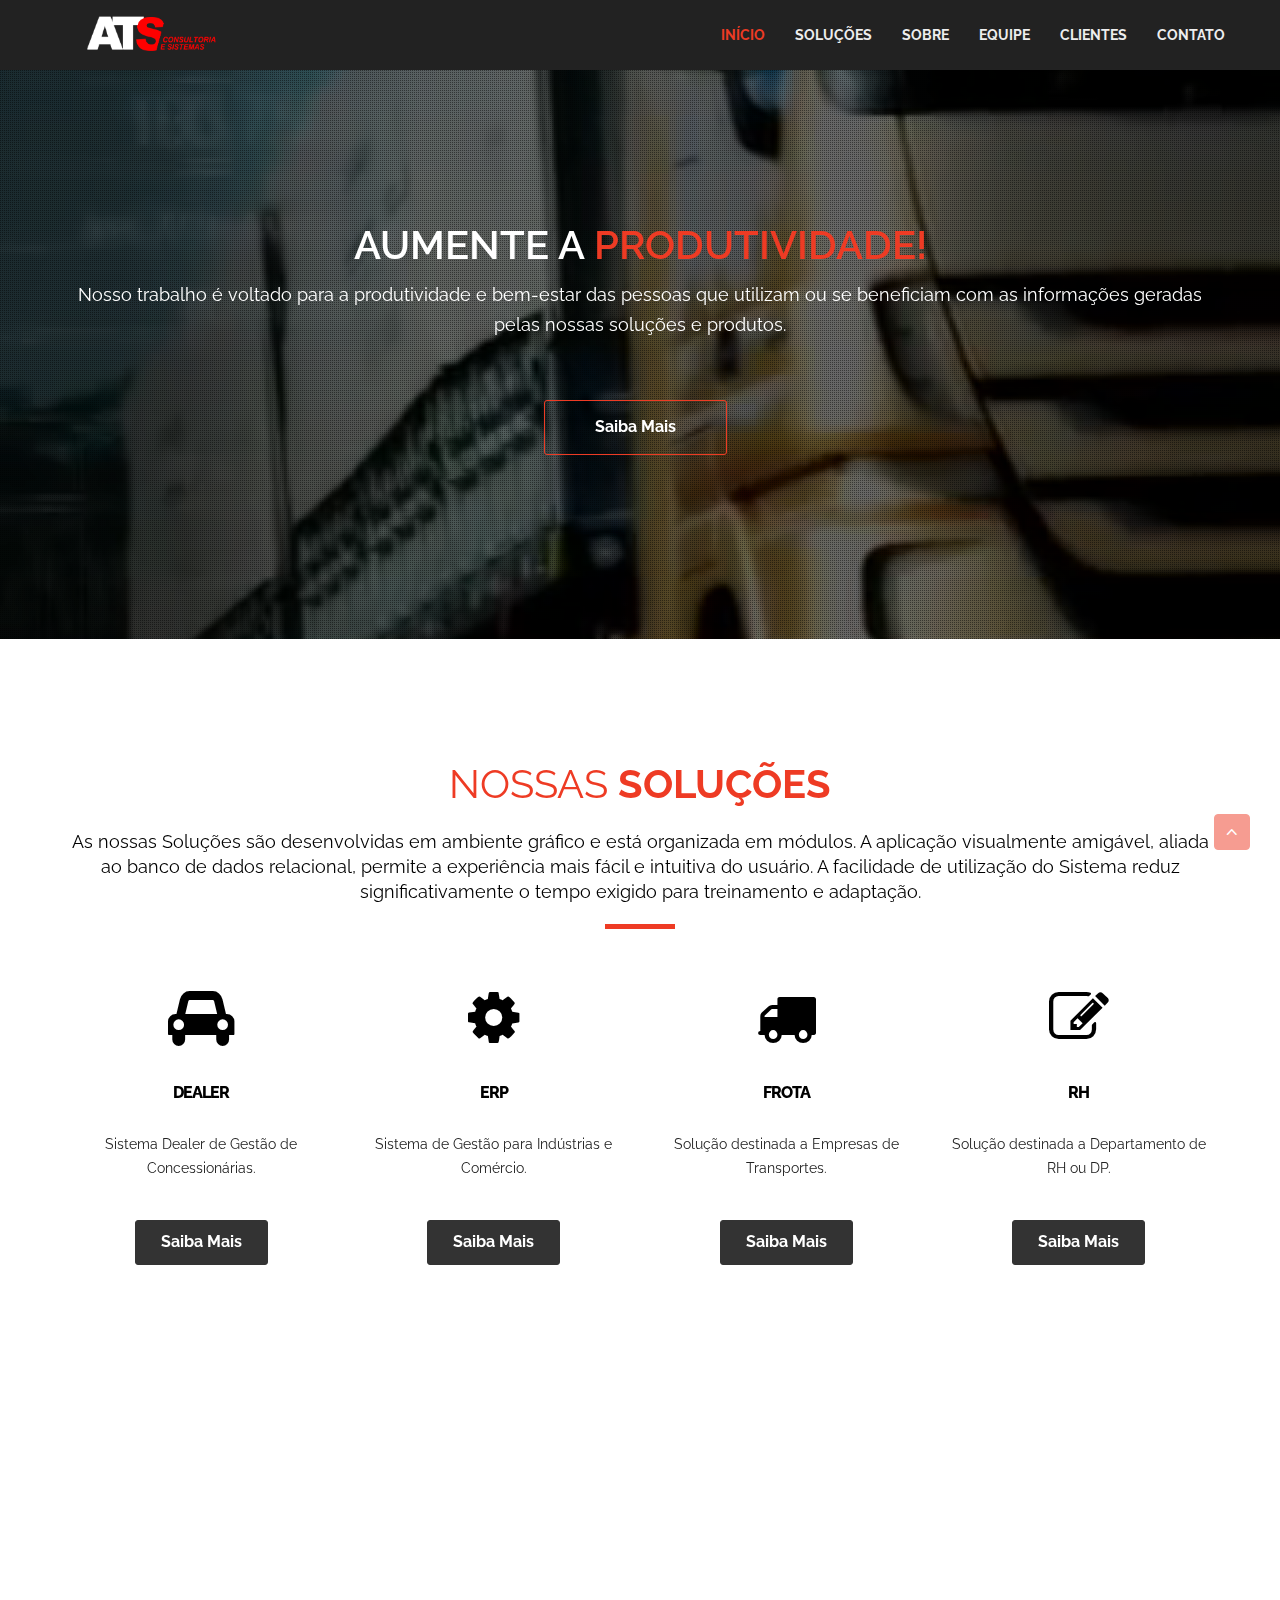
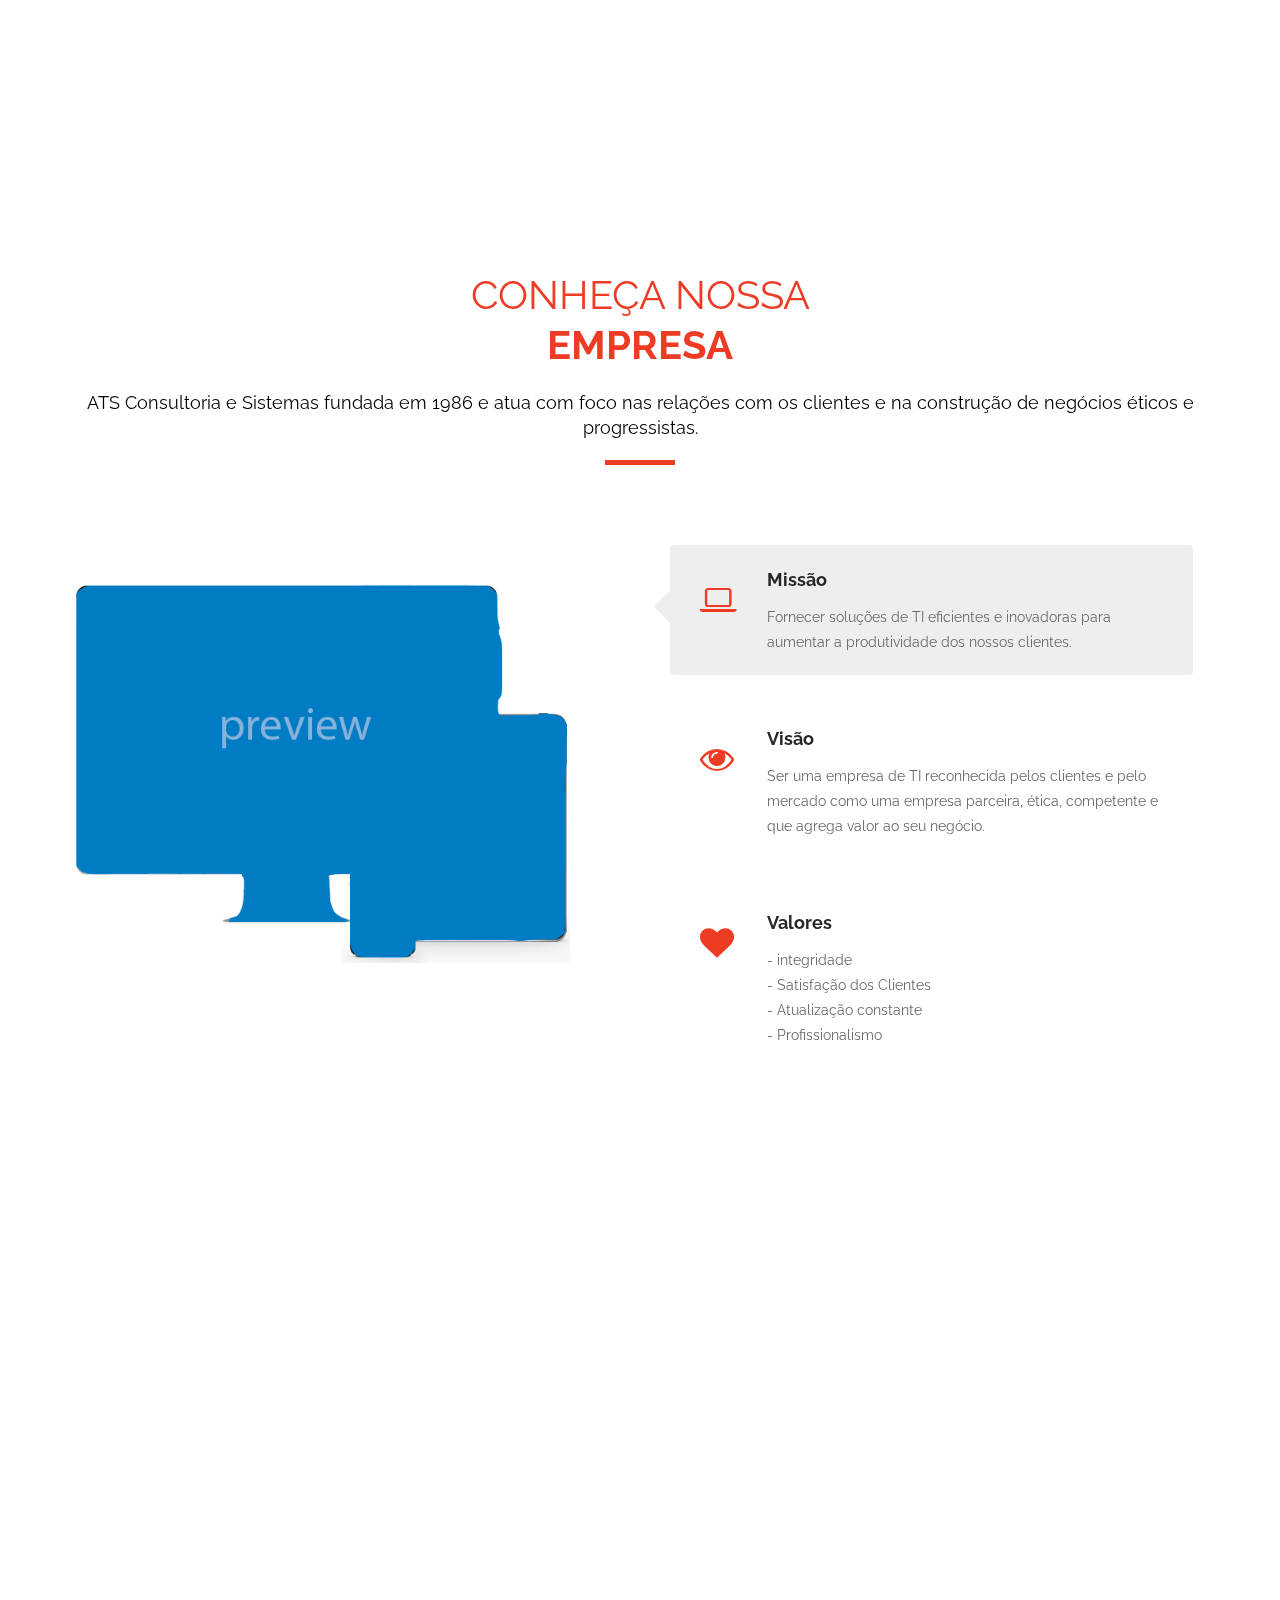
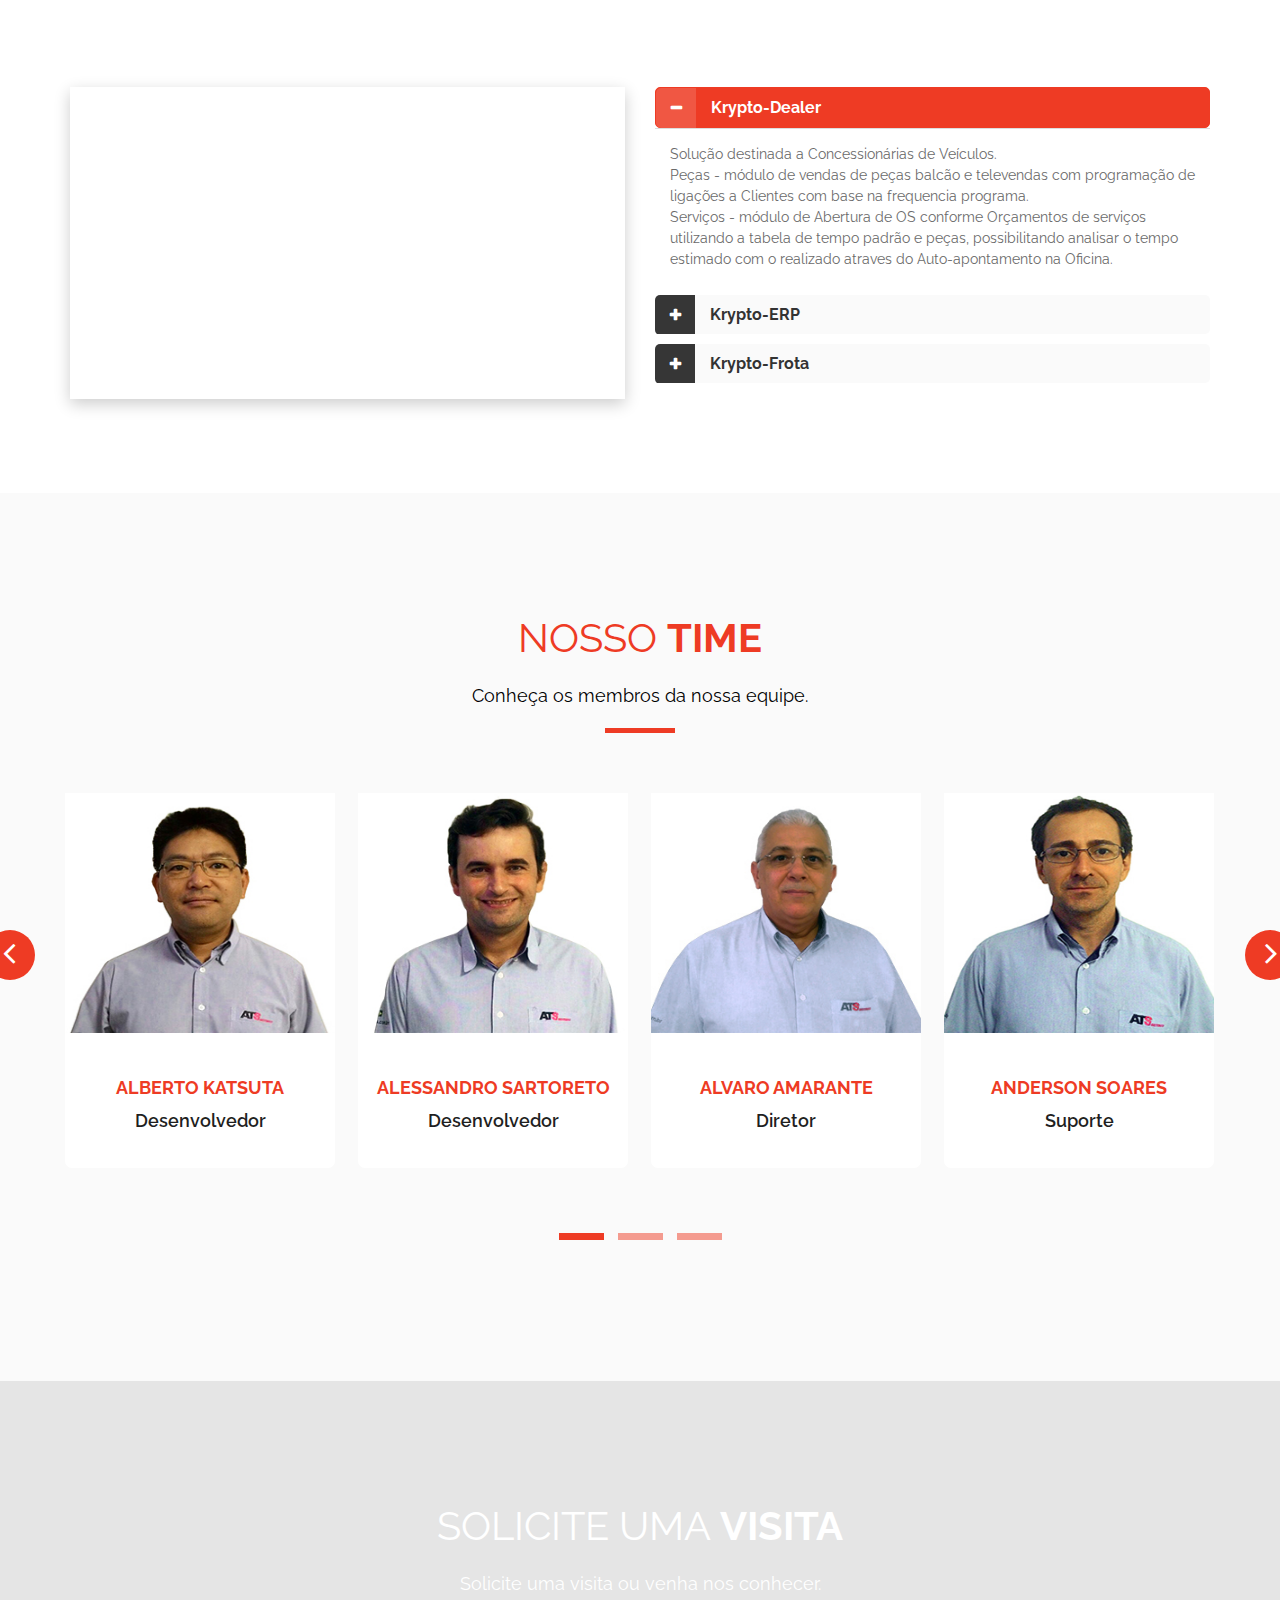
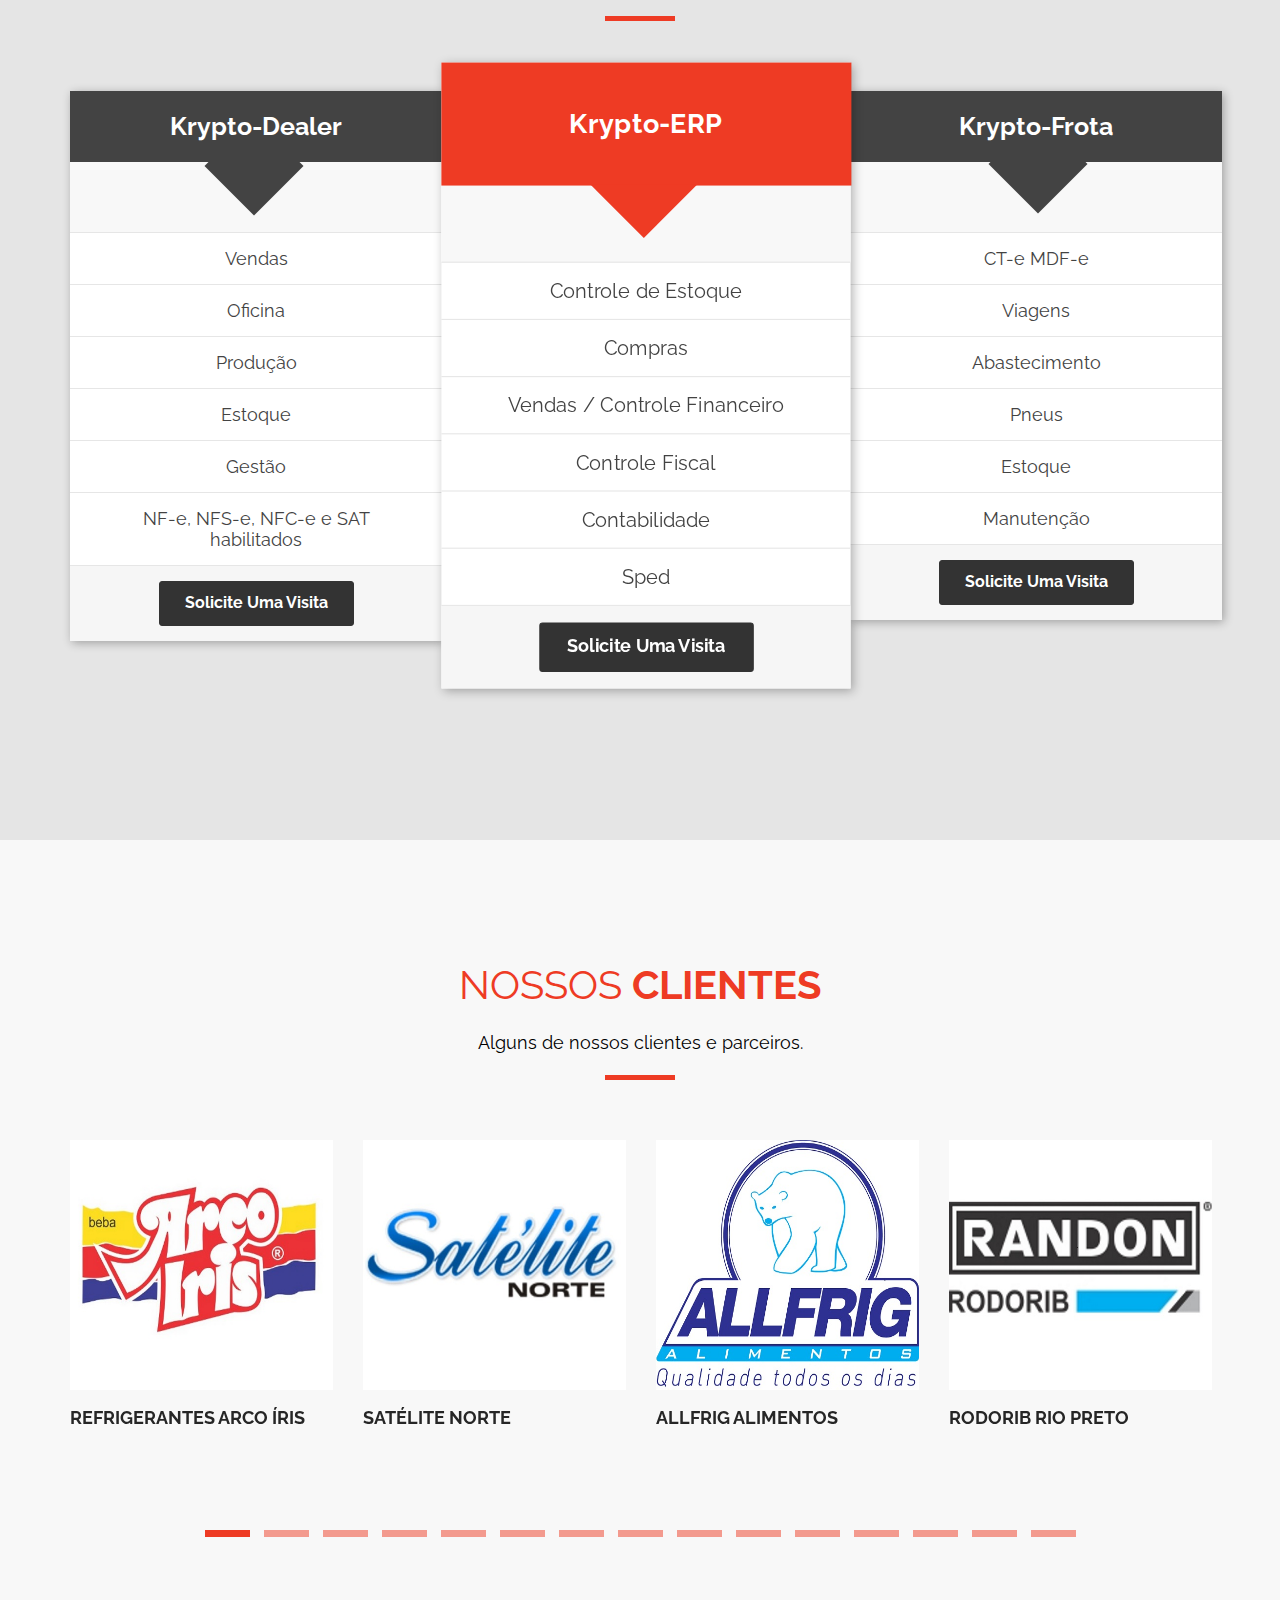
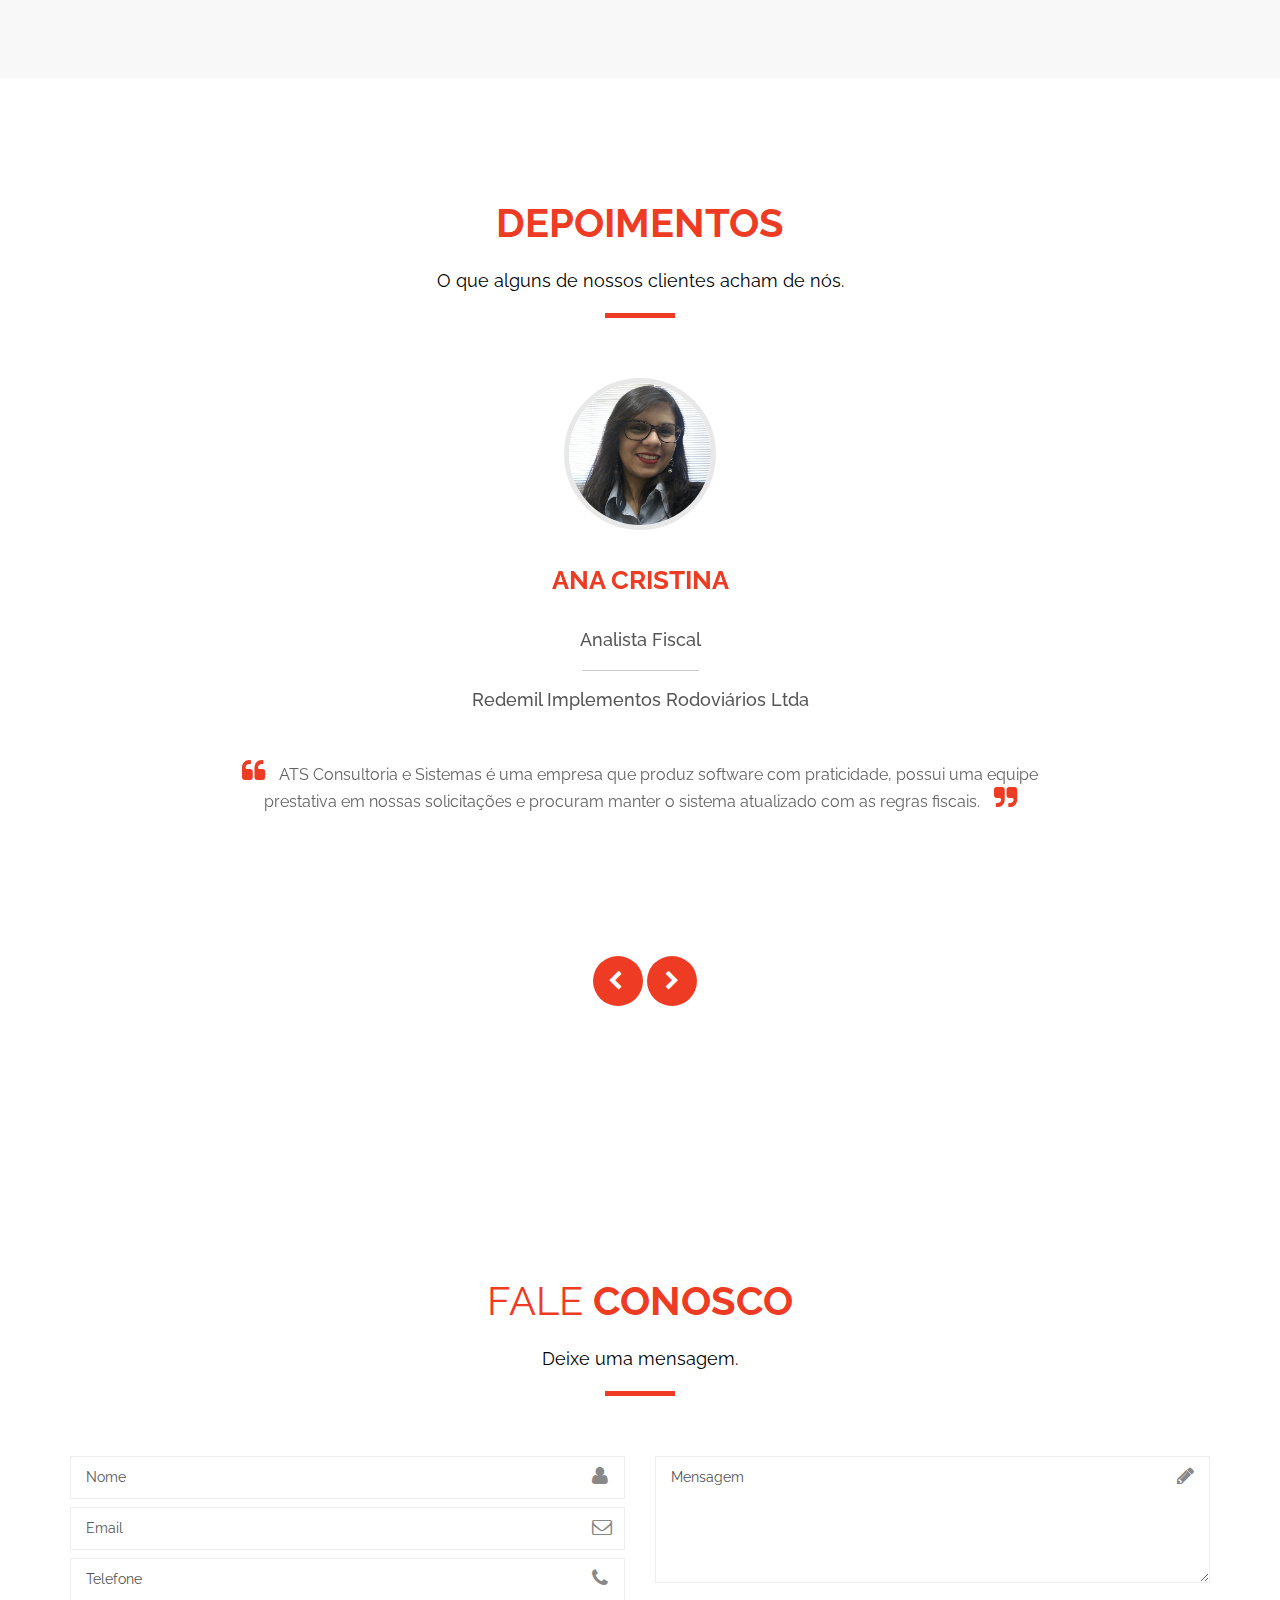
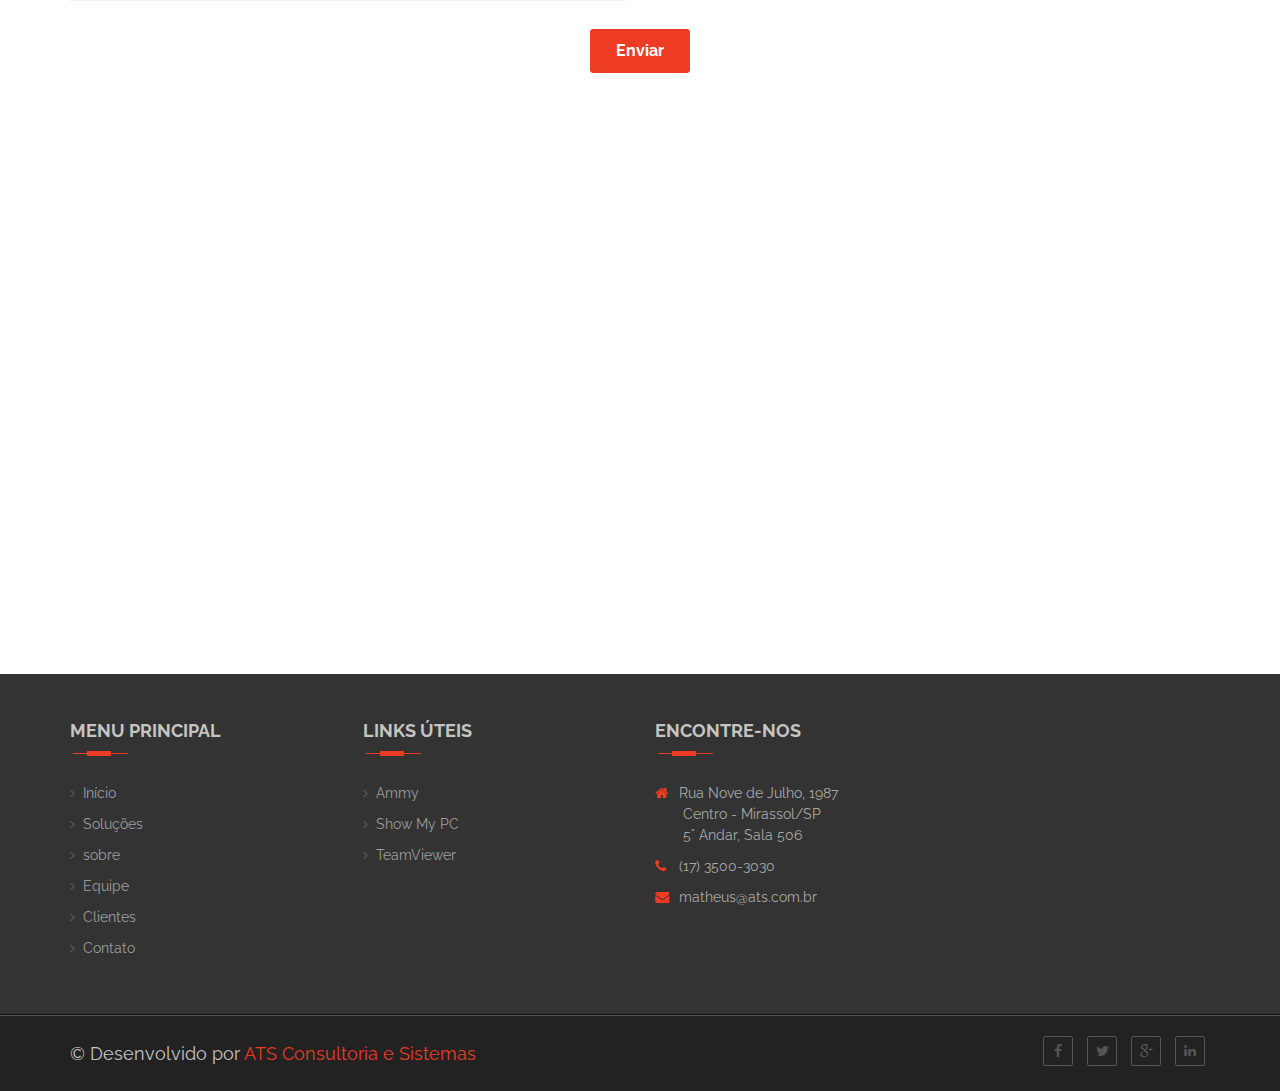
<file: Erp/Ats/Site/index.html>
﻿<!DOCTYPE html>
<!--[if lt IE 7]>      <html class="no-js lt-ie9 lt-ie8 lt-ie7"> <![endif]-->
<!--[if IE 7]>         <html class="no-js lt-ie9 lt-ie8"> <![endif]-->
<!--[if IE 8]>         <html class="no-js lt-ie9"> <![endif]-->
<!--[if gt IE 8]><!-->
<html class="no-js">
<!--<![endif]-->
<head>
    <!-- Basic Page Needs
    ================================================== -->
    <meta charset="utf-8">
    <title>ATS Consultoria e Sistemas</title>
    <meta name="description" content="">
    <!-- Mobile Specific Metas
    ================================================== -->
    <meta name="viewport" content="width=device-width, initial-scale=1">
    <!-- Place favicon.ico and apple-touch-icon.png in the root directory -->
    <!-- CSS
    ================================================== -->
    <!-- Bootstrap -->
    <link rel="stylesheet" href="css/bootstrap.min.css" />
    <!-- FontAwesome -->
    <link rel="stylesheet" href="css/font-awesome.min.css" />
    <!-- Animation -->
    <link rel="stylesheet" href="css/animate.css" />
    <!-- Owl Carousel -->
    <link rel="stylesheet" href="css/owl.carousel.css" />
    <link rel="stylesheet" href="css/owl.theme.css" />
    <!-- Pretty Photo -->
    <link rel="stylesheet" href="css/prettyPhoto.css" />
    <link rel="stylesheet" href="css/flexslider.css" />
    <link rel="stylesheet" href="css/red.css" />
    <!-- Template styles-->
    <link rel="stylesheet" href="css/custom.css" />
    <link rel="stylesheet" href="css/responsive.css" />
    <link rel="stylesheet" href="css/jquery.fancybox.css?v=2.1.5" type="text/css" media="screen" />

    <script type="text/javascript" src="http://maps.google.com/maps/api/js?sensor=false"></script>
    <link href='http://fonts.googleapis.com/css?family=Lato:400,300' rel='stylesheet' type='text/css'>
    <link href='http://fonts.googleapis.com/css?family=Raleway:400,300,500' rel='stylesheet' type='text/css'>

    <style>
        #imgCrgd {
            margin: auto;
            position: fixed;
            top: 0;
            left: 0;
            bottom: 0;
            right: 0;
            display: none;
            z-index: 1;
        }

        #divCrgd {
            position: fixed;
            padding: 0;
            margin: 0;
            top: 0;
            left: 0;
            width: 100%;
            height: 100%;
            background: rgba(255,255,255,0.5);
            display: none;
        }
    </style>

    <script>
        function validaEmail(lcWkMail) {
            if (lcWkMail.trim() == "") { return true; }

            var loErMail = /^([\w-]+(?:\.[\w-]+)*)@((?:[\w-]+\.)*\w[\w-]{0,66})\.([a-z]{2,6}(?:\.[a-z]{2})?)$/i;

            return loErMail.test(lcWkMail);
        }

        function mostraMsg(lcMgErro, lcMgSuce) {
            if (lcMgErro.trim() != "") {
                goDvSuce.style.display = "none";
                goSpScmg.innerHTML = "";
                goDvErro.style.display = "";
                goSpMnsg.innerHTML = lcMgErro;
            }
            else {
                goDvSuce.style.display = "";
                goSpScmg.innerHTML = lcMgSuce;
                goDvErro.style.display = "none";
                goSpMnsg.innerHTML = "";
            }
        }

        function limpaCampos() {
            goTxNome.value = "";
            goTxMail.value = "";
            goTxFone.value = "";
            goTaMnsg.value = "";
        }

        function enviaEmail() {
            if (goTxMail.value.trim() == "" && goTxFone.value.trim() == "") {
                mostraMsg("Deixe um e-mail ou telefone para não perdermos o contato", "");

                return;
            }

            if (!validaEmail(goTxMail.value.trim())) {
                mostraMsg("E-mail inválido", "");

                return;
            }

            if (goTaMnsg.value.trim() == "") {
                mostraMsg("Deixe uma mensagem", "");

                return;
            }

            $("#imgCrgd").show();
            $("#divCrgd").show();

            $.ajax({
                url: gcWsHttp + "enviaEmail?lcClNome=" + goTxNome.value.trim() + "&lcClMail=" + goTxMail.value.trim() + "&lcClFone=" + goTxFone.value.trim() + "&lcClMnsg=" + goTaMnsg.value.replace(/\r?\n/g, '<br />').trim(),
                type: "GET",
                dataType: "jsonp",
                contentType: "application/json; charset=utf-8",

                success: function (lmPqRank) {
                    try {
                        $("#imgCrgd").hide();
                        $("#divCrgd").hide();
                        limpaCampos();
                        mostraMsg("", "E-mail enviado com sucesso, você receberá um e-mail de confirmação");
                    }
                    catch (loWkErro) { mostraMsg("Erro ao enviar e-mail, por favor envie diretamente para matheus@ats.com.br", ""); }
                },
                error: function () {
                    $("#imgCrgd").hide();
                    $("#divCrgd").hide();
                    mostraMsg("Erro ao enviar e-mail, por favor envie diretamente para matheus@ats.com.br", "");
                }
            });
        }

    </script>
</head>
<body data-spy="scroll" data-target=".navbar-fixed-top">
    <!--[if lt IE 7]>
        <p class="browsehappy">You are using an <strong>outdated</strong> browser. Please <a href="http://browsehappy.com/">upgrade your browser</a> to improve your experience.</p>
    <![endif]-->
    <img src="images/carregando.gif" id="imgCrgd" />

    <div id="divCrgd"></div>
    <header id="header" class="navbar-fixed-top navbar-inverse video-menu" role="banner">
        <div class="container">
            <!-- <div class="row"> -->
            <div class="navbar-header ">
                <button type="button" class="navbar-toggle" data-toggle="collapse" data-target="#bs-example-navbar-collapse-1">
                    <span class="sr-only">Toggle navigation</span>
                    <span class="icon-bar"></span>
                    <span class="icon-bar"></span>
                    <span class="icon-bar"></span>
                </button>
                <a class="navbar-brand" href="#">
                    <img src="images/logo3.png" alt="" class="img-responsive">
                </a>
            </div><!--Navbar header End-->
            <nav class="collapse navbar-collapse navigation" id="bs-example-navbar-collapse-1" role="navigation">
                <ul class="nav navbar-nav navbar-right ">
                    <li class="active"> <a href="#home" class="page-scroll">Início </a></li>
                    <li><a href="#service" class="page-scroll">Soluções</a> </li>
                    <!--<li><a href="#portfolio" class="page-scroll">Funcionalidades</a> </li>-->
                    <li><a href="#about" class="page-scroll">Sobre</a> </li>
                    <li><a href="#team" class="page-scroll">Equipe</a> </li>
                    <li><a href="#blog" class="page-scroll">Clientes</a> </li>
                    <li><a href="#contact" class="page-scroll">Contato</a> </li>
                </ul>
            </nav>
        </div><!-- /.container-fluid -->
    </header>
    <!-- Slider start -->
    <section id="home" class="hero landing hero-section">
        <div class="video-background-container">
            <video preload="auto" autoplay loop muted class="video-background">
                <source type="video/mp4" src="videos/ats.mp4" />
                <!--<source type="video/ogg" src="videos/ats.ogv" />-->
                <source type="video/webm" src="videos/ats.webm" />
            </video>
        </div>
        <div class="parallax-overlay"></div>
        <div class="container">
            <div class="hero-content text-center">
                <div class="hero-text wow fadeIn" data-wow-delay=".8s">
                    <h3 class="hero-title">AUMENTE A <span>PRODUTIVIDADE!</span></h3>
                    <p class="hero-description">Nosso trabalho é voltado para a produtividade e bem-estar das pessoas que utilizam ou se beneficiam com as informações geradas pelas nossas soluções e produtos.</p>
                    <p class="hero-buttons">
                        <a href="#service" class="btn btn-dark page-scroll">
                            <strong>Saiba Mais</strong>
                        </a>
                        <!--<a href="#" class="btn btn-main featured">
                            <strong>Join Now </strong>
                        </a>-->
                    </p>
                </div><!--/ Hero text end -->
            </div><!--/ Hero content end -->
        </div><!--/ Container end -->
    </section><!--/ Home end -->
    <!-- Service Area start -->
    <section id="service">
        <div class="container">
            <div class="row">
                <div class="col-md-12">
                    <div class="feature_header text-center">
                        <h3 class="feature_title">Nossas <b>Soluções</b></h3>
                        <h4 class="feature_sub">As nossas Soluções são desenvolvidas em ambiente gráfico e está organizada em módulos. A aplicação visualmente amigável, aliada ao banco de dados relacional, permite a experiência mais fácil e intuitiva do usuário. A facilidade de utilização do Sistema reduz significativamente o tempo exigido para treinamento e adaptação.</h4>
                        <div class="divider"></div>
                    </div>
                </div>  <!-- Col-md-12 End -->
            </div>
            <div class="row">
                <div class="main_feature text-center">
                    <div class="col-md-3 col-xs-12 col-sm-6">
                        <div class="feature_content">
                            <i class="fa fa-car"></i>
                            <h5>DEALER</h5>
                            <p>Sistema Dealer de Gestão de Concessionárias.</p>
                            <button class="btn btn-main" onclick="location.href = '#video-fact';"> Saiba Mais</button>
                        </div>
                    </div>
                    <div class="col-md-3 col-xs-12 col-sm-6">
                        <div class="feature_content">
                            <i class="fa fa-cog"></i>
                            <h5>ERP</h5>
                            <p>Sistema de Gestão para Indústrias e Comércio.</p>
                            <button class="btn btn-main" onclick="location.href = '#video-fact';"> Saiba Mais</button>
                        </div>
                    </div> <!-- Col-md-4 Single_feature End -->
                    <div class="col-md-3 col-xs-12 col-sm-6">
                        <div class="feature_content">
                            <i class="fa fa-truck"></i>
                            <h5>FROTA</h5>
                            <p>Solução destinada a Empresas de Transportes.</p>
                            <button class="btn btn-main" onclick="location.href = '#video-fact';">Saiba Mais</button>
                        </div>
                    </div> <!-- Col-md-4 Single_feature End -->
                    <div class="col-md-3 col-xs-12 col-sm-6">
                        <div class="feature_content">
                            <i class="fa fa-pencil-square-o"></i>
                            <h5>RH</h5>
                            <p>Solução destinada a Departamento de RH ou DP.</p>
                            <button class="btn btn-main" onclick="location.href = '#video-fact';">Saiba Mais</button>
                        </div>
                    </div>
                </div>
            </div>  <!-- Row End -->
        </div>  <!-- Container End -->
    </section>
    <section id="about-details">
        <div class="container">
            <div class="row">
                <div class="col-md-12">
                    <div class="feature_header text-center">
                        <h3 class="feature_title">Conte <b>Conosco</b></h3>
                        <h4 class="feature_sub">Estamos trabalhando para aperfeiçoar nossas soluções cada vez mais e atender melhor nossos clientes.</h4>
                    </div>
                </div>
            </div>
        </div>
    </section>
    <!--<section id="portfolio">
        <div class="container">
            <div class="row">
                <div class="col-md-12">
                    <div class="feature_header text-center">
                        <h3 class="feature_title"><b>Funcionalidades</b></h3>
                        <h4 class="feature_sub">Algumas funcionalidades de nossas soluções.</h4>
                        <div class="divider"></div>
                    </div>
                </div>
            </div>
        </div>

        <div id="isotope-filter" class="skew3 text-center">
            <a data-filter="*" href="#" class="active ">Todos</a>
            <a id="ahrDeal" data-filter=".identity" href="#" class="">Dealer</a>
            <a data-filter=".web-design" href="#" class="">Erp</a>
            <a data-filter=".graphic" href="#" class="">Frota</a>
            <a data-filter=".logo" href="#" class="">Rh</a>
        </div>
        <div class="clearfix"></div>
        <div class="text-center ">
            <ul class="portfolio-wrap" id="portfolio_items">
                <li class="col-md-3 col-xs-12 col-sm-6 single-portfolio identity">
                    <figure>
                        <img src="images/portfolio/p1.jpg" alt="" class="img-responsive" />
                        <figcaption>
                            <h5>Creative Zoe</h5>
                            <p class="links">
                                <a href="portfolio-single.html"> <i class="fa fa-link"></i></a>
                                <a href="images/portfolio/p7.jpg" data-rel="prettyPhoto">
                                    <i class="fa fa-plus"></i>
                                </a>
                            </p>
                            <p class="description">
                                Lorem ipsum dolor sit amet, consectetur adipisicing elit.
                            </p>
                        </figcaption>
                    </figure>
                </li>
                <li class="col-md-3 col-xs-12 col-sm-6 single-portfolio identity">
                    <figure>
                        <img src="images/portfolio/p2.jpg" alt="" class="img-responsive" />
                        <figcaption>
                            <h5>Creative Zoe</h5>
                            <p class="links">
                                <a href="portfolio-single.html"> <i class="fa fa-link"></i></a>
                                <a href="images/portfolio/p7.jpg" data-rel="prettyPhoto">
                                    <i class="fa fa-plus"></i>
                                </a>
                            </p>
                            <p class="description">
                                Lorem ipsum dolor sit amet, consectetur adipisicing elit.
                            </p>
                        </figcaption>
                    </figure>
                </li>
                <li class="col-md-3 col-xs-12 col-sm-6 single-portfolio identity">
                    <figure>
                        <img src="images/portfolio/p3.jpg" alt="" class="img-responsive" />
                        <figcaption>
                            <h5>Creative Zoe</h5>
                            <p class="links">
                                <a href="portfolio-single.html"> <i class="fa fa-link"></i></a>
                                <a href="images/portfolio/p7.jpg" data-rel="prettyPhoto">
                                    <i class="fa fa-plus"></i>
                                </a>
                            </p>
                            <p class="description">
                                Lorem ipsum dolor sit amet, consectetur adipisicing elit.
                            </p>
                        </figcaption>
                    </figure>
                </li>
                <li class="col-md-3 col-xs-12 col-sm-6 single-portfolio web-design identity">
                    <figure>
                        <img src="images/portfolio/p7.jpg" alt="" class="img-responsive" />
                        <figcaption>
                            <h5>Creative Zoe</h5>
                            <p class="links">
                                <a href="portfolio-single.html"> <i class="fa fa-link"></i></a>
                                <a href="images/portfolio/p7.jpg" data-rel="prettyPhoto">
                                    <i class="fa fa-plus"></i>
                                </a>
                            </p>
                            <p class="description">
                                Lorem ipsum dolor sit amet, consectetur adipisicing elit.
                            </p>
                        </figcaption>
                    </figure>
                </li>
                <li class="col-md-3 col-xs-12 col-sm-6 single-portfolio logo web-design">
                    <figure>
                        <img src="images/portfolio/p5.jpg" alt="" class="img-responsive" />
                        <figcaption>
                            <h5>Creative Zoe</h5>
                            <p class="links">
                                <a href="portfolio-single.html"> <i class="fa fa-link"></i></a>
                                <a href="images/portfolio/p5.jpg" data-rel="prettyPhoto">
                                    <i class="fa fa-plus"></i>
                                </a>
                            </p>
                            <p class="description">
                                Lorem ipsum dolor sit amet, consectetur adipisicing elit.
                            </p>
                        </figcaption>
                    </figure>
                </li>
                <li class="col-md-3 col-xs-12 col-sm-6 single-portfolio logo graphic">
                    <figure>
                        <img src="images/portfolio/p6.jpg" alt="" class="img-responsive" />
                        <figcaption>
                            <h5>Creative Zoe</h5>
                            <p class="links">
                                <a href="portfolio-single.html"> <i class="fa fa-link"></i></a>
                                <a href="images/portfolio/p6.jpg" data-rel="prettyPhoto">
                                    <i class="fa fa-plus"></i>
                                </a>
                            </p>
                            <p class="description">
                                Lorem ipsum dolor sit amet, consectetur adipisicing elit.
                            </p>
                        </figcaption>
                    </figure>
                </li>
                <li class="col-md-3 col-xs-12 col-sm-6 single-portfolio graphic identity">
                    <figure>
                        <img src="images/portfolio/p3.jpg" alt="" class="img-responsive" />
                        <figcaption>
                            <h5>Creative Zoe</h5>
                            <p class="links">
                                <a href="portfolio-single.html"> <i class="fa fa-link"></i></a>
                                <a href="images/portfolio/p3.jpg" data-rel="prettyPhoto">
                                    <i class="fa fa-plus"></i>
                                </a>
                            </p>
                            <p class="description">
                                Lorem ipsum dolor sit amet, consectetur adipisicing elit.
                            </p>
                        </figcaption>
                    </figure>
                </li>
                <li class="col-md-3 col-xs-12 col-sm-6 single-portfolio web-design graphic">
                    <figure>
                        <img src="images/portfolio/p7.jpg" alt="" class="img-responsive" />
                        <figcaption>
                            <h5>Creative Zoe</h5>
                            <p class="links">
                                <a href="portfolio-single.html"> <i class="fa fa-link"></i></a>
                                <a href="images/portfolio/p7.jpg" data-rel="prettyPhoto">
                                    <i class="fa fa-plus"></i>
                                </a>
                            </p>
                            <p class="description">
                                Lorem ipsum dolor sit amet, consectetur adipisicing elit.
                            </p>
                        </figcaption>
                    </figure>
                </li>
            </ul>
        </div>
    </section>-->
    <div class="clearfix"></div>
    <!-- About us start -->
    <section id="about">
        <div class="container">
            <div class="row">
                <div class="col-md-12">
                    <div class="feature_header text-center">
                        <h3 class="feature_title">Conheça Nossa <b>Empresa</b></h3>
                        <h4 class="feature_sub">ATS Consultoria e Sistemas fundada em 1986 e atua com foco nas relações com os clientes e na construção de negócios éticos e progressistas.</h4>
                        <div class="divider"></div>
                    </div>
                </div>
            </div>
            <div class="row">
                <div class="feature-tab">
                    <div class="col-md-6">
                        <div class="tab-content">
                            <div role="tabpanel" class="tab-pane active" id="missao">
                                <img src="images/about/web1.png" alt="" class="img-responsive">
                            </div>
                            <div role="tabpanel" class="tab-pane" id="profile">
                                <img src="images/about/graphics.png" alt="" class="img-responsive">
                            </div>
                            <div role="tabpanel" class="tab-pane" id="messages">
                                <img src="images/about/browse.png" alt="" class="img-responsive">
                            </div>
                        </div>
                    </div>
                    <div class="col-md-6">
                        <ul class="nav nav-tabs" role="tablist">
                            <li role="presentation" class="active">
                                <a href="#missao" role="tab" data-toggle="tab">
                                    <div class="col-sm-12 single-feature">
                                        <div class="col-sm-2 feature-icon">
                                            <i class="fa fa-laptop"></i>
                                        </div>
                                        <div class="col-sm-10 feature-content">
                                            <h4>Missão</h4>
                                            <p>Fornecer soluções de TI eficientes e inovadoras para aumentar a produtividade dos nossos clientes.</p>
                                        </div>
                                    </div>
                                </a>
                            </li>
                            <li role="presentation">
                                <a href="#profile" role="tab" data-toggle="tab">
                                    <div class="col-sm-12 single-feature">
                                        <div class="col-sm-2 feature-icon">
                                            <i class="fa fa-eye"></i>
                                        </div>
                                        <div class="col-sm-10 feature-content">
                                            <h4>Visão</h4>
                                            <p>Ser uma empresa de TI reconhecida pelos clientes e pelo mercado como uma empresa parceira, ética, competente e que agrega valor ao seu negócio.</p>
                                        </div>
                                    </div>
                                </a>
                            </li>
                            <li role="presentation">
                                <a href="#messages" role="tab" data-toggle="tab">
                                    <div class="col-sm-12 single-feature">
                                        <div class="col-sm-2 feature-icon">
                                            <i class="fa fa-heart" style="margin-right: 300px;"></i>
                                        </div>
                                        <div class="col-sm-10 feature-content">
                                            <h4>Valores</h4>
                                            <p>
                                                - integridade <br />
                                                - Satisfação dos Clientes <br />
                                                - Atualização constante <br />
                                                - Profissionalismo
                                            </p>
                                        </div>
                                    </div>
                                </a>
                            </li>
                        </ul>
                    </div>
                </div>
                <hr>
            </div>
        </div>
    </section>
    <!-- About us End -->
    <!-- Counter Strat -->
    <section id="counter_area">
        <div class="facts">
            <div class="container">
                <div class="col-md-3 col-sm-6 columns">
                    <div class="facts-wrap">
                        <div class="graph">
                            <div class="graph-left-side">
                                <div class="graph-left-container">
                                    <div class="graph-left-half"> </div>
                                </div>
                            </div>
                            <div class="graph-right-side">
                                <div class="graph-right-container">
                                    <div class="graph-right-half"></div>
                                </div>
                            </div>
                            <i class="fa fa-male"></i>
                            <div class="facts-wrap-num">
                                <span class="counter">80</span>
                            </div>
                        </div>
                        <h6>Clientes</h6>
                    </div>
                </div>
                <!--<div class="col-md-3 col-sm-6 columns">
                    <div class="facts-wrap">
                        <div class="graph">
                            <div class="graph-left-side">
                                <div class="graph-left-container">
                                    <div class="graph-left-half"> </div>
                                </div>
                            </div>
                            <div class="graph-right-side">
                                <div class="graph-right-container">
                                    <div class="graph-right-half"></div>
                                </div>
                            </div>
                            <i class="fa fa-gift fa-3x fw"></i>
                            <div class="facts-wrap-num"><span class="counter">25</span></div>
                        </div>
                        <h6>Awards</h6>
                    </div>
                </div>-->
                <div class="col-md-3 col-sm-6 columns">
                    <div class="facts-wrap">
                        <div class="graph">
                            <div class="graph-left-side">
                                <div class="graph-left-container">
                                    <div class="graph-left-half"> </div>
                                </div>
                            </div>
                            <div class="graph-right-side">
                                <div class="graph-right-container">
                                    <div class="graph-right-half"></div>
                                </div>
                            </div>
                            <i class="fa fa-laptop"></i>
                            <div class="facts-wrap-num"><span class="counter">84</span></div>
                        </div>
                        <h6>Projetos</h6>
                    </div>
                </div>
                <div class="col-md-3 col-sm-6 columns">
                    <div class="facts-wrap">
                        <div class="graph">
                            <div class="graph-left-side">
                                <div class="graph-left-container">
                                    <div class="graph-left-half"> </div>
                                </div>
                            </div>
                            <div class="graph-right-side">
                                <div class="graph-right-container">
                                    <div class="graph-right-half"></div>
                                </div>
                            </div>
                            <i class="fa fa-users"></i>
                            <div class="facts-wrap-num"><span class="counter">4870</span></div>
                        </div>
                        <h6>Usuários</h6>
                    </div>
                </div>
            </div> <!-- Conatainer End -->
        </div>	<!-- Fact div ENd -->
    </section>
    <!-- Counter End -->
    <div class="clearfix"></div>
    <section id="video-fact">
        <div class="container">
            <div class="row">
                <div class="col-md-6">
                    <div class="landing-video">
                        <div class="video-embed wow fadeIn" data-wow-duration="1s">
                            <!-- Change the url -->
                            <iframe src="https://www.youtube.com/v/qcYZgJqoq_g" width="350" height="281" allowfullscreen></iframe>
                        </div>
                    </div>
                </div>
                <div class="col-md-6">
                    <div class="video-text">
                        <div class="panel-group" id="accordion" role="tablist" aria-multiselectable="true">
                            <div class="panel panel-default">
                                <div class="panel-heading p2 active" role="tab" id="headingOne">
                                    <h4 class="panel-title">
                                        <a class="accordion-toggle" data-toggle="collapse" data-parent="#accordion" href="#collapseOne" aria-expanded="true" aria-controls="collapseOne">
                                            Krypto-Dealer
                                        </a>
                                    </h4>
                                </div>
                                <div id="collapseOne" class="panel-collapse collapse in" role="tabpanel" aria-labelledby="headingOne">
                                    <div class="panel-body p3">
                                        Solução destinada a Concessionárias de Veículos.<br />
                                        Peças - módulo de vendas de peças balcão e televendas com programação de ligações a Clientes com base na frequencia programa.<br />
                                        Serviços - módulo de Abertura de OS conforme Orçamentos de serviços utilizando a tabela de tempo padrão e peças, possibilitando analisar o tempo estimado com o realizado atraves do Auto-apontamento na Oficina.
                                    </div>
                                </div>
                            </div>
                            <div class="panel panel-default ">
                                <div class="panel-heading  p2" role="tab" id="headingTwo">
                                    <h4 class="panel-title">
                                        <a class="accordion-toggle collapsed" data-toggle="collapse" data-parent="#accordion" href="#collapseTwo" aria-expanded="false" aria-controls="collapseTwo">
                                            Krypto-ERP
                                        </a>
                                    </h4>
                                </div>
                                <div id="collapseTwo" class="panel-collapse collapse" role="tabpanel" aria-labelledby="headingTwo">
                                    <div class="panel-body p3">
                                        Indústria com módulos específicos de PCP, Produção, Custos e Apontamento de Chão de Fábrica com enfoque em Industria de Móveis, Metalurgica e Refrigerantes.<br />
                                        Comércio com módulos específicos de Logistica, Compras e Televendas com enfoque em Comercio de Peças Automotiva.<br />
                                        Soluções possui os módulos Financeiro, Fiscal, Contábil, Ativo Fixo e Sped.
                                    </div>
                                </div>
                            </div>
                            <div class="panel panel-default ">
                                <div class="panel-heading p2" role="tab" id="headingThree">
                                    <h4 class="panel-title">
                                        <a class="accordion-toggle collapsed" data-toggle="collapse" data-parent="#accordion" href="#collapseThree" aria-expanded="false" aria-controls="collapseThree">
                                            Krypto-Frota
                                        </a>
                                    </h4>
                                </div>
                                <div id="collapseThree" class="panel-collapse collapse" role="tabpanel" aria-labelledby="headingThree">
                                    <div class="panel-body p3">
                                        Controle de abastecimento, pneus, viagens, manutenção preventiva e corretiva, documentos e seguros com relatórios Gerenciais de Demonstrativo de Resultado da Frota - custo por Km/rodado por veículo.<br />
                                        Emissão de conhecimento eletronico CTe atraves de ordens de coleta ou ordem de carregamento (carga fracionada ou fechada).
                                    </div>
                                </div>
                            </div>
                        </div>
                    </div>
                </div>
            </div><!-- row End -->
        </div>
    </section>
    <!-- Team MEmber Start -->
    <section id="team">
        <div class="container">
            <div class="row">
                <div class="col-md-12">
                    <div class="feature_header text-center">
                        <h3 class="feature_title">Nosso <b>Time</b></h3>
                        <h4 class="feature_sub">Conheça os membros da nossa equipe.</h4>
                        <div class="divider"></div>
                    </div>
                </div>  <!-- Col-md-12 End -->
                <div id="owl-demo" class="owl-carousel owl-theme team-items">
                    <div class="item text-center">
                        <div class="single-member">
                            <div class="overlay-hover">
                                <img src="images/team/alberto.jpg" alt="" class="img-responsive">
                                <div class="overlay-effect">
                                    <!--<ul class="social list-inline">
                                        <li><a href=""><i class="fa fa-facebook"></i></a></li>
                                        <li><a href=""><i class="fa fa-google-plus"></i></a></li>
                                        <li><a href=""><i class="fa fa-twitter"></i></a></li>
                                        <li><a href=""><i class="fa fa-pinterest"></i></a></li>
                                        <li><a href=""><i class="fa fa-skype"></i></a></li>
                                    </ul>-->
                                    <p>Desenvolvedor.</p>
                                </div>
                            </div>
                            <h3>Alberto Katsuta</h3>
                            <h5>Desenvolvedor</h5>
                        </div>
                    </div>  <!-- item wrapper end -->
                    <div class="item text-center">
                        <div class="single-member">
                            <div class="overlay-hover">
                                <img src="images/team/alessandro.jpg" alt="" class="img-responsive">
                                <div class="overlay-effect">
                                    <p>Desenvolvedor.</p>
                                </div>
                            </div>
                            <h3>Alessandro Sartoreto</h3>
                            <h5>Desenvolvedor</h5>
                        </div>
                    </div>  <!-- item wrapper end -->
                    <div class="item text-center">
                        <div class="single-member">
                            <div class="overlay-hover">
                                <img src="images/team/alvaro.jpg" alt="" class="img-responsive">
                                <div class="overlay-effect">
                                    <p>Diretor e fundador da empresa.</p>
                                </div>
                            </div>
                            <h3>Alvaro Amarante</h3>
                            <h5>Diretor</h5>
                        </div>
                    </div>  <!-- item wrapper end -->
                    <div class="item text-center">
                        <div class="single-member">
                            <div class="overlay-hover">
                                <img src="images/team/anderson.jpg" alt="" class="img-responsive">
                                <div class="overlay-effect">
                                    <p>Suporte.</p>
                                </div>
                            </div>
                            <h3>Anderson Soares</h3>
                            <h5>Suporte</h5>
                        </div>
                    </div>  <!-- item wrapper end -->
                    <div class="item text-center">
                        <div class="single-member">
                            <div class="overlay-hover">
                                <img src="images/team/andre.jpg" alt="" class="img-responsive">
                                <div class="overlay-effect">
                                    <p>Suporte.</p>
                                </div>
                            </div>
                            <h3>André Schiavon</h3>
                            <h5>Suporte</h5>
                        </div>
                    </div>  <!-- item wrapper end -->
                    <div class="item text-center">
                        <div class="single-member">
                            <div class="overlay-hover">
                                <img src="images/team/carlos.jpg" alt="" class="img-responsive">
                                <div class="overlay-effect">
                                    <p>Suporte.</p>
                                </div>
                            </div>
                            <h3>Carlos Ruy</h3>
                            <h5>Suporte</h5>
                        </div>
                    </div>  <!-- item wrapper end -->
                    <div class="item text-center">
                        <div class="single-member">
                            <div class="overlay-hover">
                                <img src="images/team/wilson.jpg" alt="" class="img-responsive">
                                <div class="overlay-effect">
                                    <p>Suporte.</p>
                                </div>
                            </div>
                            <h3>Carlos Wilson</h3>
                            <h5>Suporte</h5>
                        </div>
                    </div>  <!-- item wrapper end -->
                    <div class="item text-center">
                        <div class="single-member">
                            <div class="overlay-hover">
                                <img src="images/team/herman.jpg" alt="" class="img-responsive">
                                <div class="overlay-effect">
                                    <p>Desenvolvedor.</p>
                                </div>
                            </div>
                            <h3>Herman Cesar</h3>
                            <h5>Desenvolvedor</h5>
                        </div>
                    </div>  <!-- item wrapper end -->
                    <div class="item text-center">
                        <div class="single-member">
                            <div class="overlay-hover">
                                <img src="images/team/lenon.jpg" alt="" class="img-responsive">
                                <div class="overlay-effect">
                                    <p>Suporte.</p>
                                </div>
                            </div>
                            <h3>Lenon Cubo</h3>
                            <h5>Suporte</h5>
                        </div>
                    </div>  <!-- item wrapper end -->
                    <div class="item text-center">
                        <div class="single-member">
                            <div class="overlay-hover">
                                <img src="images/team/matheus.jpg" alt="" class="img-responsive">
                                <div class="overlay-effect">
                                    <p>Desenvolvedor.</p>
                                </div>
                            </div>
                            <h3>Matheus Amarante</h3>
                            <h5>Desenvolvedor</h5>
                        </div>
                    </div>  <!-- item wrapper end -->
                    <div class="item text-center">
                        <div class="single-member">
                            <div class="overlay-hover">
                                <img src="images/team/rafael.jpg" alt="" class="img-responsive">
                                <div class="overlay-effect">
                                    <p>Suporte.</p>
                                </div>
                            </div>
                            <h3>Rafael Gustavo</h3>
                            <h5>Suporte</h5>
                        </div>
                    </div>  <!-- item wrapper end -->
                    <!--<div class="item text-center">
                        <div class="single-member">
                            <div class="overlay-hover">
                                <img src="images/team/pic4.jpg" alt="" class="img-responsive">
                                <div class="overlay-effect">
                                    <ul class="social list-inline">
                                        <li><a href=""><i class="fa fa-facebook"></i></a></li>
                                        <li><a href=""><i class="fa fa-google-plus"></i></a></li>
                                        <li><a href=""><i class="fa fa-twitter"></i></a></li>
                                        <li><a href=""><i class="fa fa-pinterest"></i></a></li>
                                        <li><a href=""><i class="fa fa-skype"></i></a></li>
                                    </ul>
                                    <p>Lorem ipsum dolor sit amet, consectetur adipisicing elit. Possimus dignissimos, maxime ea excepturi veritatis itaque. </p>
                                </div>
                            </div>
                            <h3>TESTE</h3>
                            <h5>Chief Designer</h5>
                        </div>
                    </div>-->  <!-- item wrapper end -->
                </div>
            </div>
        </div> <!-- Conatiner Team end -->
    </section>  <!-- Section TEam End -->
    <!-- Our Team Members End -->
    <div class="clearfix"></div>

    <!-- Pricing Table Start -->
    <section id="pricing_table" class="pricing_overlay">
        <div class="container">
            <div class="row">
                <div class="col-md-12">
                    <div class="feature_header text-center">
                        <h3 class="feature_title">Solicite uma <b>Visita</b></h3>
                        <h4 class="feature_sub">Solicite uma visita ou venha nos conhecer.</h4>
                        <div class="divider"></div>
                    </div>
                </div>  <!-- Col-md-12 End -->
                <div class="text-center pricing">
                    <div class="col-md-4">
                        <div class="single_table">
                            <div class="plan_wraper"></div>
                            <ul>
                                <li class="plan">Krypto-Dealer<br>
                                <!--<span>Monthly plan</span>-->
                                </li>
                                <li class="price"> </li>
                                <li>Vendas</li>
                                <li>Oficina</li>
                                <li>Produção</li>
                                <li>Estoque</li>
                                <li>Gestão</li>
                                <li>NF-e, NFS-e, NFC-e e SAT habilitados</li>
                                <li class="price_button"> <button class="btn btn-main" onclick="location.href = '#contact';">Solicite uma visita</button></li>
                            </ul>
                        </div>
                    </div> <!-- Single col-md-4 End -->
                    <div class="col-md-4">
                        <div class="single_table grey_bg  ">
                            <div class="plan_wraper"></div>
                            <ul>
                                <li class="plan">Krypto-ERP</li>
                                <li class="price"></li>
                                <li>Controle de Estoque</li>
                                <li>Compras</li>
                                <li>Vendas / Controle Financeiro</li>
                                <li>Controle Fiscal</li>
                                <li>Contabilidade</li>
                                <li>Sped</li>
                                <li class="price_button"> <button class="btn btn-main" onclick="location.href = '#contact';">Solicite uma visita</button></li>
                            </ul>
                        </div>
                    </div> <!-- Single col-md-4 End -->
                    <div class="col-md-4">
                        <div class="single_table dark_bg">
                            <div class="plan_wraper"></div>
                            <ul>
                                <li class="plan">Krypto-Frota</li>
                                <li class="price"></li>
                                <li>CT-e MDF-e</li>
                                <li>Viagens</li>
                                <li>Abastecimento</li>
                                <li>Pneus</li>
                                <li>Estoque</li>
                                <li>Manutenção</li>
                                <li class="price_button"> <button class="btn btn-main" onclick="location.href = '#contact';">Solicite uma visita</button></li>
                            </ul>
                        </div>
                    </div> <!-- Single col-md-4 End -->
                </div>
            </div>
        </div>
    </section>  <!-- Pricing Section End -->
    <!-- Pricing Table End -->
    <!-- bLOG Start -->
    <section id="blog">
        <div class="container">
            <div class="row">
                <div class="col-md-12">
                    <div class="feature_header text-center">
                        <h3 class="feature_title">Nossos <b>Clientes</b></h3>
                        <h4 class="feature_sub">Alguns de nossos clientes e parceiros.</h4>
                        <div class="divider"></div>
                    </div>
                </div>  <!-- Col-md-12 End -->
            </div>
            <div class="row">
                <div class="blog-timeline">
                    <div id="owl-blog" class="owl-carousel owl-theme">
                        <div class="item ">
                            <div class="single_blog">
                                <div class="post_img text-center">
                                    <a href="http://cotuba.com/" target="_blank"><img src="images/blog/rai.jpg" alt="" class="img-responsive"></a>
                                </div>
                                <a href="http://cotuba.com/" target="_blank"><h4>Refrigerantes Arco Íris</h4></a>
                            </div>
                        </div>
                        <div class="item ">
                            <div class="single_blog">
                                <div class="post_img text-center">
                                    <a href="http://www.satelitenorte.com.br/" target="_blank"><img src="images/blog/stn.jpg" alt="" class="img-responsive"></a>
                                </div>
                                <a href="http://www.satelitenorte.com.br/" target="_blank"> <h4>Satélite Norte</h4></a>
                            </div>
                        </div>
                        <div class="item ">
                            <div class="single_blog">
                                <div class="post_img text-center">
                                    <a href="http://www.allfrig.com.br/" target="_blank"><img src="images/blog/cdm.jpg" alt="" class="img-responsive"></a>
                                </div>
                                <a href="http://www.allfrig.com.br/" target="_blank"><h4>AllFrig Alimentos</h4></a>
                            </div>
                        </div>
                        <div class="item ">
                            <div class="single_blog">
                                <div class="post_img text-center">
                                    <a href="http://www.rodoribriopreto.com.br:8090/" target="_blank"><img src="images/blog/rrd.jpg" alt="" class="img-responsive"></a>
                                </div>
                                <a href="http://www.rodoribriopreto.com.br:8090/" target="_blank"><h4>RodoRib Rio Preto</h4></a>
                            </div>
                        </div>
                        <div class="item ">
                            <div class="single_blog">
                                <div class="post_img text-center">
                                    <a href="http://biopetrologistica.com.br/" target="_blank"><img src="images/blog/bio.jpg" alt="" class="img-responsive"></a>
                                </div>
                                <a href="http://biopetrologistica.com.br/" target="_blank"><h4>Biopetro Logística</h4></a>
                            </div>
                        </div>
                        <div class="item ">
                            <div class="single_blog">
                                <div class="post_img text-center">
                                    <a href="http://www.mjmarretto.com.br/" target="_blank"><img src="images/blog/mrt.jpg" alt="" class="img-responsive"></a>
                                </div>
                                <a href="http://www.mjmarretto.com.br/" target="_blank"><h4>Marretto Soluções Metálicas</h4></a>
                            </div>
                        </div>
                        <div class="item ">
                            <div class="single_blog">
                                <div class="post_img text-center">
                                    <a href="http://www.rvmoveis.com.br/" target="_blank"><img src="images/blog/rvp.jpg" alt="" class="img-responsive"></a>
                                </div>
                                <a href="http://www.rvmoveis.com.br/" target="_blank"><h4>RV Placas</h4></a>
                            </div>
                        </div>
                        <div class="item ">
                            <div class="single_blog">
                                <div class="post_img text-center">
                                    <a href="http://www.vrjc.com.br/" target="_blank"><img src="images/blog/cvr.jpg" alt="" class="img-responsive"></a>
                                </div>
                                <a href="http://www.vrjc.com.br/" target="_blank"><h4>VRJC</h4></a>
                            </div>
                        </div>
                        <div class="item ">
                            <div class="single_blog">
                                <div class="post_img text-center">
                                    <a href="http://jdcocenzo.com.br/" target="_blank"><img src="images/blog/jdc.jpg" alt="" class="img-responsive"></a>
                                </div>
                                <a href="http://jdcocenzo.com.br/" target="_blank"><h4>JD Cocenzo</h4></a>
                            </div>
                        </div>
                        <div class="item ">
                            <div class="single_blog">
                                <div class="post_img text-center">
                                    <img src="images/blog/dir.jpg" alt="" class="img-responsive">
                                </div>
                                <h4>Direta Rolamentos</h4>
                            </div>
                        </div>
                        <div class="item ">
                            <div class="single_blog">
                                <div class="post_img text-center">
                                    <a href="http://www.fcmirassol.com.br/" target="_blank"><img src="images/blog/fcm.jpg" alt="" class="img-responsive"></a>
                                </div>
                                <a href="http://www.fcmirassol.com.br/" target="_blank"><h4>FC Mirassol</h4></a>
                            </div>
                        </div>
                        <div class="item ">
                            <div class="single_blog">
                                <div class="post_img text-center">
                                    <a href="http://www.rvmoveis.com.br/" target="_blank"><img src="images/blog/rvm.jpg" alt="" class="img-responsive"></a>
                                </div>
                                <a href="http://www.rvmoveis.com.br/" target="_blank"><h4>RV Móveis</h4></a>
                            </div>
                        </div>
                        <div class="item ">
                            <div class="single_blog">
                                <div class="post_img text-center">
                                    <a href="http://www.tessa.eng.br/" target="_blank"><img src="images/blog/tsa.jpg" alt="" class="img-responsive"></a>
                                </div>
                                <a href="http://www.tessa.eng.br/" target="_blank"><h4>Tessa</h4></a>
                            </div>
                        </div>
                        <div class="item ">
                            <div class="single_blog">
                                <div class="post_img text-center">
                                    <img src="images/blog/mcc.jpg" alt="" class="img-responsive">
                                </div>
                                <h4>MC Construtora</h4>
                            </div>
                        </div>
                        <div class="item">
                            <div class="single_blog">
                                <div class="post_img text-center">
                                    <img src="images/blog/rja.jpg" alt="" class="img-responsive">
                                </div>
                                <h4>RJA Transportes</h4>
                            </div>
                        </div>
                        <div class="item">
                            <div class="single_blog">
                                <div class="post_img text-center">
                                    <img src="images/blog/sst.jpg" alt="" class="img-responsive">
                                </div>
                                <h4>SS Transportes Rio Preto</h4>
                            </div>
                        </div>
                        <div class="item ">
                            <div class="single_blog">
                                <div class="post_img text-center">
                                    <a href="http://www.flyvolare.com.br/" target="_blank"><img src="images/blog/fly.jpg" alt="" class="img-responsive"></a>
                                </div>
                                <a href="http://www.flyvolare.com.br/" target="_blank"><h4>Fly Veículos</h4></a>
                            </div>
                        </div>
                        <div class="item ">
                            <div class="single_blog">
                                <div class="post_img text-center">
                                    <a href="http://dasaveiculos.com.br:8090/" target="_blank"><img src="images/blog/dsa.jpg" alt="" class="img-responsive"></a>
                                </div>
                                <a href="http://dasaveiculos.com.br:8090/" target="_blank"><h4>Dasa</h4></a>
                            </div>
                        </div>
                        <div class="item ">
                            <div class="single_blog">
                                <div class="post_img text-center">
                                    <a href="http://www.levare.com.br/" target="_blank"><img src="images/blog/lgo.jpg" alt="" class="img-responsive"></a>
                                </div>
                                <a href="http://www.levare.com.br/" target="_blank"><h4>LevaLogo Encomendas</h4></a>
                            </div>
                        </div>
                        <div class="item ">
                            <div class="single_blog">
                                <div class="post_img text-center">
                                    <a href="http://www.nordesteba.com.br:8090/" target="_blank"><img src="images/blog/ndt.jpg" alt="" class="img-responsive"></a>
                                </div>
                                <a href="http://www.nordesteba.com.br:8090/" target="_blank"><h4>Nordeste</h4></a>
                            </div>
                        </div>
                        <div class="item ">
                            <div class="single_blog">
                                <div class="post_img text-center">
                                    <a href="http://www.rodocap.com.br:8090/" target="_blank"><img src="images/blog/rcp.jpg" alt="" class="img-responsive"></a>
                                </div>
                                <a href="http://www.rodocap.com.br:8090/" target="_blank"><h4>Rodocap</h4></a>
                            </div>
                        </div>
                        <div class="item ">
                            <div class="single_blog">
                                <div class="post_img text-center">
                                    <a href="http://trevaopecas.com.br/" target="_blank"><img src="images/blog/trv.jpg" alt="" class="img-responsive"></a>
                                </div>
                                <a href="http://trevaopecas.com.br/" target="_blank"><h4>Trevão Peças</h4></a>
                            </div>
                        </div>
                        <div class="item">
                            <div class="single_blog">
                                <div class="post_img text-center">
                                    <img src="images/blog/jat.jpg" alt="" class="img-responsive">
                                </div>
                                <h4>JA Tecnologia</h4>
                            </div>
                        </div>
                        <div class="item">
                            <div class="single_blog">
                                <div class="post_img text-center">
                                    <img src="images/blog/cbs.jpg" alt="" class="img-responsive">
                                </div>
                                <h4>Center Bus</h4>
                            </div>
                        </div>
                        <div class="item">
                            <div class="single_blog">
                                <div class="post_img text-center">
                                    <img src="images/blog/tcy.jpg" alt="" class="img-responsive">
                                </div>
                                <h4>Transcatuay</h4>
                            </div>
                        </div>
                        <div class="item ">
                            <div class="single_blog">
                                <div class="post_img text-center">
                                    <a href="http://www.esttbrasil.com.br/" target="_blank"><img src="images/blog/est.jpg" alt="" class="img-responsive"></a>
                                </div>
                                <a href="http://www.esttbrasil.com.br/" target="_blank"><h4>ESTT Brasil</h4></a>
                            </div>
                        </div>
                        <div class="item ">
                            <div class="single_blog">
                                <div class="post_img text-center">
                                    <a href="http://www.levare.com.br/" target="_blank"><img src="images/blog/lvr.jpg" alt="" class="img-responsive"></a>
                                </div>
                                <a href="http://www.levare.com.br/" target="_blank"><h4>Levare Transportes</h4></a>
                            </div>
                        </div>
                        <div class="item ">
                            <div class="single_blog">
                                <div class="post_img text-center">
                                    <a href="http://www.daltec.ind.br/" target="_blank"><img src="images/blog/dtc.jpg" alt="" class="img-responsive"></a>
                                </div>
                                <a href="http://www.daltec.ind.br/" target="_blank"><h4>Daltec</h4></a>
                            </div>
                        </div>
                        <div class="item ">
                            <div class="single_blog">
                                <div class="post_img text-center">
                                    <a href="http://www.estofadossaltense.com.br/" target="_blank"><img src="images/blog/esl.jpg" alt="" class="img-responsive"></a>
                                </div>
                                <a href="http://www.estofadossaltense.com.br/" target="_blank"><h4>Estofados Saltense</h4></a>
                            </div>
                        </div>
                        <div class="item ">
                            <div class="single_blog">
                                <div class="post_img text-center">
                                    <a href="http://www.heberflex.com.br/" target="_blank"><img src="images/blog/hbf.jpg" alt="" class="img-responsive"></a>
                                </div>
                                <a href="http://www.heberflex.com.br/" target="_blank"><h4>Heberflex</h4></a>
                            </div>
                        </div>
                        <div class="item ">
                            <div class="single_blog">
                                <div class="post_img text-center">
                                    <a href="http://www.sanardi.com.br/" target="_blank"><img src="images/blog/snd.jpg" alt="" class="img-responsive"></a>
                                </div>
                                <a href="http://www.sanardi.com.br/" target="_blank"><h4>Sanardi Engenharia</h4></a>
                            </div>
                        </div>
                        <div class="item ">
                            <div class="single_blog">
                                <div class="post_img text-center">
                                    <a href="http://www.frigoestrela.com.br/" target="_blank"><img src="images/blog/fes.jpg" alt="" class="img-responsive"></a>
                                </div>
                                <a href="http://www.frigoestrela.com.br/" target="_blank"><h4>FrigoEstrela</h4></a>
                            </div>
                        </div>
                        <div class="item ">
                            <div class="single_blog">
                                <div class="post_img text-center">
                                    <a href="http://www.rodoviariocrismara.com.br/" target="_blank"><img src="images/blog/crs.jpg" alt="" class="img-responsive"></a>
                                </div>
                                <a href="http://www.rodoviariocrismara.com.br/" target="_blank"><h4>Rodoviário Crismara</h4></a>
                            </div>
                        </div>
                        <div class="item ">
                            <div class="single_blog">
                                <div class="post_img text-center">
                                    <a href="http://www.cocenza.com.br/" target="_blank"><img src="images/blog/jcc.jpg" alt="" class="img-responsive"></a>
                                </div>
                                <a href="http://www.cocenza.com.br/" target="_blank"><h4>JC Cocenza</h4></a>
                            </div>
                        </div>
                        <div class="item">
                            <div class="single_blog">
                                <div class="post_img text-center">
                                    <img src="images/blog/c2i.jpg" alt="" class="img-responsive">
                                </div>
                                <h4>Festas e Épocas</h4>
                            </div>
                        </div>
                        <div class="item">
                            <div class="single_blog">
                                <div class="post_img text-center">
                                    <img src="images/blog/bld.jpg" alt="" class="img-responsive">
                                </div>
                                <h4>Baldessar</h4>
                            </div>
                        </div>
                        <div class="item ">
                            <div class="single_blog">
                                <div class="post_img text-center">
                                    <a href="http://grupopavel.com.br/" target="_blank"><img src="images/blog/pvl.jpg" alt="" class="img-responsive"></a>
                                </div>
                                <a href="http://grupopavel.com.br/" target="_blank"><h4>Pavel</h4></a>
                            </div>
                        </div>
                        <div class="item ">
                            <div class="single_blog">
                                <div class="post_img text-center">
                                    <a href="http://primus.randon.com.br:8090/" target="_blank"><img src="images/blog/prm.jpg" alt="" class="img-responsive"></a>
                                </div>
                                <a href="http://primus.randon.com.br:8090/" target="_blank"><h4>Primus</h4></a>
                            </div>
                        </div>
                        <div class="item ">
                            <div class="single_blog">
                                <div class="post_img text-center">
                                    <a href="http://www.rodansc.com.br:8090/" target="_blank"><img src="images/blog/rdn.jpg" alt="" class="img-responsive"></a>
                                </div>
                                <a href="http://www.rodansc.com.br:8090/" target="_blank"><h4>Rodan</h4></a>
                            </div>
                        </div>
                        <div class="item ">
                            <div class="single_blog">
                                <div class="post_img text-center">
                                    <a href="http://www.trukam.com.br/" target="_blank"><img src="images/blog/trk.jpg" alt="" class="img-responsive"></a>
                                </div>
                                <a href="http://www.trukam.com.br/" target="_blank"><h4>Trukam</h4></a>
                            </div>
                        </div>
                        <div class="item">
                            <div class="single_blog">
                                <div class="post_img text-center">
                                    <img src="images/blog/max.jpg" alt="" class="img-responsive">
                                </div>
                                <h4>Max Eixo Posto de Molas</h4>
                            </div>
                        </div>
                        <div class="item ">
                            <div class="single_blog">
                                <div class="post_img text-center">
                                    <a href="http://www.rvmoveis.com.br/" target="_blank"><img src="images/blog/rvc.jpg" alt="" class="img-responsive"></a>
                                </div>
                                <a href="http://www.rvmoveis.com.br/" target="_blank"><h4>RV Móveis Cassilândia</h4></a>
                            </div>
                        </div>
                        <div class="item ">
                            <div class="single_blog">
                                <div class="post_img text-center">
                                    <a href="http://www.riopretocimentoecal.com.br/" target="_blank"><img src="images/blog/prd.jpg" alt="" class="img-responsive"></a>
                                </div>
                                <a href="http://www.riopretocimentoecal.com.br/" target="_blank"><h4>Rio Preto Cimento e Cal</h4></a>
                            </div>
                        </div>
                        <div class="item">
                            <div class="single_blog">
                                <div class="post_img text-center">
                                    <img src="images/blog/onx.jpg" alt="" class="img-responsive">
                                </div>
                                <h4>Onix Agrícola</h4>
                            </div>
                        </div>
                        <div class="item ">
                            <div class="single_blog">
                                <div class="post_img text-center">
                                    <a href="http://www.dolfer.com.br/" target="_blank"><img src="images/blog/dol.jpg" alt="" class="img-responsive"></a>
                                </div>
                                <a href="http://www.dolfer.com.br/" target="_blank"><h4>Dolfer Metalúrgica</h4></a>
                            </div>
                        </div>
                        <div class="item ">
                            <div class="single_blog">
                                <div class="post_img text-center">
                                    <a href="http://www.fabrimoveis.com.br/" target="_blank"><img src="images/blog/fbm.jpg" alt="" class="img-responsive"></a>
                                </div>
                                <a href="http://www.fabrimoveis.com.br/" target="_blank"><h4>FabriMóveis</h4></a>
                            </div>
                        </div>
                        <div class="item">
                            <div class="single_blog">
                                <div class="post_img text-center">
                                    <img src="images/blog/trs.jpg" alt="" class="img-responsive">
                                </div>
                                <h4>Tersel</h4>
                            </div>
                        </div>
                        <div class="item ">
                            <div class="single_blog">
                                <div class="post_img text-center">
                                    <a href="http://www.liliani.com.br/" target="_blank"><img src="images/blog/lil.jpg" alt="" class="img-responsive"></a>
                                </div>
                                <a href="http://www.liliani.com.br/" target="_blank"><h4>Liliani</h4></a>
                            </div>
                        </div>
                        <div class="item">
                            <div class="single_blog">
                                <div class="post_img text-center">
                                    <img src="images/blog/jun.jpg" alt="" class="img-responsive">
                                </div>
                                <h4>Transportadora JR</h4>
                            </div>
                        </div>
                        <div class="item ">
                            <div class="single_blog">
                                <div class="post_img text-center">
                                    <a href="http://www.attivaveiculos.com.br/" target="_blank"><img src="images/blog/atv.jpg" alt="" class="img-responsive"></a>
                                </div>
                                <a href="http://www.attivaveiculos.com.br/" target="_blank"><h4>Attiva Veículos</h4></a>
                            </div>
                        </div>
                        <div class="item ">
                            <div class="single_blog">
                                <div class="post_img text-center">
                                    <a href="http://www.iccap.com.br/" target="_blank"><img src="images/blog/icp.jpg" alt="" class="img-responsive"></a>
                                </div>
                                <a href="http://www.iccap.com.br/" target="_blank"><h4>Iccap</h4></a>
                            </div>
                        </div>
                        <div class="item ">
                            <div class="single_blog">
                                <div class="post_img text-center">
                                    <a href="http://www.medianeiramecanica.com.br/" target="_blank"><img src="images/blog/med.jpg" alt="" class="img-responsive"></a>
                                </div>
                                <a href="http://www.medianeiramecanica.com.br/" target="_blank"><h4>Medianeira Mecânica</h4></a>
                            </div>
                        </div>
                        <div class="item ">
                            <div class="single_blog">
                                <div class="post_img text-center">
                                    <a href="http://www.rodoal.com.br/" target="_blank"><img src="images/blog/rdl.jpg" alt="" class="img-responsive"></a>
                                </div>
                                <a href="http://www.rodoal.com.br/" target="_blank"><h4>Rodoal</h4></a>
                            </div>
                        </div>
                        <div class="item ">
                            <div class="single_blog">
                                <div class="post_img text-center">
                                    <a href="http://www.redemil.com.br:8090/" target="_blank"><img src="images/blog/rdm.jpg" alt="" class="img-responsive"></a>
                                </div>
                                <a href="http://www.redemil.com.br:8090/" target="_blank"><h4>RedeMil</h4></a>
                            </div>
                        </div>
                        <div class="item ">
                            <div class="single_blog">
                                <div class="post_img text-center">
                                    <a href="https://www.furlanweb.com.br/" target="_blank"><img src="images/blog/fln.jpg" alt="" class="img-responsive"></a>
                                </div>
                                <a href="https://www.furlanweb.com.br/" target="_blank"><h4>Auto Peças Furlan</h4></a>
                            </div>
                        </div>
                        <div class="item ">
                            <div class="single_blog">
                                <div class="post_img text-center">
                                    <a href="http://www.spborracha.com.br/" target="_blank"><img src="images/blog/spb.jpg" alt="" class="img-responsive"></a>
                                </div>
                                <a href="http://www.spborracha.com.br/" target="_blank"><h4>São Paulo Borracha</h4></a>
                            </div>
                        </div>
                        <div class="item">
                            <div class="single_blog">
                                <div class="post_img text-center">
                                    <img src="images/blog/bla.jpg" alt="" class="img-responsive">
                                </div>
                                <h4>Bola Pneus</h4>
                            </div>
                        </div>
                        <div class="item ">
                            <div class="single_blog">
                                <div class="post_img text-center">
                                    <a href="http://viacaosaoraphael.com.br/" target="_blank"><img src="images/blog/srp.jpg" alt="" class="img-responsive"></a>
                                </div>
                                <a href="http://viacaosaoraphael.com.br/" target="_blank"><h4>São Raphael</h4></a>
                            </div>
                        </div>
                        <div class="item">
                            <div class="single_blog">
                                <div class="post_img text-center">
                                    <img src="images/blog/tco.jpg" alt="" class="img-responsive">
                                </div>
                                <h4>TCO Pass</h4>
                            </div>
                        </div>
                        <div class="item">
                            <div class="single_blog">
                                <div class="post_img text-center">
                                    <img src="images/blog/fpl.jpg" alt="" class="img-responsive">
                                </div>
                                <h4>FF Madeiras</h4>
                            </div>
                        </div>
                        <!--<div class="item ">
                            <div class="single_blog">
                                <div class="post_img text-center">
                                    <a href="blog-single.html"><img src="images/blog/pic5.jpg" alt="" class="img-responsive"></a>
                                    <div class="post-date">
                                        <span>25</span> 6
                                    </div>
                                </div>
                                <a href="blog-single.html"><h4>Lorem ipsum dolor sit amet</h4></a>
                                <ul class="list-inline">
                                    <li> <i class="fa fa-pencil"></i> John Smith</li>
                                    <li> <i class="fa fa-comments"></i> 12</li>
                                </ul>
                                <p>Lorem ipsum dolor sit amet, consectetur adipisicing elit. Repellendus provident quae maxime consequuntur atque.</p>
                            </div>
                        </div>-->
                    </div>
                </div> <!-- blog Timeline End -->
            </div>
        </div>
    </section>
    <!-- bLOG End -->
    <!-- Testimonial Start -->
    <section id="testimonial" class="wow fadeInUp">
        <div class="container">
            <div class="row">
                <div class="col-md-12">
                    <div class="feature_header text-center">
                        <h3 class="feature_title"><b>Depoimentos</b></h3>
                        <h4 class="feature_sub">O que alguns de nossos clientes acham de nós.</h4>
                        <div class="divider"></div>
                    </div>
                </div>  <!-- Col-md-12 End -->
            </div>
            <div class="row">
                <div id="testimonial-carousel" class="owl-carousel owl-theme text-center testimonial-slide">
                    <div class="item">
                        <div class="testimonial-thumb">
                            <img class="img-circle" src="images/team/ana.jpg" alt="testimonial" class="img-responsive">
                        </div>
                        <div class="testimonial-content">
                            <h3 class="name">Ana Cristina <span>Analista Fiscal<br />Redemil Implementos Rodoviários Ltda</span></h3>
                            <p class="testimonial-text">
                                ATS Consultoria e Sistemas é uma empresa que produz software com praticidade, possui uma equipe prestativa em nossas solicitações e procuram manter o sistema atualizado com as regras fiscais.
                            </p>
                        </div>
                    </div>
                    <div class="item">
                        <div class="testimonial-thumb">
                            <img class="img-circle" src="images/team/dralessandro.jpg" alt="testimonial" class="img-responsive">
                        </div>
                        <div class="testimonial-content">
                            <h3 class="name">Dr. Alessandro<span>Departamento Jurídico<br />Expresso Satélite Norte LTDA</span></h3>
                            <p class="testimonial-text">
                                Após ampla pesquisa no mercado para implantação de sistema específico de gestão em nossa atividade econômica de transporte de passageiros, não nos deparamos com um programa com avaliação satisfatória, contudo após a ciência do programa KRYPTO-FROTA e contato com a equipe da ATS Consultoria e Sistemas, decidimos trilhar o caminho para o desenvolvimento das adaptações e obtivemos enormes resultados em eficiência nos serviços e na gestão da Satélite Norte.
                            </p>
                        </div>
                    </div>
                    <!--<div class="item">
                        <div class="testimonial-thumb">
                            <img class="img-circle" src="images/team/pic5.jpg" alt="testimonial" class="img-responsive">
                        </div>
                        <div class="testimonial-content">
                            <h3 class="name wow bounceInLeft">Monica Lunaxy<span>Sales Manager</span></h3>
                            <p class="testimonial-text">
                                Lorem Ipsum as their default model text, and a search for ‘lorem ipsum’ will uncover many web sites still in their infancy. Various versions have evolved over the years, sometimes by accident, sometimes on purpose. Lorem Ipsum is that it as opposed to using.
                            </p>
                        </div>
                    </div>-->
                </div>
                <!-- Navigation start -->
                <div class="customNavigation cyprass-carousel-controller">
                    <a class="prev left">
                        <i class="fa fa-chevron-left"></i>
                    </a>
                    <a class="next right">
                        <i class="fa fa-chevron-right"></i>
                    </a>
                </div>
                <!-- Navigation ENd -->
            </div>
        </div> <!-- Row End -->
    </section> <!-- Section Testimonial End -->
    <!-- Testimonial Area End -->
    <!-- Client Carousel Start -->
    <!--<section id="client">
        <div class="container">
            <div class="row wow fadeInLeft">
                <div id="client-carousel" class="col-sm-12 owl-carousel owl-theme text-center client-carousel">
                    <figure class="item client_logo">
                        <a href="#">
                            <img src="images/clients/client1.png" alt="client" class="img-responsive">
                        </a>
                    </figure>
                    <figure class="item client_logo">
                        <a href="#">
                            <img src="images/clients/client2.png" alt="client" class="img-responsive">
                        </a>
                    </figure>
                    <figure class="item client_logo">
                        <a href="#">
                            <img src="images/clients/client3.png" alt="client" class="img-responsive">
                        </a>
                    </figure>
                    <figure class="item client_logo">
                        <a href="#">
                            <img src="images/clients/client4.png" alt="client" class="img-responsive">
                        </a>
                    </figure>
                    <figure class="item client_logo">
                        <a href="#">
                            <img src="images/clients/client5.png" alt="client" class="img-responsive">
                        </a>
                    </figure>
                    <figure class="item client_logo">
                        <a href="#">
                            <img src="images/clients/client6.png" alt="client" class="img-responsive">
                        </a>
                    </figure>
                    <figure class="item client_logo">
                        <a href="#">
                            <img src="images/clients/client7.png" alt="client" class="img-responsive">
                        </a>
                    </figure>
                    <figure class="item client_logo">
                        <a href="#">
                            <img src="images/clients/client8.png" alt="client" class="img-responsive">
                        </a>
                    </figure>
                </div>
            </div>
        </div>
    </section>-->
    <!-- Client Carousel End -->
    <!-- Conatct Area Start-->
    <section id="contact">
        <div class="container">
            <div class="row">
                <div class="col-md-12">
                    <div class="feature_header text-center">
                        <h3 class="feature_title">FALE <b>CONOSCO</b></h3>
                        <h4 class="feature_sub">Deixe uma mensagem.</h4>
                        <div class="divider"></div>
                    </div>
                </div>
            </div>
            <div class="row">
                <div class="contact_full">
                    <div class="col-md-6 left">
                        <div class="left_contact">
                            <form action="role">
                                <div class="form-level">
                                    <input name="name" placeholder="Nome" id="txtNome" value="" type="text" class="input-block" style="color: black;">
                                    <span class="form-icon fa fa-user"></span>
                                </div>
                                <div class="form-level">
                                    <input name="email" placeholder="Email" id="txtMail" class="input-block" value="" type="email" style="color: black;">
                                    <span class="form-icon fa fa-envelope-o"></span>
                                </div>
                                <div class="form-level">
                                    <input name="name" placeholder="Telefone" id="txtFone" class="input-block" value="" type="text" style="color: black;">
                                    <span class="form-icon fa fa-phone"></span>
                                </div>
                            </form>
                        </div>
                    </div>
                    <div class="col-md-6 right">
                        <div class="form-level">
                            <textarea name="" id="txaMnsg" rows="5" class="textarea-block" placeholder="Mensagem"></textarea>
                            <span class="form-icon fa fa-pencil"></span>
                        </div>
                    </div>
                    <div class="col-md-12 text-center">
                        <button class="btn btn-main featured" onclick="enviaEmail();">Enviar</button>
                    </div>
                </div>
            </div>
            <br />
            <div id="divErro" class="alert alert-danger" role="alert" style="display: none;">
                <span class="glyphicon glyphicon-exclamation-sign" aria-hidden="true"></span>
                <span class="sr-only">ERRO:</span>
                <span id="spnMnsg"></span>
            </div>
            <div id="divSuce" class="alert alert-success" role="alert" style="display: none;">
                <b>SUCESSO:</b>
                <span id="spnScmg"></span>
            </div>
        </div>
    </section>
    <div id="g-map" class="no-padding">
        <div class="container-fluid">
            <div class="row">
                <div class="map" id="map"></div>
            </div>
        </div>
    </div>
    <!-- Footer Area Start -->
    <section id="footer">
        <div class="footer_top">
            <div class="container">
                <div class="row">
                    <div class="col-md-3 col-sm-6">
                        <h3 class="menu_head">Menu Principal</h3>
                        <div class="footer_menu">
                            <ul>
                                <li><a href="#about">Início</a></li>
                                <li><a href="#service">Soluções</a></li>
                                <!--<li><a href="#portfolio">Funcionalidades</a></li>-->
                                <li><a href="#about">sobre</a></li>
                                <li><a href="#team">Equipe</a></li>
                                <li><a href="#blog">Clientes</a></li>
                                <li><a href="#contact">Contato</a></li>
                            </ul>
                        </div>
                    </div>
                    <div class="col-md-3 col-sm-6">
                        <h3 class="menu_head">Links Úteis</h3>
                        <div class="footer_menu">
                            <ul>
                                <li><a href="http://www.ammyy.com/AA_v3.5.exe">Ammy</a></li>
                                <li><a href="http://download3.showmypc.com/ShowMyPC3161.exe">Show My PC</a></li>
                                <li><a href="http://download.teamviewer.com/download/TeamViewer_Setup_pt.exe">TeamViewer</a></li>
                            </ul>
                        </div>
                    </div>
                    <div class="col-md-3 col-sm-6">
                        <h3 class="menu_head">Encontre-nos</h3>
                        <div class="footer_menu_contact">
                            <ul>
                                <li>
                                    <i class="fa fa-home"></i>
                                    <span>Rua Nove de Julho, 1987 <br /> &nbsp;&nbsp;&nbsp;&nbsp;&nbsp;&nbsp; Centro - Mirassol/SP <br /> &nbsp;&nbsp;&nbsp;&nbsp;&nbsp;&nbsp; 5° Andar, Sala 506</span>
                                </li>
                                <li>
                                    <i class="fa fa-phone"></i>
                                    <span>(17) 3500-3030</span>
                                </li>
                                <li>
                                    <i class="fa fa-envelope"></i>
                                    <span>matheus@ats.com.br</span>
                                </li>
                            </ul>
                        </div>
                    </div>
                    <!--<div class="col-md-3 col-sm-6">
                        <h3 class="menu_head">Tags</h3>
                        <div class="footer_menu tags">
                            <a href="#"> Design</a>
                            <a href="#"> User Interface</a>
                            <a href="#"> Graphics</a>
                            <a href="#"> Web Design</a>
                            <a href="#"> Development</a>
                            <a href="#"> Asp.net</a>
                            <a href="#"> Bootstrap</a>
                            <a href="#"> Joomla</a>
                            <a href="#"> SEO</a>
                            <a href="#"> Wordepress</a>
                        </div>
                    </div>-->
                </div>
            </div>
        </div>
        <div class="footer_b">
            <div class="container">
                <div class="row">
                    <div class="col-md-6">
                        <div class="footer_bottom">
                            <p class="text-block"> &copy; Desenvolvido por <span>ATS Consultoria e Sistemas</span></p>
                        </div>
                    </div>
                    <div class="col-md-6">
                        <div class="footer_mid pull-right">
                            <ul class="social-contact list-inline">
                                <li> <a href="https://www.facebook.com/atssistemas" target="_blank"><i class="fa fa-facebook"></i></a></li>
                                <li> <a href="https://twitter.com/atscs" target="_blank"><i class="fa fa-twitter"></i></a></li>
                                <li> <a href="https://plus.google.com/112201550298964079228/about" target="_blank"><i class="fa fa-google-plus"></i> </a></li>
                                <li><a href="http://www.linkedin.com/company/ats-consultoria-e-sistemas" target="_blank"> <i class="fa fa-linkedin"></i></a></li>
                            </ul>
                        </div>
                    </div>
                </div>
            </div>
        </div>
    </section>
    <!-- Footer Area End -->
    <!-- Back To Top Button -->
    <!--  <div id="back-to-top" data-spy="affix" data-offset-top="10" class="back-to-top affix">
             <button class="btn btn-primary" title="Back to Top"><i class="fa fa-angle-double-up"></i></button>
         </div> -->
    <div id="back-top">
        <a href="#slider_part" class="scroll" data-scroll>
            <button class="btn btn-primary" title="Back to Top"><i class="fa fa-angle-up"></i></button>
        </a>
    </div>
    <!-- End Back To Top Button -->
    <!-- Javascript Files
        ================================================== -->
    <!-- initialize jQuery Library -->
    <!-- initialize jQuery Library -->
    <script type="text/javascript" src="js/jquery.js"></script>
    <script src="https://ajax.googleapis.com/ajax/libs/jquery/2.1.4/jquery.min.js"></script>
    <!-- Bootstrap jQuery -->
    <script src="js/bootstrap.min.js"></script>
    <!-- Owl Carousel -->
    <script src="js/owl.carousel.min.js"></script>
    <!-- Isotope -->
    <script src="js/jquery.isotope.js"></script>
    <!-- Pretty Photo -->
    <script type="text/javascript" src="js/jquery.prettyPhoto.js"></script>
    <!-- SmoothScroll -->
    <script type="text/javascript" src="js/smooth-scroll.js"></script>
    <!-- Image Fancybox -->
    <script type="text/javascript" src="js/jquery.fancybox.pack.js?v=2.1.5"></script>
    <!-- Counter  -->
    <script type="text/javascript" src="js/jquery.counterup.min.js"></script>
    <script type="text/javascript" src="js/waypoints.min.js"></script>
    <script type="text/javascript" src="js/jquery.bxslider.min.js"></script>
    <script type="text/javascript" src="js/jquery.scrollTo.js"></script>
    <script type="text/javascript" src="js/jquery.easing.1.3.js"></script>
    <!-- PrettyPhoto -->
    <script src="js/jquery.singlePageNav.js"></script>
    <!-- Wow Animation -->
    <script type="js/javascript" src="js/wow.min.js"></script>
    <!-- Google Map  Source -->
    <script type="text/javascript" src="js/gmaps.js"></script>
    <!-- Custom js -->
    <script src="js/custom.js"></script>
    <script>
        // Google Map - with support of gmaps.js
        var map;
        map = new GMaps({
            div: '#map',
            lat: -20.81848,
            lng: -49.51298,
            scrollwheel: false,
            panControl: false,
            zoomControl: false,
        });

        map.addMarker({
            lat: -20.81848,
            lng: -49.51298,
            title: 'Themeturn',
            infoWindow: {
                content: '<p>ATS Consultoria e Sistemas<br />Rua Nove de Julho, 1987, Mirassol - SP</p>'
            },
            icon: "images/map1.png"
        });

        var goTxNome = document.getElementById("txtNome");
        var goTxMail = document.getElementById("txtMail");
        var goTxFone = document.getElementById("txtFone");
        var goDvErro = document.getElementById("divErro");
        var goSpMnsg = document.getElementById("spnMnsg");
        var goTaMnsg = document.getElementById("txaMnsg");
        var goDvSuce = document.getElementById("divSuce");
        var goSpScmg = document.getElementById("spnScmg");
        var gcWsHttp = "http://177.189.242.38:6602/ERP/Ats/WebService/Service.svc/";
    </script>

</body>
</html>
</file>
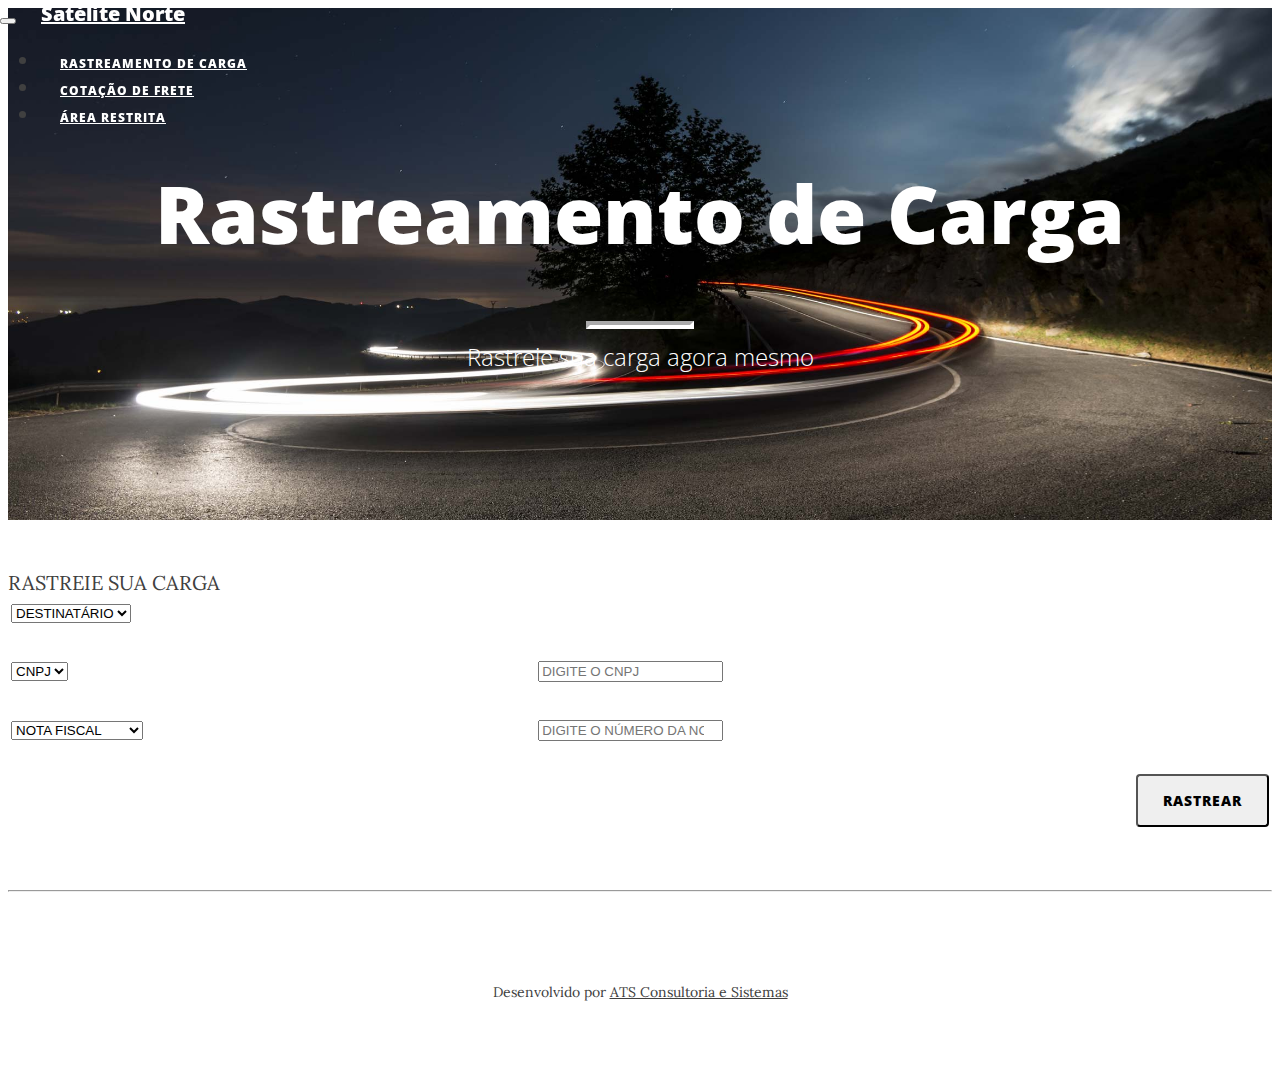
<file: Frota/Stn/Site/PagLay.html>
﻿<!DOCTYPE html>
<html lang="en">
<head>
    <meta charset="utf-8">
    <meta http-equiv="X-UA-Compatible" content="IE=edge">
    <meta name="viewport" content="width=device-width, initial-scale=1">
    <meta name="description" content="">
    <meta name="author" content="">
    <title>Satélite Norte</title>
    <script>
        function redireciona(lcNmPagi, lcTiPagi, lcStPagi, lcWkImge) {
            $("#divPagi").load(lcNmPagi);
            poH1Titu.innerHTML = lcTiPagi;
            poSpSubt.innerHTML = lcStPagi;
            poHdImge.style.backgroundImage = "url( 'img/" + lcWkImge + "' )";
        }
    </script>
    <style>
        #imgCrgd {
            margin: auto;
            position: fixed;
            top: 0;
            left: 0;
            bottom: 0;
            right: 0;
            display: none;
            z-index: 1;
        }

        #divCrgd {
            position: fixed;
            padding: 0;
            margin: 0;
            top: 0;
            left: 0;
            width: 100%;
            height: 100%;
            background: rgba(255,255,255,0.5);
            display: none;
        }
    </style>
</head>
<body>
    <img src="img/carregando.gif" id="imgCrgd" />

    <div id="divCrgd"></div>

    <nav class="navbar navbar-default navbar-custom navbar-fixed-top">
        <div class="container-fluid">
            <div class="navbar-header page-scroll">
                <button type="button" class="navbar-toggle" data-toggle="collapse" data-target="#bs-example-navbar-collapse-1">
                    <span class="sr-only">Toggle navigation</span>
                    <span class="icon-bar"></span>
                    <span class="icon-bar"></span>
                    <span class="icon-bar"></span>
                </button>
                <a class="navbar-brand" href="http://www.satelitenorte.com.br/" target="_blank">Satélite Norte</a>
            </div>

            <div class="collapse navbar-collapse" id="bs-example-navbar-collapse-1">
                <ul class="nav navbar-nav navbar-right">
                    <li>
                        <a href="#" onclick="redireciona('RasCar.html', 'Rastreamento de Carga', 'Rastreie sua carga agora mesmo', 'home-bg.jpg');">RASTREAMENTO DE CARGA</a>
                    </li>
                    <li>
                        <a href="#" onclick="redireciona('CotFre.html', 'Cotação de Frete', 'Faça você mesmo sua cotação de frete online', 'CotFre.jpg');">COTAÇÃO DE FRETE</a>
                    </li>
                    <li>
                        <a href="#" onclick="redireciona('AutLgn.html', 'Área Restrita', 'Digite seu usuário e senha para entrar', 'AutLgn.jpg');">ÁREA RESTRITA</a>
                    </li>
                </ul>
            </div>
        </div>
    </nav>

    <header id="hdrImge" class="intro-header">
        <div class="container">
            <div class="row">
                <div class="col-lg-8 col-lg-offset-2 col-md-10 col-md-offset-1">
                    <div class="site-heading">
                        <h1 id="hd1Titu"></h1>
                        <hr class="small">
                        <span id="spnSubt" class="subheading"></span>
                    </div>
                </div>
            </div>
        </div>
    </header>
    <div id="divPagi" class="container"></div>
    <hr>
    <footer>
        <div class="container">
            <div class="row">
                <div class="col-lg-8 col-lg-offset-2 col-md-10 col-md-offset-1">
                    <p class="copyright text-muted">Desenvolvido por <a href="http://www.ats.com.br/" target="_blank">ATS Consultoria e Sistemas</a></p>
                </div>
            </div>
        </div>
    </footer>
    <link rel="stylesheet" href="https://maxcdn.bootstrapcdn.com/bootstrap/3.3.6/css/bootstrap.min.css" integrity="sha384-1q8mTJOASx8j1Au+a5WDVnPi2lkFfwwEAa8hDDdjZlpLegxhjVME1fgjWPGmkzs7" crossorigin="anonymous">
    <link href="css/clean-blog.min.css" rel="stylesheet">
    <link href="http://maxcdn.bootstrapcdn.com/font-awesome/4.1.0/css/font-awesome.min.css" rel="stylesheet" type="text/css">
    <link href='http://fonts.googleapis.com/css?family=Lora:400,700,400italic,700italic' rel='stylesheet' type='text/css'>
    <link href='http://fonts.googleapis.com/css?family=Open+Sans:300italic,400italic,600italic,700italic,800italic,400,300,600,700,800' rel='stylesheet' type='text/css'>
    <script src="https://ajax.googleapis.com/ajax/libs/jquery/2.1.4/jquery.min.js"></script>
    <script src="https://maxcdn.bootstrapcdn.com/bootstrap/3.3.6/js/bootstrap.min.js" integrity="sha384-0mSbJDEHialfmuBBQP6A4Qrprq5OVfW37PRR3j5ELqxss1yVqOtnepnHVP9aJ7xS" crossorigin="anonymous"></script>
    <script src="js/clean-blog.min.js"></script>
    <script src="js/jquery.maskedinput.js"></script>
    <script src="js/script.js"></script>
    <script src="js/md5.min.js"></script>
    <script>
        var poH1Titu = document.getElementById("hd1Titu");
        var poSpSubt = document.getElementById("spnSubt");
        var poHdImge = document.getElementById("hdrImge");
        var pcWsHttp = "http://localhost/VS2013/Frota/Stn/WebService/Application/Service.svc/";

        $(document).ajaxSend(function (event, request, settings) {
            $("#imgCrgd").show();
            $("#divCrgd").show();
        });

        $(document).ajaxComplete(function (event, request, settings) {
            $("#imgCrgd").hide();
            $("#divCrgd").hide();
        });

        $(document).ready(function () {
            redireciona("RasCar.html", "Rastreamento de Carga", "Rastreie sua carga agora mesmo", "home-bg.jpg");
        });
    </script>
</body>

</html>
</file>
<file: Erp/Ats/Site/css/prettyPhoto.css>
/* ------------------------------------------------------------------------
	This you can edit.
------------------------------------------------------------------------- */

	/* ----------------------------------
		Default Theme
	----------------------------------- */

	div.pp_default .pp_top,
	div.pp_default .pp_top .pp_middle,
	div.pp_default .pp_top .pp_left,
	div.pp_default .pp_top .pp_right,
	div.pp_default .pp_bottom,
	div.pp_default .pp_bottom .pp_left,
	div.pp_default .pp_bottom .pp_middle,
	div.pp_default .pp_bottom .pp_right { height: 13px; }
	
	div.pp_default .pp_top .pp_left { background: url(../images/prettyPhoto/default/sprite.png) -78px -93px no-repeat; } /* Top left corner */
	div.pp_default .pp_top .pp_middle { background: url(../images/prettyPhoto/default/sprite_x.png) top left repeat-x; } /* Top pattern/color */
	div.pp_default .pp_top .pp_right { background: url(../images/prettyPhoto/default/sprite.png) -112px -93px no-repeat; } /* Top right corner */
	
	div.pp_default .pp_content .ppt { color: #f8f8f8; }
	div.pp_default .pp_content_container .pp_left { background: url(../images/prettyPhoto/default/sprite_y.png) -7px 0 repeat-y; padding-left: 13px; }
	div.pp_default .pp_content_container .pp_right { background: url(../images/prettyPhoto/default/sprite_y.png) top right repeat-y; padding-right: 13px; }
	div.pp_default .pp_content { background-color: #fff; } /* Content background */
	div.pp_default .pp_next:hover { background: url(../images/prettyPhoto/default/sprite_next.png) center right  no-repeat; cursor: pointer; } /* Next button */
	div.pp_default .pp_previous:hover { background: url(../images/prettyPhoto/default/sprite_prev.png) center left no-repeat; cursor: pointer; } /* Previous button */
	div.pp_default .pp_expand { background: url(../images/prettyPhoto/default/sprite.png) 0 -29px no-repeat; cursor: pointer; width: 28px; height: 28px; } /* Expand button */
	div.pp_default .pp_expand:hover { background: url(../images/prettyPhoto/default/sprite.png) 0 -56px no-repeat; cursor: pointer; } /* Expand button hover */
	div.pp_default .pp_contract { background: url(../images/prettyPhoto/default/sprite.png) 0 -84px no-repeat; cursor: pointer; width: 28px; height: 28px; } /* Contract button */
	div.pp_default .pp_contract:hover { background: url(../images/prettyPhoto/default/sprite.png) 0 -113px no-repeat; cursor: pointer; } /* Contract button hover */
	div.pp_default .pp_close { width: 30px; height: 30px; background: url(../images/prettyPhoto/default/sprite.png) 2px 1px no-repeat; cursor: pointer; } /* Close button */
	div.pp_default #pp_full_res .pp_inline { color: #000; } 
	div.pp_default .pp_gallery ul li a { background: url(../images/prettyPhoto/default/default_thumb.png) center center #f8f8f8; border:1px solid #aaa; }
	div.pp_default .pp_gallery ul li a:hover,
	div.pp_default .pp_gallery ul li.selected a { border-color: #fff; }
	div.pp_default .pp_social { margin-top: 7px; }

	div.pp_default .pp_gallery a.pp_arrow_previous,
	div.pp_default .pp_gallery a.pp_arrow_next { position: static; left: auto; }
	div.pp_default .pp_nav .pp_play,
	div.pp_default .pp_nav .pp_pause { background: url(../images/prettyPhoto/default/sprite.png) -51px 1px no-repeat; height:30px; width:30px; }
	div.pp_default .pp_nav .pp_pause { background-position: -51px -29px; }
	div.pp_default .pp_details { position: relative; }
	div.pp_default a.pp_arrow_previous,
	div.pp_default a.pp_arrow_next { background: url(../images/prettyPhoto/default/sprite.png) -31px -3px no-repeat; height: 20px; margin: 4px 0 0 0; width: 20px; }
	div.pp_default a.pp_arrow_next { left: 52px; background-position: -82px -3px; } /* The next arrow in the bottom nav */
	div.pp_default .pp_content_container .pp_details { margin-top: 5px; }
	div.pp_default .pp_nav { clear: none; height: 30px; width: 110px; position: relative; }
	div.pp_default .pp_nav .currentTextHolder{ font-family: Georgia; font-style: italic; color:#999; font-size: 11px; left: 75px; line-height: 25px; margin: 0; padding: 0 0 0 10px; position: absolute; top: 2px; }
	
	div.pp_default .pp_close:hover, div.pp_default .pp_nav .pp_play:hover, div.pp_default .pp_nav .pp_pause:hover, div.pp_default .pp_arrow_next:hover, div.pp_default .pp_arrow_previous:hover { opacity:0.7; }

	div.pp_default .pp_description{ font-size: 11px; font-weight: bold; line-height: 14px; margin: 5px 50px 5px 0; }

	div.pp_default .pp_bottom .pp_left { background: url(../images/prettyPhoto/default/sprite.png) -78px -127px no-repeat; } /* Bottom left corner */
	div.pp_default .pp_bottom .pp_middle { background: url(../images/prettyPhoto/default/sprite_x.png) bottom left repeat-x; } /* Bottom pattern/color */
	div.pp_default .pp_bottom .pp_right { background: url(../images/prettyPhoto/default/sprite.png) -112px -127px no-repeat; } /* Bottom right corner */

	div.pp_default .pp_loaderIcon { background: url(../images/prettyPhoto/default/loader.gif) center center no-repeat; } /* Loader icon */

	
	/* ----------------------------------
		Light Rounded Theme
	----------------------------------- */


	div.light_rounded .pp_top .pp_left { background: url(../images/prettyPhoto/light_rounded/sprite.png) -88px -53px no-repeat; } /* Top left corner */
	div.light_rounded .pp_top .pp_middle { background: #fff; } /* Top pattern/color */
	div.light_rounded .pp_top .pp_right { background: url(../images/prettyPhoto/light_rounded/sprite.png) -110px -53px no-repeat; } /* Top right corner */
	
	div.light_rounded .pp_content .ppt { color: #000; }
	div.light_rounded .pp_content_container .pp_left,
	div.light_rounded .pp_content_container .pp_right { background: #fff; }
	div.light_rounded .pp_content { background-color: #fff; } /* Content background */
	div.light_rounded .pp_next:hover { background: url(../images/prettyPhoto/light_rounded/btnNext.png) center right  no-repeat; cursor: pointer; } /* Next button */
	div.light_rounded .pp_previous:hover { background: url(../images/prettyPhoto/light_rounded/btnPrevious.png) center left no-repeat; cursor: pointer; } /* Previous button */
	div.light_rounded .pp_expand { background: url(../images/prettyPhoto/light_rounded/sprite.png) -31px -26px no-repeat; cursor: pointer; } /* Expand button */
	div.light_rounded .pp_expand:hover { background: url(../images/prettyPhoto/light_rounded/sprite.png) -31px -47px no-repeat; cursor: pointer; } /* Expand button hover */
	div.light_rounded .pp_contract { background: url(../images/prettyPhoto/light_rounded/sprite.png) 0 -26px no-repeat; cursor: pointer; } /* Contract button */
	div.light_rounded .pp_contract:hover { background: url(../images/prettyPhoto/light_rounded/sprite.png) 0 -47px no-repeat; cursor: pointer; } /* Contract button hover */
	div.light_rounded .pp_close { width: 75px; height: 22px; background: url(../images/prettyPhoto/light_rounded/sprite.png) -1px -1px no-repeat; cursor: pointer; } /* Close button */
	div.light_rounded .pp_details { position: relative; }
	div.light_rounded .pp_description { margin-right: 85px; }
	div.light_rounded #pp_full_res .pp_inline { color: #000; } 
	div.light_rounded .pp_gallery a.pp_arrow_previous,
	div.light_rounded .pp_gallery a.pp_arrow_next { margin-top: 12px !important; }
	div.light_rounded .pp_nav .pp_play { background: url(../images/prettyPhoto/light_rounded/sprite.png) -1px -100px no-repeat; height: 15px; width: 14px; }
	div.light_rounded .pp_nav .pp_pause { background: url(../images/prettyPhoto/light_rounded/sprite.png) -24px -100px no-repeat; height: 15px; width: 14px; }

	div.light_rounded .pp_arrow_previous { background: url(../images/prettyPhoto/light_rounded/sprite.png) 0 -71px no-repeat; } /* The previous arrow in the bottom nav */
		div.light_rounded .pp_arrow_previous.disabled { background-position: 0 -87px; cursor: default; }
	div.light_rounded .pp_arrow_next { background: url(../images/prettyPhoto/light_rounded/sprite.png) -22px -71px no-repeat; } /* The next arrow in the bottom nav */
		div.light_rounded .pp_arrow_next.disabled { background-position: -22px -87px; cursor: default; }

	div.light_rounded .pp_bottom .pp_left { background: url(../images/prettyPhoto/light_rounded/sprite.png) -88px -80px no-repeat; } /* Bottom left corner */
	div.light_rounded .pp_bottom .pp_middle { background: #fff; } /* Bottom pattern/color */
	div.light_rounded .pp_bottom .pp_right { background: url(../images/prettyPhoto/light_rounded/sprite.png) -110px -80px no-repeat; } /* Bottom right corner */

	div.light_rounded .pp_loaderIcon { background: url(../images/prettyPhoto/light_rounded/loader.gif) center center no-repeat; } /* Loader icon */
	
	/* ----------------------------------
		Dark Rounded Theme
	----------------------------------- */
	
	div.dark_rounded .pp_top .pp_left { background: url(../images/prettyPhoto/dark_rounded/sprite.png) -88px -53px no-repeat; } /* Top left corner */
	div.dark_rounded .pp_top .pp_middle { background: url(../images/prettyPhoto/dark_rounded/contentPattern.png) top left repeat; } /* Top pattern/color */
	div.dark_rounded .pp_top .pp_right { background: url(../images/prettyPhoto/dark_rounded/sprite.png) -110px -53px no-repeat; } /* Top right corner */
	
	div.dark_rounded .pp_content_container .pp_left { background: url(../images/prettyPhoto/dark_rounded/contentPattern.png) top left repeat-y; } /* Left Content background */
	div.dark_rounded .pp_content_container .pp_right { background: url(../images/prettyPhoto/dark_rounded/contentPattern.png) top right repeat-y; } /* Right Content background */
	div.dark_rounded .pp_content { background: url(../images/prettyPhoto/dark_rounded/contentPattern.png) top left repeat; } /* Content background */
	div.dark_rounded .pp_next:hover { background: url(../images/prettyPhoto/dark_rounded/btnNext.png) center right  no-repeat; cursor: pointer; } /* Next button */
	div.dark_rounded .pp_previous:hover { background: url(../images/prettyPhoto/dark_rounded/btnPrevious.png) center left no-repeat; cursor: pointer; } /* Previous button */
	div.dark_rounded .pp_expand { background: url(../images/prettyPhoto/dark_rounded/sprite.png) -31px -26px no-repeat; cursor: pointer; } /* Expand button */
	div.dark_rounded .pp_expand:hover { background: url(../images/prettyPhoto/dark_rounded/sprite.png) -31px -47px no-repeat; cursor: pointer; } /* Expand button hover */
	div.dark_rounded .pp_contract { background: url(../images/prettyPhoto/dark_rounded/sprite.png) 0 -26px no-repeat; cursor: pointer; } /* Contract button */
	div.dark_rounded .pp_contract:hover { background: url(../images/prettyPhoto/dark_rounded/sprite.png) 0 -47px no-repeat; cursor: pointer; } /* Contract button hover */
	div.dark_rounded .pp_close { width: 75px; height: 22px; background: url(../images/prettyPhoto/dark_rounded/sprite.png) -1px -1px no-repeat; cursor: pointer; } /* Close button */
	div.dark_rounded .pp_details { position: relative; }
	div.dark_rounded .pp_description { margin-right: 85px; }
	div.dark_rounded .currentTextHolder { color: #c4c4c4; }
	div.dark_rounded .pp_description { color: #fff; }
	div.dark_rounded #pp_full_res .pp_inline { color: #fff; }
	div.dark_rounded .pp_gallery a.pp_arrow_previous,
	div.dark_rounded .pp_gallery a.pp_arrow_next { margin-top: 12px !important; }
	div.dark_rounded .pp_nav .pp_play { background: url(../images/prettyPhoto/dark_rounded/sprite.png) -1px -100px no-repeat; height: 15px; width: 14px; }
	div.dark_rounded .pp_nav .pp_pause { background: url(../images/prettyPhoto/dark_rounded/sprite.png) -24px -100px no-repeat; height: 15px; width: 14px; }

	div.dark_rounded .pp_arrow_previous { background: url(../images/prettyPhoto/dark_rounded/sprite.png) 0 -71px no-repeat; } /* The previous arrow in the bottom nav */
		div.dark_rounded .pp_arrow_previous.disabled { background-position: 0 -87px; cursor: default; }
	div.dark_rounded .pp_arrow_next { background: url(../images/prettyPhoto/dark_rounded/sprite.png) -22px -71px no-repeat; } /* The next arrow in the bottom nav */
		div.dark_rounded .pp_arrow_next.disabled { background-position: -22px -87px; cursor: default; }

	div.dark_rounded .pp_bottom .pp_left { background: url(../images/prettyPhoto/dark_rounded/sprite.png) -88px -80px no-repeat; } /* Bottom left corner */
	div.dark_rounded .pp_bottom .pp_middle { background: url(../images/prettyPhoto/dark_rounded/contentPattern.png) top left repeat; } /* Bottom pattern/color */
	div.dark_rounded .pp_bottom .pp_right { background: url(../images/prettyPhoto/dark_rounded/sprite.png) -110px -80px no-repeat; } /* Bottom right corner */

	div.dark_rounded .pp_loaderIcon { background: url(../images/prettyPhoto/dark_rounded/loader.gif) center center no-repeat; } /* Loader icon */
	
	
	/* ----------------------------------
		Dark Square Theme
	----------------------------------- */
	
	div.dark_square .pp_left ,
	div.dark_square .pp_middle,
	div.dark_square .pp_right,
	div.dark_square .pp_content { background: #000; }
	
	div.dark_square .currentTextHolder { color: #c4c4c4; }
	div.dark_square .pp_description { color: #fff; }
	div.dark_square .pp_loaderIcon { background: url(../images/prettyPhoto/dark_square/loader.gif) center center no-repeat; } /* Loader icon */
	
	div.dark_square .pp_expand { background: url(../images/prettyPhoto/dark_square/sprite.png) -31px -26px no-repeat; cursor: pointer; } /* Expand button */
	div.dark_square .pp_expand:hover { background: url(../images/prettyPhoto/dark_square/sprite.png) -31px -47px no-repeat; cursor: pointer; } /* Expand button hover */
	div.dark_square .pp_contract { background: url(../images/prettyPhoto/dark_square/sprite.png) 0 -26px no-repeat; cursor: pointer; } /* Contract button */
	div.dark_square .pp_contract:hover { background: url(../images/prettyPhoto/dark_square/sprite.png) 0 -47px no-repeat; cursor: pointer; } /* Contract button hover */
	div.dark_square .pp_close { width: 75px; height: 22px; background: url(../images/prettyPhoto/dark_square/sprite.png) -1px -1px no-repeat; cursor: pointer; } /* Close button */
	div.dark_square .pp_details { position: relative; }
	div.dark_square .pp_description { margin: 0 85px 0 0; }
	div.dark_square #pp_full_res .pp_inline { color: #fff; }
	div.dark_square .pp_gallery a.pp_arrow_previous,
	div.dark_square .pp_gallery a.pp_arrow_next { margin-top: 12px !important; }
	div.dark_square .pp_nav { clear: none; }
	div.dark_square .pp_nav .pp_play { background: url(../images/prettyPhoto/dark_square/sprite.png) -1px -100px no-repeat; height: 15px; width: 14px; }
	div.dark_square .pp_nav .pp_pause { background: url(../images/prettyPhoto/dark_square/sprite.png) -24px -100px no-repeat; height: 15px; width: 14px; }
	
	div.dark_square .pp_arrow_previous { background: url(../images/prettyPhoto/dark_square/sprite.png) 0 -71px no-repeat; } /* The previous arrow in the bottom nav */
		div.dark_square .pp_arrow_previous.disabled { background-position: 0 -87px; cursor: default; }
	div.dark_square .pp_arrow_next { background: url(../images/prettyPhoto/dark_square/sprite.png) -22px -71px no-repeat; } /* The next arrow in the bottom nav */
		div.dark_square .pp_arrow_next.disabled { background-position: -22px -87px; cursor: default; }
	
	div.dark_square .pp_next:hover { background: url(../images/prettyPhoto/dark_square/btnNext.png) center right  no-repeat; cursor: pointer; } /* Next button */
	div.dark_square .pp_previous:hover { background: url(../images/prettyPhoto/dark_square/btnPrevious.png) center left no-repeat; cursor: pointer; } /* Previous button */


	/* ----------------------------------
		Light Square Theme
	----------------------------------- */
	
	div.light_square .pp_left ,
	div.light_square .pp_middle,
	div.light_square .pp_right,
	div.light_square .pp_content { background: #fff; }
	
	div.light_square .pp_content .ppt { color: #000; }
	div.light_square .pp_expand { background: url(../images/prettyPhoto/light_square/sprite.png) -31px -26px no-repeat; cursor: pointer; } /* Expand button */
	div.light_square .pp_expand:hover { background: url(../images/prettyPhoto/light_square/sprite.png) -31px -47px no-repeat; cursor: pointer; } /* Expand button hover */
	div.light_square .pp_contract { background: url(../images/prettyPhoto/light_square/sprite.png) 0 -26px no-repeat; cursor: pointer; } /* Contract button */
	div.light_square .pp_contract:hover { background: url(../images/prettyPhoto/light_square/sprite.png) 0 -47px no-repeat; cursor: pointer; } /* Contract button hover */
	div.light_square .pp_close { width: 75px; height: 22px; background: url(../images/prettyPhoto/light_square/sprite.png) -1px -1px no-repeat; cursor: pointer; } /* Close button */
	div.light_square .pp_details { position: relative; }
	div.light_square .pp_description { margin-right: 85px; }
	div.light_square #pp_full_res .pp_inline { color: #000; }
	div.light_square .pp_gallery a.pp_arrow_previous,
	div.light_square .pp_gallery a.pp_arrow_next { margin-top: 12px !important; }
	div.light_square .pp_nav .pp_play { background: url(../images/prettyPhoto/light_square/sprite.png) -1px -100px no-repeat; height: 15px; width: 14px; }
	div.light_square .pp_nav .pp_pause { background: url(../images/prettyPhoto/light_square/sprite.png) -24px -100px no-repeat; height: 15px; width: 14px; }
	
	div.light_square .pp_arrow_previous { background: url(../images/prettyPhoto/light_square/sprite.png) 0 -71px no-repeat; } /* The previous arrow in the bottom nav */
		div.light_square .pp_arrow_previous.disabled { background-position: 0 -87px; cursor: default; }
	div.light_square .pp_arrow_next { background: url(../images/prettyPhoto/light_square/sprite.png) -22px -71px no-repeat; } /* The next arrow in the bottom nav */
		div.light_square .pp_arrow_next.disabled { background-position: -22px -87px; cursor: default; }
	
	div.light_square .pp_next:hover { background: url(../images/prettyPhoto/light_square/btnNext.png) center right  no-repeat; cursor: pointer; } /* Next button */
	div.light_square .pp_previous:hover { background: url(../images/prettyPhoto/light_square/btnPrevious.png) center left no-repeat; cursor: pointer; } /* Previous button */
	
	div.light_square .pp_loaderIcon { background: url(../images/prettyPhoto/light_rounded/loader.gif) center center no-repeat; } /* Loader icon */


	/* ----------------------------------
		Facebook style Theme
	----------------------------------- */
	
	div.facebook .pp_top .pp_left { background: url(../images/prettyPhoto/facebook/sprite.png) -88px -53px no-repeat; } /* Top left corner */
	div.facebook .pp_top .pp_middle { background: url(../images/prettyPhoto/facebook/contentPatternTop.png) top left repeat-x; } /* Top pattern/color */
	div.facebook .pp_top .pp_right { background: url(../images/prettyPhoto/facebook/sprite.png) -110px -53px no-repeat; } /* Top right corner */
	
	div.facebook .pp_content .ppt { color: #000; }
	div.facebook .pp_content_container .pp_left { background: url(../images/prettyPhoto/facebook/contentPatternLeft.png) top left repeat-y; } /* Content background */
	div.facebook .pp_content_container .pp_right { background: url(../images/prettyPhoto/facebook/contentPatternRight.png) top right repeat-y; } /* Content background */
	div.facebook .pp_content { background: #fff; } /* Content background */
	div.facebook .pp_expand { background: url(../images/prettyPhoto/facebook/sprite.png) -31px -26px no-repeat; cursor: pointer; } /* Expand button */
	div.facebook .pp_expand:hover { background: url(../images/prettyPhoto/facebook/sprite.png) -31px -47px no-repeat; cursor: pointer; } /* Expand button hover */
	div.facebook .pp_contract { background: url(../images/prettyPhoto/facebook/sprite.png) 0 -26px no-repeat; cursor: pointer; } /* Contract button */
	div.facebook .pp_contract:hover { background: url(../images/prettyPhoto/facebook/sprite.png) 0 -47px no-repeat; cursor: pointer; } /* Contract button hover */
	div.facebook .pp_close { width: 22px; height: 22px; background: url(../images/prettyPhoto/facebook/sprite.png) -1px -1px no-repeat; cursor: pointer; } /* Close button */
	div.facebook .pp_details { position: relative; }
	div.facebook .pp_description { margin: 0 37px 0 0; }
	div.facebook #pp_full_res .pp_inline { color: #000; } 
	div.facebook .pp_loaderIcon { background: url(../images/prettyPhoto/facebook/loader.gif) center center no-repeat; } /* Loader icon */
	
	div.facebook .pp_arrow_previous { background: url(../images/prettyPhoto/facebook/sprite.png) 0 -71px no-repeat; height: 22px; margin-top: 0; width: 22px; } /* The previous arrow in the bottom nav */
		div.facebook .pp_arrow_previous.disabled { background-position: 0 -96px; cursor: default; }
	div.facebook .pp_arrow_next { background: url(../images/prettyPhoto/facebook/sprite.png) -32px -71px no-repeat; height: 22px; margin-top: 0; width: 22px; } /* The next arrow in the bottom nav */
		div.facebook .pp_arrow_next.disabled { background-position: -32px -96px; cursor: default; }
	div.facebook .pp_nav { margin-top: 0; }
	div.facebook .pp_nav p { font-size: 15px; padding: 0 3px 0 4px; }
	div.facebook .pp_nav .pp_play { background: url(../images/prettyPhoto/facebook/sprite.png) -1px -123px no-repeat; height: 22px; width: 22px; }
	div.facebook .pp_nav .pp_pause { background: url(../images/prettyPhoto/facebook/sprite.png) -32px -123px no-repeat; height: 22px; width: 22px; }
	
	div.facebook .pp_next:hover { background: url(../images/prettyPhoto/facebook/btnNext.png) center right no-repeat; cursor: pointer; } /* Next button */
	div.facebook .pp_previous:hover { background: url(../images/prettyPhoto/facebook/btnPrevious.png) center left no-repeat; cursor: pointer; } /* Previous button */
	
	div.facebook .pp_bottom .pp_left { background: url(../images/prettyPhoto/facebook/sprite.png) -88px -80px no-repeat; } /* Bottom left corner */
	div.facebook .pp_bottom .pp_middle { background: url(../images/prettyPhoto/facebook/contentPatternBottom.png) top left repeat-x; } /* Bottom pattern/color */
	div.facebook .pp_bottom .pp_right { background: url(../images/prettyPhoto/facebook/sprite.png) -110px -80px no-repeat; } /* Bottom right corner */


/* ------------------------------------------------------------------------
	DO NOT CHANGE
------------------------------------------------------------------------- */

	div.pp_pic_holder a:focus { outline:none; }

	div.pp_overlay {
		background: #000;
		display: none;
		left: 0;
		position: absolute;
		top: 0;
		width: 100%;
		z-index: 9500;
	}
	
	div.pp_pic_holder {
		display: none;
		position: absolute;
		width: 100px;
		z-index: 10000;
	}

		
		.pp_top {
			height: 20px;
			position: relative;
		}
			* html .pp_top { padding: 0 20px; }
		
			.pp_top .pp_left {
				height: 20px;
				left: 0;
				position: absolute;
				width: 20px;
			}
			.pp_top .pp_middle {
				height: 20px;
				left: 20px;
				position: absolute;
				right: 20px;
			}
				* html .pp_top .pp_middle {
					left: 0;
					position: static;
				}
			
			.pp_top .pp_right {
				height: 20px;
				left: auto;
				position: absolute;
				right: 0;
				top: 0;
				width: 20px;
			}
		
		.pp_content { height: 40px; min-width: 40px; }
		* html .pp_content { width: 40px; }
		
		.pp_fade { display: none; }
		
		.pp_content_container {
			position: relative;
			text-align: left;
			width: 100%;
		}
		
			.pp_content_container .pp_left { padding-left: 20px; }
			.pp_content_container .pp_right { padding-right: 20px; }
		
			.pp_content_container .pp_details {
				float: left;
				margin: 10px 0 2px 0;
			}
				.pp_description {
					display: none;
					margin: 0;
				}
				
				.pp_social { float: left; margin: 0; }
				.pp_social .facebook { float: left; margin-left: 5px; width: 55px; overflow: hidden; }
				.pp_social .twitter { float: left; }
				
				.pp_nav {
					clear: right;
					float: left;
					margin: 3px 10px 0 0;
				}
				
					.pp_nav p {
						float: left;
						margin: 2px 4px;
						white-space: nowrap;
					}
					
					.pp_nav .pp_play,
					.pp_nav .pp_pause {
						float: left;
						margin-right: 4px;
						text-indent: -10000px;
					}
				
					a.pp_arrow_previous,
					a.pp_arrow_next {
						display: block;
						float: left;
						height: 15px;
						margin-top: 3px;
						overflow: hidden;
						text-indent: -10000px;
						width: 14px;
					}
		
		.pp_hoverContainer {
			position: absolute;
			top: 0;
			width: 100%;
			z-index: 2000;
		}
		
		.pp_gallery {
			display: none;
			left: 50%;
			margin-top: -50px;
			position: absolute;
			z-index: 10000;
		}
		
			.pp_gallery div {
				float: left;
				overflow: hidden;
				position: relative;
			}
			
			.pp_gallery ul {
				float: left;
				height: 35px;
				margin: 0 0 0 5px;
				padding: 0;
				position: relative;
				white-space: nowrap;
			}
			
			.pp_gallery ul a {
				border: 1px #000 solid;
				border: 1px rgba(0,0,0,0.5) solid;
				display: block;
				float: left;
				height: 33px;
				overflow: hidden;
			}
			
			.pp_gallery ul a:hover,
			.pp_gallery li.selected a { border-color: #fff; }
			
			.pp_gallery ul a img { border: 0; }
			
			.pp_gallery li {
				display: block;
				float: left;
				margin: 0 5px 0 0;
				padding: 0;
			}
			
			.pp_gallery li.default a {
				background: url(../images/prettyPhoto/facebook/default_thumbnail.gif) 0 0 no-repeat;
				display: block;
				height: 33px;
				width: 50px;
			}
			
			.pp_gallery li.default a img { display: none; }
			
			.pp_gallery .pp_arrow_previous,
			.pp_gallery .pp_arrow_next {
				margin-top: 7px !important;
			}
		
		a.pp_next {
			background: url(../images/prettyPhoto/light_rounded/btnNext.png) 10000px 10000px no-repeat;
			display: block;
			float: right;
			height: 100%;
			text-indent: -10000px;
			width: 49%;
		}
			
		a.pp_previous {
			background: url(../images/prettyPhoto/light_rounded/btnNext.png) 10000px 10000px no-repeat;
			display: block;
			float: left;
			height: 100%;
			text-indent: -10000px;
			width: 49%;
		}
		
		a.pp_expand,
		a.pp_contract {
			cursor: pointer;
			display: none;
			height: 20px;	
			position: absolute;
			right: 30px;
			text-indent: -10000px;
			top: 10px;
			width: 20px;
			z-index: 20000;
		}
			
		a.pp_close {
			position: absolute; right: 0; top: 0; 
			display: block;
			line-height:22px;
			text-indent: -10000px;
		}
		
		.pp_bottom {
			height: 20px;
			position: relative;
		}
			* html .pp_bottom { padding: 0 20px; }
			
			.pp_bottom .pp_left {
				height: 20px;
				left: 0;
				position: absolute;
				width: 20px;
			}
			.pp_bottom .pp_middle {
				height: 20px;
				left: 20px;
				position: absolute;
				right: 20px;
			}
				* html .pp_bottom .pp_middle {
					left: 0;
					position: static;
				}
				
			.pp_bottom .pp_right {
				height: 20px;
				left: auto;
				position: absolute;
				right: 0;
				top: 0;
				width: 20px;
			}
		
		.pp_loaderIcon {
			display: block;
			height: 24px;
			left: 50%;
			margin: -12px 0 0 -12px;
			position: absolute;
			top: 50%;
			width: 24px;
		}
		
		#pp_full_res {
			line-height: 1 !important;
		}
		
			#pp_full_res .pp_inline {
				text-align: left;
			}
			
				#pp_full_res .pp_inline p { margin: 0 0 15px 0; }
	
		div.ppt {
			color: #fff;
			display: none;
			font-size: 17px;
			margin: 0 0 5px 15px;
			z-index: 9999;
		}
</file>
<file: Erp/Ats/Site/css/red.css>
/* Color styles
================================================== */
.btn-main:hover{
    background:#EE3B24;
    border:1px solid#EE3B24;
    color: #fff;
}
.btn-main.featured{
    background: #EE3B24;
    border:1px solid#EE3B24;
    color: #fff;
}
.btn-main.featured:hover{
    background: #333;
    color:#fff;
    border:1px solid#333;
}
/*Menu style
==================================*/
#section_header .haeder-fixed,#section_header{
    background: #fff;
}
.divider{
    background: #EE3B24;
    }
.navbar-brand:hover{
    color:#EE3B24;
}
ul.navbar-nav > .active > a{
    color:#EE3B24!important;
}
ul.navbar-nav > li > a:hover{
    color:#EE3B24!important;
}
ul.navbar-nav > .active > a,ul.navbar-nav > li > a:hover,.carousel-caption h4{
    color:#EE3B24!important;
}
.navbar-toggle .icon-bar{
    background:#000; 
}
.navbar-toggle {
    background: #ccc;
}

.navbar-brand span{
    color:#000;
}
ul.navbar-nav a {
    color: #3a3a3a;
}
ul.navbar-nav > .active> a:hover{
    color:#000 !important;
}
.dropdown-menu>li>a:hover, .dropdown-menu>li>a:focus, 
.dropdown-menu>li.active>a{
    color: #EE3B24 !important;
}
/*slider*/
.carousel-caption h3{
    color:#fff!important;
}

.line{
    background: #EE3B24;
}

.btn-featured{
    background: #EE3B24;
     color:#fff;
}
.btn-featured:hover{
    color: #222;
    background: #fff;
}
.slides-control .carousel-control i{
    border:1px solid#fff;
    color: #fff;
}
.slides-control  .carousel-control i:hover{
    background: #EE3B24;
    border:1px solid#EE3B24;
}
.carousel-indicators .active, .carousel-indicators li:hover,.slides-control  .carousel-indicators .active{
    background-color:#EE3B24;
}


/*service area
=========================*/
.feature_content i,.feature_content h5,.feature_content a{
    color:#000!important;
}
.feature_content a:hover{
    color:#fff;
}
.feature_content:hover i,.feature_content:hover  h5{
      color: #EE3B24!important;
}
#isotope-filter a.active,#isotope-filter a:hover,#isotope-filter a:focus{
    background: #EE3B24;
}
.feature-icon{
    color: #EE3B24;
}
#isotope-filter a{
background: #000;
}

/*Pricing
=====================================*/
.dark-bg{
    background:#393A3B;
}
.dark_bg{
    background:#393A3B;
}
.grey_bg ul li.plan, .grey_bg .plan_wraper,.grey_bg ul li.price,.grey_bg ul li.price_button .btn-default{
   background: #EE3B24!important;
}

.dark_bg,.single_table ul li.plan,.dark_bg ul li.plan,.dark_bg ul li.price_button .btn-default,.single_table .plan_wraper
,.dark_bg .plan_wraper
 {
     background: #434343;
}
.grey_bg {
    background: #EE3B24;
}
.single_table ul li.price {
    background: #F8F8F8!important;
}
.single_table ul li.price_button,.dark_bg ul li.price_button  {
    background: #F6F6F6;
}
.single_table ul li.price_button .btn-default {
    background: #444444;
}
.dark_bg ul li.price {
    color: #434343;
}

#pricing_table .feature_title,#pricing_table .feature_sub{
    color: #fff!important;
}

/*portfolio
=================*/
.single-portfolio figcaption,.single-portfolio figcaption .description{
    background: none repeat scroll 0% 0% #EE3B24;
}
.single-portfolio figcaption .description,.single-portfolio figcaption h5{
      color: #fff!important;
}
figcaption .links a:hover{
    background: #222;
    color: #EE3B24;
}
#isotope-filter a{
    color:#959595;
}
#isotope-filter a.active,#isotope-filter a:hover,#isotope-filter a:focus{
    color:#fff!important;
}
.feature-content{
    color: #222;
}


/*single portfolio
------------------*/
.portfolio-desc h4:after{
    background: #EE3B24;
}
.right-sidebar h4:after{
    background: #EE3B24;
}
.related h3:after{
    background:#EE3B24;
}


/*team
=================*/

#team {
    background: #FAFAFA;
}
.single-member {
    background: #fff;
}

.item .single-member h3 {
    color: #EE3B24!important;
}
.single-member h5 {
    color: #1F1F1F;
}
.line2{
    background: #EE3B24;
}
.overlay-effect{
    background: rgba(209,66,51,0.95);
}
 #team .owl-theme .owl-controls .owl-buttons .owl-prev
,#team .owl-theme .owl-controls .owl-buttons .owl-next{
    background: #EE3B24;
    color: #fff;
}
 #team .owl-theme .owl-controls .owl-buttons .owl-prev:hover
,#team .owl-theme .owl-controls .owl-buttons .owl-next:hover {
   background: #ccc;
   color: #222;
}


/*testimonial
=========================*/
.testimonial-slide .testimonial-text:before,.testimonial-slide .testimonial-text:after {
    color: #EE3B24;
}

.testimonial-slide .testimonial-content h3.name {
    color: #EE3B24!important;
}
.customNavigation .fa-chevron-left, .customNavigation .fa-chevron-right{ 
    background: #EE3B24;
    color: #fff!important;
}
.customNavigation .fa-chevron-left:hover, .customNavigation .fa-chevron-right:hover{ 
      background: #444;
    color: #fff;
}
.customNavigation .fa-chevron-left, .customNavigation .fa-chevron-right{ 
    color: #222;
}

.client_logo img:hover{ 
    border: 1px solid #EE3B24;
}


.sepTem{
    background: none repeat scroll 0% 0% #EE3B24;
}

.menu_head:after,.menu_head:before{
    background: none repeat scroll 0% 0% #EE3B24;
}

.footer_menu_contact li i,.footer_menu_contact li span:hover {
    color:#EE3B24;
}

.footer_menu ul li a:hover,.footer_menu li a:before,.footer_menu_contact li span:hover,.footer_bottom p span  {
    color: #EE3B24;
}
.tags a:hover{
    background:#EE3B24;
}

.feature_content a{
    border:1px solid#EE3B24;
}
.feature_content a:hover{
    background: #EE3B24;
}

/*contact area
===============================================*/
.left_contact input[type=text]{ }
.left_contact input[type=text]:hover,
textarea:hover {
    border: 1px solid#EE3B24;
}

.form-level input:hover .form-level  span{
    color: #EE3B24!important;
}
.left_contact input:hover, .right textarea:hover{
    border:1px solid#EE3B24;
    background: #F6F6F6;
    color: #EE3B24;
}
.social-contact li i:hover{
    color: #EE3B24;
    border:1px solid #EE3B24;
}
/*blog
=====================*/
#blog{
    background: #F8F8F8;
}
.post-date{
    background:#EE3B24;
}
.owl-theme .owl-controls .owl-page span {
    background: none repeat scroll 0% 0% #EE3B24;
}

.blog-desc .post-meta-links li a{
    color: #EE3B24;
}
.tags1 a{
    padding: 6px 15px;
    background: #EE3B24;
}
.about-auther .well{
    border-top: 5px solid#EE3B24!important;
}
.blog-tab .nav-tabs li.active a{
    border-top: 5px solid#EE3B24!important;
}

.blog-tab .tab-content .single-tweet i{
    color: #EE3B24;
}
.blog-tab .tab-content .single-tweet p a{
    color: #EE3B24;
}
.comments .media-body a:hover{
    background: #EE3B24;
}
.blog-form h4 span{
    color: #EE3B24;
}
.blog-catagory ul li a:hover{
    color: #EE3B24;
}
.blog-catagory ul li a:hover span{
    color: #fff;
    background: #EE3B24;
}
.blog-form .form-control:hover{
    border: 1px solid#EE3B24;
}
.rel-post .caption h4:hover{
    color: #EE3B24;
}
</file>
<file: Erp/Ats/Site/css/custom.css>
/* Template Name: Cyprass Responsive HTML5/CSS3 Template
Author:Esrat
Author URI:
Description:Cyprass Responsive HTML5/CSS3 Template.
Version:1.1 */


/* Table of Content
==================================================
1.  Global Styles
2.  Header
3.  Slider
4.  Services
5.  Portfolio
6.  About Us
7.  Team
8.  Pricing
9.  Counter
10. Testimonial
11. Clients
12. Contact
13. Footer
14. Subpages
15. Blog
16. Responsive


@import url(http://fonts.googleapis.com/css?family=Raleway:400,100,300,500,600,700);
@import url(http://fonts.googleapis.com/css?family=Open+Sans:400,300,300italic,700);

/* ----------------------------------------------------------------------------------- */
/* CSS Reset & Clear
/*----------------------------------------------------------------------------------- */
 

html{
    overflow-x: hidden !important;
}
body{
    line-height:1.5em;
     border: 0;
    margin: 0 auto;
    padding: 0;
}

ol,ul,dl{
    margin:0;
    padding:0;
    list-style-type:none;
}
a{
    text-decoration: none!important;
}

a:focus{
    outline: 0;
}
.no-padding{
    padding: 0;
}
/* Global styles
================================================== */
body{
    font-family: 'Raleway', sans-serif;
    font-weight:normal;
    color: #6a6a6a!important;
}

h1,h2,h3,h4,h5,h6{
    font-family: 'Raleway', sans-serif;
    font-weight:700;
    color: #262626;
}
h2{
    font-size:60px;
}
h3{
    font-size:40px;
    font-weight:400;
    text-transform:uppercase;
    line-height:60px;
}
h4{
    line-height:25px;
    font-size: 18px;
}
h5{
    line-height:25px;
    font-weight:600;
}
p{
    line-height:25px;
    font-weight:400;
    color: #6a6a6a;
}
a{
    text-decoration:none!important;
}
.div-img{
    position:relative;
    display:inline-block;
    width:100%;
    margin:15px auto 20px;
    text-align:center;
}
.feature_title{
    position:relative;
    padding-bottom:10px;
    color:#EE3B24!important;
    width: 45%;
    margin: 10px auto;
    font-size: 40px;
    line-height: 50px;
    text-transform:uppercase;
}
.feature_title:hover{
    cursor: pointer;
    animation: pulse 1s ease-in-out 100ms both;
    -webkit-animation:pulse 1s ease-in-out 100ms both;
    -o-animation:pulse 1s ease-in-out 100ms both;
}
.feature_sub{
    color:#000;
    font-size: 18px;
    line-height: 25px;
    font-weight: 400;
}

.btn-main{
    padding: 10px 25px;
    border-radius: 3px;
    border: medium none;
    vertical-align: middle;
    cursor: pointer;
    border:1px solid#333;
    white-space: nowrap;
    font-size: 16px;
    line-height: 1.42857;
    background: #333;
    color:#fff;
    font-weight: 700;
    margin-top: 30px;
    text-transform: capitalize!important;
    -webkit-transition: all .3s ease-in-out;
    -o-transition: all .3s ease-in-out;
    transition: all .3s ease-in-out;
}
.btn-dark{
    padding: 10px 25px;
    border-radius: 3px;
    border: medium none;
    vertical-align: middle;
    cursor: pointer;
    border:1px solid#EE3B24;
    white-space: nowrap;
    font-size: 16px;
    line-height: 1.42857;
    font-weight: 700;
    margin-top: 30px;
    text-transform: capitalize!important;
    -webkit-transition: all .3s ease-in-out;
    -o-transition: all .3s ease-in-out;
    transition: all .3s ease-in-out;
}
.btn-dark:hover{
    background: #EE3B24;
    color: #fff;
}
.feature-tab,.team-items,.pricing,.single_blog ,#testimonial .owl-carousel .owl-wrapper,.contact_full{
    margin-top: 40px;
}
#portfolio{
    padding-bottom: 0px;
}
#footer{
    padding: 0;
}

 /*Divider
================================*/
.divider{}
.divider{
    display: block;
    margin: 20px auto;
    content: "";
    width: 70px;
    height: 5px;
    }

#service,#pricing_table,#about,#team,#blog,#contact,#testimonial,#portfolio,#video-fact,#about-details {
     padding-bottom: 130px;
     padding-top:90px;
}
section{
    /*padding:50px 0px;*/
}
.feature_header {
    padding-top: 20px;
}
#video-fact{
    padding-bottom: 90px!important;
}
#portfolio{
    padding-bottom: 0px!important;
}
/* Custom Basic styles
================================================== */
/* Header area
=========================================================== */

.main-nav{
    width: auto;
}
#section_header .haeder-fixed{
    background: #fff;
    padding: 10px 0px;
}
#section_header{
    background:#fff;
    padding: 10px 0px;
    -webkit-box-shadow: 0px 0px 10px rgba(0, 0, 0, 0.12);
    box-shadow: 0px 0px 10px rgba(0, 0, 0, 0.12);
}
.navbar{
 position:relative;
 margin-top: 10px;
}
.navbar > .container .navbar-brand, .navbar > .container-fluid .navbar-brand {
    margin-left: 0px!important;
}
.navbar-brand{
    font-size:40px;
    color: #222;
}
.navbar-brand img{
  height: 180%;
    width: auto;
    vertical-align: middle;
    max-width: 100%;
}
.navbar{
    margin-bottom:0px;
    -webkit-border-radius:0px;
       -moz-border-radius:0px;
            border-radius:0px;
    position:relative;
}
ul.navbar-nav a {
    font-weight: 700;
    font-size: 14px;
    padding: 15px 0 15px 30px;
    line-height: 40px;
    display: inline-block;
    text-transform: uppercase;
}
.nav > li > a:focus {
   background: transparent!important;
}
ul.navbar-nav > .active > a{
    -webkit-border-radius:2px;
       -moz-border-radius:2px;
            border-radius:2px;
}

.nav > li > a:hover{
    background: transparent;
}

.navbar-nav .dropdown-menu{
    left: 0;
    right: auto;
}

.dropdown-menu * {
    width: 100%;
    -webkit-backface-visibility: hidden;
    -ms-backface-visibility: hidden;
}

.navbar-nav .dropdown-menu{
    background: #555;
    border: 0;
    box-shadow: none;
    min-width: 240px;
    display: block;
    opacity: 0;
    z-index:1;
    visibility:hidden;
    -webkit-transform: scale(.8);
    -moz-transform: scale(.8);
    -ms-transform: scale(.8);
    -o-transform: scale(.8);
    transform: scale(.8);
    -webkit-transition: visibility 500ms, opacity 500ms, -webkit-transform 500ms cubic-bezier(.43, .26, .11, .99);
    -moz-transition: visibility 500ms, opacity 500ms, -moz-transform 500ms cubic-bezier(.43, .26, .11, .99);
    -o-transition: visibility 500ms, opacity 500ms, -o-transform 500ms cubic-bezier(.43, .26, .11, .99);
    -ms-transition: visibility 500ms, opacity 500ms, -ms-transform 500ms cubic-bezier(.43, .26, .11, .99);
    transition: visibility 500ms, opacity 500ms, transform 500ms cubic-bezier(.43, .26, .11, .99);
}

.navbar-nav .dropdown:hover .dropdown-menu {
    opacity: 1;
    visibility:visible;
    -webkit-transform: scale(1);
    -moz-transform: scale(1);
    -ms-transform: scale(1);
    -o-transform: scale(1);
    transform: scale(1);
 }

 .navbar-nav .dropdown-backdrop {
    visibility: hidden;
}

.navbar-nav .dropdown-menu li{
    padding: 5px 20px 0;
}

.navbar-nav .dropdown-menu li:first-child{
    border-radius: 2px 2px 0 0;
}

.dropdown-menu li:last-child{
    border-radius: 0 0 2px 2px;
}
.navbar-nav > li > .dropdown-menu {
    margin-top: 15px!important;
}
.dropdown-menu>li>a{
    font-size: 14px;
    padding: 5px 0;
    color: #fff;
}

.dropdown-menu>li>a:hover, .dropdown-menu>li>a:focus, 
.dropdown-menu>li.active>a{
    background: none !important;
}

/* Section Slider
========================================================= */

/* Carousel Slider
============================================== */
#slider_part{
   height: 800px;
   width: 100%;
   overflow:hidden;
}

.carousel-caption{
    top: 30%;
    margin-top: -50px;
    text-shadow:none!important;
    left:9%;
    right: 10%;
    -webkit-transition: all.3s ease 0s;
    -o-transition: all.3s ease 0s;
    transition: all.3s ease 0s;
    text-align: center;
}
.carousel-caption h3{
    text-shadow:none;
    font-size: 70px;
    line-height: 92px;
    font-weight: 300;
    margin: 20px 0px;
    transition-delay:.3s;
    -webkit-transition-delay:.3s;
    -o-transition-delay:.3s;
   text-transform: capitalize!important;
}
.carousel-caption p{
    font-size:46px;
    line-height: 62px;
    font-weight: 500;
    color: #fff;
    transition-delay:.3s;
    -moz-transition-delay:.3s;
    -o-transition-delay:.3s;
    margin: 40px 0px;
    text-transform: uppercase;
}
.carousel-caption img{
    border:2px solid#fff;
    padding:10px 10px 10px 20px;
}
.line{
   width: 100px;
    height: 5px;
    color: #222;
    margin: 0px auto;
}
.carousel-caption p i{
    font-size: 7px;
    margin: 0px 3px;
    position: relative;
    top: -3px;
}
.carousel .item {
    -webkit-transition: opacity .3s;
    -moz-transition: opacity .3s;
    -ms-transition: opacity .3s;
    -o-transition: opacity .3s;
    transition: opacity .3s;
}

.btn-featured{
    text-decoration:none;
    position: relative;
    -webkit-transition: all .3s ease-in-out;
    -o-transition: all .3s ease-in-out;
    transition: all .3s ease-in-out;
    background: transparent;
    border-radius:2px;
    z-index:1;
    font-weight: 500;
    font-size: 18px;
    line-height: 20px;
    padding: 15px 40px !important;
    text-transform: uppercase;
    margin-top:20px;
    margin-right: 10px;
}

.carousel-control.left,.carousel-control.right{
    background-image:none !important;
    background-repeat:no-repeat !important;
}
.carousel-control{
    width:4% !important;
}

.carousel-caption img{
    height: auto;
}
 .carousel-indicators{
    bottom:100px;
    width: 10%;
    left: 45%;
    margin:0 auto;
    bottom:30%;
}

.carousel-indicators li{
    width: 20px !important;
    height: 20px !important;
    border: 2px solid #FFF !important;
    margin: 0px !important;
    border-radius: 50%;

}
.carousel-control.left span{
    padding:15px;
}
.slides-control .carousel-control i{
    line-height: 36px;
    font-size: 32px;
    padding-top: 6px;
    -moz-transition: all 500ms ease;
    -webkit-transition: all 500ms ease;
    -ms-transition: all 500ms ease;
    -o-transition: all 500ms ease;
    transition: all 500ms ease;
    border-radius: 50%;
    width: 50px;
    height: 50px;
}

.slides-control .carousel-control{
    position: absolute;
    width: 240px;
    top: 35%;
    z-index:10;
}

.carousel-control.left{
    left: 0px;
}
.carousel-control.right{
    right: 15px;
}
.carousel-control.left{
    width: 120px;
    height: 40px;
}
.carousel-control.right{
    width: 120px;
    height: 40px
}
.overlay-slide{
    height: 850px;
    position: relative;
    width: 100%;
}
.overlay-slide:after{
    background: url("../images/banner/overaly.png");
    position: absolute;
    content: "";
    z-index: 3;
    top: 0px;
    bottom: 0px;
    left: 0px;
    right: 0px;
}
.overlay-slide img{
    width: 100%;
    display: block;
}

/*-- Animation --*/

.carousel .item.active .animated2 {
    -webkit-animation: lightSpeedIn 1s ease-in 200ms both;
    animation: lightSpeedIn 1s ease-in 200ms both;
}

.carousel .item.active .animated3 {
    -webkit-animation: bounceInLeft 1s ease-in-out 500ms both;
    animation: bounceInLeft 1s ease-in-out 500ms both;
}


/* Service  Area
============================================================= */

.main_feature{
    margin: 40px 0px;
}

.feature_content:hover .feature_content:after{
    border:2px solid#fff!important;
}
.feature_content:hover i{
    top: -20px;
}

.feature_content:hover i,.feature_content:hover  h5{
      cursor: pointer;
}
.feature_content i{
    font-size:60px;
    line-height: 60px;
    z-index:3;
    position: relative;
     -webkit-transition: all .4s ease .1s;
    -o-transition: all .4s ease .1s;
    transition: all .4s ease .1s;
    display: block;
}

.feature_content h5{
    font-size: 16px;
    font-weight: 800;
    line-height: 19px;
    margin: 0px 0px 30px;
    text-transform: uppercase;
    padding-top: 34px;
   -webkit-transition: all 150ms linear 0s;
    -o-transition: all 150ms linear 0s;
    transition: all 150ms linear 0s;
    letter-spacing: -1px;
}

.feature_content p{
    font-size: 14px;
    line-height: 24px;
    color: #222;
}
.feature_content a{
    text-decoration:none;
    padding: 8px;
    margin-top: 10px;
}
.feature_content a:hover{
    text-decoration:none;
}

/* Portfolio Area
=========================================== */
#portfolio{
    background: #FBFAF8;
}
#isotope-filter{
    padding:35px 0px;
}
#isotope-filter a{
color: #fff!important;
padding: 10px 15px;
}

/*Portfolio Caption
=========================================*/
#portfolio{
}
.portfolio-wrap{
    position: relative;
    display: block;
    width: 100%;
    padding: 0px;
    margin: 0px;
    transition: height 450ms ease-out 0s;
    -webkit-transition: height 450ms ease-out 0s;
    -o-transition: height 450ms ease-out 0s;
}
.single-portfolio{
    display: block;
    overflow: hidden;
    padding: 0px;
    float:left;
    
}
.single-portfolio figure{
   padding: 0px;
}
.single-portfolio img{
   display: block;
   width: 100%;
   height: auto!important;

}

.single-portfolio:hover figcaption{
    opacity:1;
    -webkit-transition: transform 0.35s ease 0s;
    -o-transition: transform 0.35s ease 0s;
    transition: transform 0.35s ease 0s;
   -webkit-transform: translate3d(0px, 0px, 0px);
    -ms-transform: translate3d(0px, 0px, 0px);
    -o-transform: translate3d(0px, 0px, 0px);
    transform: translate3d(0px, 0px, 0px);
    cursor: pointer;
}

.single-portfolio:hover .single-portfolio img{
    opacity:.6;
}
.single-portfolio figcaption{
    bottom: 0px;
    height: 60%;
    width: 100%;
    color: #222;
    padding: 12px 15px;
    -webkit-transition: transform 0.35s ease 0s;
    -o-transition: transform 0.35s ease 0s;
    transition: transform 0.35s ease 0s;
    -webkit-transform: translate3d(0px, 100%, 0px);
    -ms-transform: translate3d(0px, 100%, 0px);
    -o-transform: translate3d(0px, 100%, 0px);
    transform: translate3d(0px, 100%, 0px);
    position: absolute;
    opacity: 0;

}

.single-portfolio figcaption .description{
    text-transform: none;
    font-size: 90%;
    padding-top: 50px;
    text-align: left;
}
.single-portfolio figcaption h5,.single-portfolio figcaption p{
    margin: 10px 0px;
}
.single-portfolio figcaption h5{
    float: left;
}

figcaption .links{
    float: right;
}

figcaption .links a{
   -webkit-transition: transform 0.35s ease 0s;
   -o-transition: transform 0.35s ease 0s;
   transition: transform 0.35s ease 0s;
   
-webkit-transform: translate3d(0px, 200%, 0px);
-ms-transform: translate3d(0px, 200%, 0px);
-o-transform: translate3d(0px, 200%, 0px);
transform: translate3d(0px, 200%, 0px);
text-decoration: none;
background: #fff;
color: #222;
padding: 8px 15px;
}


/* -- Isotope start -- */
#isotope{
    width:100%;
    margin-top:0;
}
.isotope-item{
    z-index:2;
}
.isotope-hidden.isotope-item{
    z-index:1;
}
.isotope,
.isotope .isotope-item{
/*transition-duration*/
-webkit-transition-duration:1s;
   -moz-transition-duration:1s;
     -o-transition-duration:1s;
        transition-duration:1s;
}
.isotope{
/*transition-property*/
-webkit-transition-property:height, width;
   -moz-transition-property:height, width;
     -o-transition-property:height, width;
        transition-property:height, width;
}
.isotope .isotope-item{
/*transition-property*/
-webkit-transition-property:0px opacity;
   -moz-transition-property:0px opacity;
     -o-transition-property:0px opacity;
        transition-property:0px opacity;
}
#isotope .col-sm-3{
    width:24.95%;
}
#isotope-filter{
    margin-bottom:40px;
}
#isotope-filter a{
    font-size:14px;
    font-weight:400;
    text-transform: capitalize;
    line-height: 40px;
}
#isotope-filter a.active,#isotope-filter a:hover,#isotope-filter a:focus{
}

#isotope-filter a:first-child:before{
    content:" ";
}

/*portfolio single bx slider
===================================*/
#banner{
    padding: 0px;
    margin: 0px;
}
#banner img{
    height: 450px;
    width: 100%;
}
#portfolio_single{
    margin-top: 100px;
}
#portfolio-single{
    padding: 20px 0px 55px 0px;
}
.portfolio-header{
    background: #fff;
    padding: 30px 0px 0px 20px;
    border-bottom: 1px solid#e5e5e5;
    margin-bottom: 30px;
}
.portfolio-header h2{
    font-size: 35px;
    line-height: 40px;
    font-weight: 400;

}
.portfolio-header .breadcrumb{
    background: #fff;
}

.portfolio-slider{}
#portfolio-slider li img{
    width: 100%!important;
    height: 400px!important;
}

.sidebar{
    padding: 0px 20px;
}

.portfolio-desc .btn-main{
    margin-top: 20px;
}
.portfolio-desc h4{
    margin-bottom: 20px;
    position: relative;
    padding-bottom: 15px;
}
.portfolio-desc h4:after{
    position: absolute;
    content: "";
    width: 40px;
    height: 3px;
    left: 0px;
    bottom: 0px;
}
.right-sidebar h4{
    margin-bottom: 20px;
    position: relative;
    padding-bottom: 15px;
}
.right-sidebar h4:after{
    position: absolute;
    content: "";
    width: 40px;
    height: 3px;
    left: 0px;
    bottom: 0px;
}
.circle{
    list-style-type: square;
    padding: 0px 20px;
}
.circle li{
   margin: 10px 0px;
}
.circle li span{
    text-transform: capitalize;
    margin-right: 20px;
}
#related{
   padding: 40px 0px;
}
.related h3{
    margin-bottom: 50px;
    text-transform: capitalize;
    position: relative;
    padding-bottom: 10px;
    font-weight:300!important;
}
.related h3:after{
    content: "";
    position: absolute;
    width: 60px;
    height: 4px;
    bottom: 0px;
    left: 47%;
}
.related .rel-post{
    margin-bottom: 30px;
    border: 1px solid#F5F5F5;
    width: 100%;
    background: transparent;
}
.rel-post .caption{
    padding: 15px;
}
.related .rel-post .caption p{
    font-style: italic;
    font-size: 12px;
    margin-top: 0px;
    color: #888;
}
.related .rel-post img{
    width: 100%;
    height: 175px;
}

/*bx slider*/
.bx-wrapper .bx-viewport{
    box-shadow: none !important;
    border: 0 !important;
    height: 400px!important;
}

.bx-wrapper .bx-next{
    right: 20px !important;
}

.bx-wrapper .bx-pager{
    
}
.bx-wrapper .bx-controls-direction a {
    top:62%;
}
.bx-wrapper .bx-pager.bx-default-pager a{
    border: 2px solid #fff;
    width: 14px !important;
    height: 14px !important;
    border-radius: 100% !important;
}

.bx-wrapper .bx-pager.bx-default-pager a:hover, 
.bx-wrapper .bx-pager.bx-default-pager a.active{
    background: #222 !important;
    
}
/*About Us
===================================*/
.nav-tabs {
    border-bottom:0px;
}
.feature-tab{
    margin-top: 30px;
}
.single-feature{
    margin: 10px 0px;
    border-radius:4px;
    position: relative;
    -webkit-transition: all .4s ease 0s;
    -o-transition: all .4s ease 0s;
    transition: all .4s ease 0s;
}
.single-feature:after{
    content: "";
    position: absolute;
    width: 25px;
    height: 25px;
    background: none repeat scroll 0% 0% #eee;
    left: -11px;
    -webkit-transform: rotate(45deg);
    -ms-transform: rotate(45deg);
    -o-transform: rotate(45deg);
    transform: rotate(45deg);
    top: 38%;
    opacity:0;
      -webkit-transition: all .4s ease 0s;
    -o-transition: all .4s ease 0s;
    transition: all .4s ease 0s;
}
.single-feature:hover,.single-feature:hover.single-feature:after,
.nav-tabs li.active .single-feature,.nav-tabs li.active .single-feature:after{
    background: #eee;
    opacity:1;
}
.nav-tabs > li > a{
    border:0px!important;
}
.feature-icon{
    position: relative;
    margin: 15px auto;
    font-size: 34px;
    line-height: 80px;
}

.feature-content{
    padding: 10px 0px;
}
.feature-content h4{
    line-height: 30px;
}
.feature-content p{
    margin: 10px 0px;
    color: #696969;
}

.tab-content >.active{
    margin-top: 55px;
}
.tab-content img{
    width: 90%;
    height: 90%;
}


/*main tab 
=======================*/
.main-tab-content{
}
.main-tab-content .c-tab{
    margin-top: 20px;
}
.main-tab-content .c-tab a{
    color: #EE3B24;
    text-transform: uppercase;
    font-weight: 700;
    border-bottom: 1px solid#EE3B24;
    padding-top: 7px;
}
.feature-tab{
    margin-top: 40px;
}
.main-tab-list li{
    padding: 10px 0px 10px;
    border: 1px solid#eee;
    width: 150px;
    float: none;
    margin-bottom: 5px;
    border-radius: 5px;
}
.main-tab-list li a{
    padding: 0px;
}

.f-icon i{
    font-size: 20px;
   color: #222;
    line-height: 50px;
    border: 1px solid#ccc;
    width: 50px;
    height: 50px;
    background: #FAFAFA;
    margin: 20px auto 10px;
}
.main-tab-list li a h4{
    text-transform: uppercase;
    font-size: 14px;
}

.nav-tabs li.active{
    background: transparent;
}

.main-tab-list li.active .f-icon i{
    color: #E93B25!important;
    -webkit-transition: all .3s linear 0s;
    -o-transition: all .3s linear 0s;
    transition: all .3s linear 0s;
}
.main-tab-list li.active a h4 {
    color: #fff;
    font-size: 14px;
}
.main-tab-list > li.active {
    background: #EE3B24!important;
    position: relative;
}
.main-tab-list > li.active:after{
    content: "";
    position: absolute;
    width: 30px;
    height: 30px;
    background: #fff!important;
     -webkit-transform: rotate(45deg);
    -ms-transform: rotate(45deg);
    -o-transform: rotate(45deg);
    transform: rotate(45deg);
    right: -24px;
    top: 28px;
}
.main-tab-list > li> a, .main-tab-list > li.active > a, .main-tab-list > li.active > a:hover, .main-tab-list > li.active > a:focus {
    background: transparent;
    padding: 0px;
}

/* Team Section Area
=============================== */
.single-member {
    height: auto;
    font-weight: 700;
    margin-bottom: 30px;
    width: 270px;
    border-radius: 7px;
    padding-bottom: 25px;
    margin: 0 10px;
}

.item .single-member h3 {
    font-size: 18px;
    line-height: 20px;
    font-weight: 700;
}
.single-member h5 {
    font-size: 18px;
    text-transform: capitalize;
}
.line2{
    width: 40px;
    height: 3px;
    color: #222;
    margin: 0px auto;
}

.overlay-hover:hover .overlay-effect{
    opacity:1;
   -webkit-transition: top 0.35s ease 0s;
    -o-transition: top 0.35s ease 0s;
    transition: top 0.35s ease 0s;
    top: 0px;
}
.overlay-hover {
    position: relative;
    overflow:hidden;
}
.overlay-effect{
    position: absolute;
    height: 240px;
    width: 100%;
    opacity:0;
    cursor: pointer;
    top: -207px;
    -webkit-transition: top 0.35s ease 0s;
    -o-transition: top 0.35s ease 0s;
    transition: top 0.35s ease 0s;
    z-index:10;
}
.overlay-hover img{
    width: 100%!important;
    height: 240px!important;
}
.overlay-effect ul.social{
    bottom:5%;
    position: absolute;
    width: 100%;
}
.overlay-effect p{
    color: #fff;
    padding: 20px;
}
.overlay-effect ul.social li{
    padding: 10px 0px;
}

.overlay-effect ul.social i{
    width: 40px;
    height: 40px;
    color: #fff;
    padding: 10px;
    font-size: 20px;
}

.overlay-effect ul li a {
    text-decoration: none;
    color: #4E4E4E;
}

/* Carousel  TEAM Css
=========================== */
.team-items{
        width:100%;
        height:auto;
        position:relative;
        float: left;
    }

#owl-demo .item{
  overflow: hidden;
}

#owl-demo .owl-item{
  margin: 0 auto;
}

#owl-demo .item img{
  margin-bottom: 25px;
}
#team  .owl-theme .owl-controls .owl-buttons{
    padding: 0px;
}
.owl-carousel {
    display: block!important;
}

 #team .owl-theme .owl-controls .owl-buttons .owl-prev {
    width: 50px;
    height: 50px;
    font-size: 35px;
    border-radius: 50%;
    padding-left: 8px!important;
    padding-top: 6px;
    position: absolute;
    left: -80px;
    top: 30%;
    opacity:1;
}
#team .owl-theme .owl-controls .owl-buttons .owl-next {
   width: 50px;
   height: 50px;
   font-size: 35px;
   border-radius: 50%;
   padding-left: 12px;
   padding-top: 6px;
   position: absolute;
   right:-80px;
    top: 30%;
    opacity:1;
}
 #team .owl-theme .owl-controls .owl-buttons .owl-prev
,#team .owl-theme .owl-controls .owl-buttons .owl-next{
    -webkit-transition: all .3s ease 0s;
    -o-transition: all .3s ease 0s;
    transition: all .3s ease 0s;
}
 #team .owl-theme .owl-controls .owl-buttons .owl-prev:hover
,#team .owl-theme .owl-controls .owl-buttons .owl-next:hover {
}
.owl-theme .owl-controls .owl-buttons { 
}

.owl-theme .owl-controls .owl-buttons .owl-next,
.owl-theme .owl-controls .owl-buttons .owl-prev {
    float: left;
    margin: 0px 10px;
}


/* PRicing TAble Features
================================== */
.pricing_overlay{
    position: relative;
}
.pricing_overlay:before{
    content:"";
    background: rgba(0,0,0,.1);
    height: 100%;
    width: 100%;
    position: absolute;
    left: 0px;
    top: 0px;
}
#pricing_table {
    background: url("../images/bg/1.png")fixed center center;
    background-size: cover;
}

.dark_bg {
    position: relative;
}
.plan{
    font-weight: 700!important;
}
.price{
    font-weight: 500!important;
}

.single_table {
    background: #FFFFFF;
    float: left;
    -webkit-box-shadow: 2px 2px 9px rgba(0, 0, 0, 0.3);
    -moz-box-shadow: 2px 2px 9px rgba(0, 0, 0, 0.3);
    box-shadow: 2px 2px 9px rgba(0, 0, 0, 0.3);
    width: 372px;
    margin: 50px auto;
    position: relative;
}
.single_table ul li {
    padding: 15px 30px;
    border-bottom: 1px solid #e6e6e6;
    color: #434343;
    font-size: 18px;
}
.single_table ul li:first-child,
.single_table ul li:last-child {
    border-bottom: 0px;
}

.single_table ul li.plan {
    color: #fff;
    font-size: 25px;
    padding: 25px 0px;
}
.single_table ul li.plan span {
    font-size: 14px;
}
.single_table ul li.price {
    font-size: 50px;
    font-family: "Raleway";
    padding: 35px 0px;
}
.single_table ul li.price span{font-size: 30px;}

.single_table ul li.price_button .btn-default {
    background: #444444;
    border-radius: 0px;
    color: #fff;
    padding: 10px 18px;
}

/* Grey Bg */
.grey_bg {
    -webkit-transform: scale(1.1);
    -ms-transform: scale(1.1);
    -o-transform: scale(1.1);
    -moz-transform: scale(1.1);
    transform: scale(1.1);
    z-index: 2;
}
.grey_bg ul li.plan {
    padding: 45px 0px !important;
}

.grey_bg .btn-slide{
    color: #fff;
}

/* Black Bg */
.dark_bg ul li.plan {
    color: #fff;
    font-size: 25px;
    padding: 25px 0px;
}

.single_table ul li.plan {
    position: relative;
    z-index: 1;
}
.single_table .plan_wraper{
    content: "";
    height: 70px;
    left: 40%;
    position: absolute;
    top: 40px;
    -webkit-transform: rotate(45deg);
    -ms-transform: rotate(45deg);
    -o-transform: rotate(45deg);
    transform: rotate(45deg);
    width: 70px;
    z-index: 1;
    overflow:hidden;
}
.grey_bg .plan_wraper{
    content: "";
    height: 70px;
    left: 40%;
    position: absolute;
    top: 75px;
    -webkit-transform: rotate(45deg);
    -ms-transform: rotate(45deg);
    -o-transform: rotate(45deg);
    transform: rotate(45deg);
    width: 70px;
    z-index: 1;
    overflow:hidden;
}
.dark_bg .plan_wraper{
    content: "";
    height: 70px;
    left: 41%;
    top: 38px;
   -webkit-transform: rotate(45deg);
    -ms-transform: rotate(45deg);
    -o-transform: rotate(45deg);
    transform: rotate(45deg);
    width: 70px;
    z-index: 1;
    overflow:hidden;
    position: absolute;
}

.price_button .btn-main{
    margin: 0px!important;
}
/* Counter FActs
====================================== */

#counter_area{
    color: #FFF;
     background: url('../images/bg/5.jpg') no-repeat fixed 50% 0px / cover transparent;
    position: relative; 
    margin: 0 auto;
    width: 100%;
    overflow:hidden;
    z-index:2;
     padding:80px 0px 120px 0px;
}

.facts-wrap{
    position: relative; 
    width: 180px;
    height: 180px;
    margin: 0px auto 10px;
    text-align: center;
}

.facts-wrap h6{
    font-weight:700;
    padding-top:15px;
    text-transform:uppercase;
    text-align:center;
    letter-spacing:2px;
    font-size: 20px; 
    line-height:18px;
    color: #fff!important;
    margin-top: 15px;
}
.facts-wrap-num{
    color:#fff;
    font-size: 50px; 
    line-height:60px;
    width:100%;
    margin:0 auto;
    text-align:center;
    margin-top: -40px;
}  

.graph {
    width: 180px;
    height: 180px;
    margin: 0 auto;
    position: relative;
    text-align: center;
    margin-bottom: 10px;
}
.graph i {
    font-size: 40px;
    line-height: 180px;
}
.graph .graph-left-half,
.graph .graph-right-half {
    position: absolute;
    height: 100%;
    width: 50%;
    top: 0;
    overflow: hidden;
}
.graph .graph-left-half:after,
.graph .graph-right-half:after {
    position: absolute;
    top: 0;
    height: 100%;
    width: 200%;
    border: 5px #FFF solid;
    border-radius: 50%;
    content: '';
}
.graph .graph-left-half {
    left: 0;
}
.graph .graph-left-half:after {
    left: 0;
}
.graph .graph-right-half {
    right: 0;
}
.graph .graph-right-half:after {
    right: 0;
}
.graph .graph-left-container,
.graph .graph-right-container {
    position: absolute;
    width: 200%;
    height: 100%;
}
.graph .graph-left-container {
    left: 0;
}
.graph .graph-right-container {
    right: 0;
}
.graph .graph-left-side,
.graph .graph-right-side {
    position: absolute;
    height: 100%;
    width: 50%;
    top: 0;
    overflow: hidden;
}
.graph .graph-left-side {
    left: 0;
}
.graph .graph-right-side {
    right: 0;
}
.graph.onscroll-animate.graph-anim .graph-left-container,
.graph .graph-left-container {
    -webkit-transform: rotate(25deg);
    -moz-transform: rotate(25deg);
    -o-transform: rotate(25deg);
    -ms-transform: rotate(25deg);
    transform: rotate(25deg);
}
.graph.onscroll-animate.graph-anim .graph-right-container,
.graph .graph-right-container {
    -webkit-transform: rotate(-25deg);
    -moz-transform: rotate(-25deg);
    -o-transform: rotate(-25deg);
    -ms-transform: rotate(-25deg);
    transform: rotate(-25deg);
}

/* Testimonial PArt
============================================ */
#testimonial{ visibility: visible;}
.testimonial-slide .testimonial-text {
    font-size: 16px;
    line-height: 24px;
    max-width: 800px;
    padding-top: 20px;
    display: inline-block;
    position: relative;
    color: #636363;
}
.testimonial-slide .testimonial-text:before {
    content: "";
    font-family: FontAwesome;
    padding-right: 10px;
    font-size: 25px;
}
.testimonial-slide .testimonial-text:after {
    content: "";
    font-family: FontAwesome;
    font-size: 25px;
    padding-left: 10px;
}
.testimonial-slide .testimonial-content h3.name {
    font-size: 26px;
    font-weight: 700;
}
.testimonial-slide .testimonial-content h3.name span {
    font-size: 18px;
    font-weight: 500;
    display: block;
    color: #555;
    text-transform: capitalize;
}
.testimonial-content h3.name span:after {
    content: "";
    width: 10%;
    background: red;
    border-bottom: 1px solid #CCC;
    height: 1px;
    position: absolute;
    left: 45%;
    
}
.testimonial-slide .testimonial-thumb img {
    width: 152px;
    height: 152px;
    border: 5px solid rgba(0, 0, 0, 0.09);
}

.testimonial-slide .owl-buttons{
    display: none;
}
.cyprass-carousel-controller {
    cursor: pointer;
    position: relative;
    margin: 20px 0px;
    left: 46%;
}
.customNavigation .fa-chevron-left, .customNavigation .fa-chevron-right{ 
    padding: 15px; 
    width: 50px; 
    height: 50px; 
    border-radius:50%; 
    font-size: 20px;
    -webkit-transition: all .3s ease 0s;
    -o-transition: all .3s ease 0s;
    transition: all .3s ease 0s;
}

.customNavigation .fa-chevron-right{
    padding-left: 18px!important;
}
.customNavigation .owl-prev { position: absolute; }



/* Client Area
========================================== */
#client {
    padding: 30px 0px;
    background: #f2f2f2;
}
#client-carousel {
    padding: 30px 0px;  
}

#client h3.feature_title {
    color: #fff !important;
}
.client-carousel .owl-controls {
    margin: 70px 0px;
    display: none !important;
}
.owl-theme .owl-controls .owl-buttons .owl-next,.owl-theme .owl-controls .owl-buttons .owl-prev {
    font-size: 25px;
    padding-left: 7px;
    padding-top: 13px;
}
.owl-theme .owl-controls .owl-buttons .owl-prev {
    padding-left: 0px!important;
}
.client_logo{ 
    padding: 30px 40px;
}
.client_logo img{ 
   width: 150px;
    height: 50px;
}

/*Location
============================*/
#location{ }
.map {
    height: 450px;
    z-index: 1;
    width: 100%;
}
/* Contact Form
==============================================*/
#contact{
    background: #fff;
}
#contact .feature_title{}
#contact .divider{color: #fff!important;}

.left_contact{
    color: #E7E7E7;
    max-width:850px; 
}

.form-control{
    box-shadow:none!important;
}
.form{    
    width: 100%;
    height: auto;
    font-size: 18px;
    margin-bottom: 15px;
    letter-spacing: 0.5px;
    color: #7F7F7F;
    padding: 15px 15px 12px;
    border-radius:0px;
    text-transform: capitalize!important;
    padding-left: 70px;
}
 .right textarea{
    width: 100%;
    padding: 10px 15px;
    border: 1px solid#EEE;
} 
 .right .form-control{
    box-shadow: none!important;
 }
 .contact_full .btn-main{
    margin-top: 20px;
 }
/*/right*/

.left h4,.right h4{
    margin-bottom: 20px;
}
.contact_txt li{ 
   display: block;
   padding-bottom: 10px;
   border-bottom: 1px dotted#555;
   margin-bottom: 5px;
}
.contact_txt li:last-child{ 
   border-bottom: 0px ;
}
.contact_txt i{
    float: left;
    color: #555;
    width: 40px;
    height: 40px;
    padding-top: 5px;
}
.contact_txt li p{
    color: #555;
}
.social-contact li i{
    color: #555;
    width: 30px;
    height: 30px;
    padding: 5px 0px 5px 0px;
    border: 1px solid #555;
    border-radius: 2px;
    line-height: 18px;
    text-align: center;
}

.form-icon {
    position: absolute;
    right: 0px;
    color: #DDD;
    top: 10px;
}
.form-level{
    position: relative;
}
.form-level input{
    width: 100%;
    padding: 10px 15px;
    border: 1px solid #EEE;
    margin-bottom: 8px;
}
.form-level  span {
    width: 50px;
    font-size: 20px;
    padding-left: 17px;
    height: 47px;
    position: absolute;
    color: #888;
}
/*map*/

.form-level ::-webkit-input-placeholder {
   color: #555;
   text-transform: capitalize;
}

.form-level :-moz-placeholder { /* Firefox 18- */
   color: #555;  
   text-transform: capitalize;
}

.form-level ::-moz-placeholder {  /* Firefox 19+ */
   color: #555;  
   text-transform: capitalize;
}

.form-level :-ms-input-placeholder {  
   color: #555;  
   text-transform: capitalize;
}
/* Footer Area
==========================================*/
#footer{}
.footer_top{
    overflow: hidden;
    padding: 30px 0px 50px;
    border-bottom: 1px solid #0F0F0F;
    background: none repeat scroll 0% 0% #333;
    color: #AAA;
}
.footer_b{
    background: #222; 
    border-top: 1px solid #555;
}
.footer_menu li a:before{
    display: inline-block;
    margin-right: 8px;
    color: #5B5B5B;
    content: "";
    font-family: FontAwesome;
}
.menu_head{
    color: #C5C5C2!important;
    font-weight: 700;
    font-size: 18px;
    line-height: 24px;
    margin: 15px 0px 35px 0px;
}
.menu_head:after{
    position: absolute;
    left: 18px;
    width: 55px;
    height: 1px;
    content: "";
    top: 49px;
}
.menu_head:before{
    position: absolute;
    left: 32px;
    width: 24px;
    height: 5px;
    content: "";
    display: inline-block;
    top: 47px;
}

.footer_mid ul li{
    margin-top: 20px;
}
.footer_menu ul li a{
    text-decoration: none;
    color: #9E9E9E;
    display: inline-block;
    padding: 5px 0px;
}
.footer_menu_contact ul li {
    padding: 5px 0px;
}
.footer_menu_contact li i{
    width: 20px;
}
.footer_menu_contact li span:hover {
    cursor:pointer;
}

.tags a{
    display: block;
    float: left;
    margin: 3px;
    padding: 8px 10px;
    background: none repeat scroll 0% 0% #2C2C2C;
    color: #C4C4C4;
    font-size: 14px;
    text-decoration: none;
}
.tags a:hover{
    color: #fff;
}
.footer_social {
    padding: 20px 0px;
}
.footer_social i {
    width: 50px;
    height: 50px;
    padding: 14px;
    color: #fff;
    font-size: 25px;
    border-radius: 3px;
}

.footer_bottom {
}
.footer_bottom p {
    font-size: 18px;
    color: #C4C4C4;
    margin: 25px 0px;
}

/* Back To Top Button 
======================================*/

#back-top{
    position:fixed;
    right:30px;
    bottom:50px;
    z-index:9999;
}
    
#back-top a{
    opacity:0.5;
    -webkit-transition: all 0.3s;
    -moz-transition: all 0.3s;
    transition: all 0.3s;
}
    
   
#back-top .btn-primary{
    background: #EE3B24;
    border-color: #EE3B24;
    padding: 0px;
    font-size: 18px;
    width: 36px;
    height: 36px;
}
  
#back-top a:hover{
    background: #EE3B24;
    opacity: 1;
}



/*Blog
===============================================*/

.blog-timeline{
    position: relative;
    margin-top: 40px;
}
.single_blog{
    margin: 0px 15px;
}
.post_img img{
    float:left;
    width: 100%;
    height: 250px;
}
.post_img{
    position: relative;
}
.post-date{
    position: absolute;
    top: 0px;
    width: 70px;
    height: 70px;
    left: 0px;
}
.post_img{
    text-decoration: none;
    color: #fff;
}
.post-date span{ 
    display: block;
    padding: 5px 0px;
    font-size: 30px;
    font-weight: 700;
    margin: 3px 0px;
}

.post-date{
    font-size: 20px;
    text-align: center;
}
.single_blog ul li{
    color: #999;
    font-size: 12px;
}
.single_blog ul li i{

}
.single_blog h4{
    text-transform: uppercase;
    padding-top: 15px;
    clear:both;
}
.single_blog h4:hover{
    color: #EE3B24;
}
.single_blog p{
    margin: 8px 0px;
    font-size: 13px;
    text-align: justify;
}



/*Single blog post details
=============================*/
#blog-single{
    padding: 55px 0px;
}
#banner{
    background: url("../images/slider/b6.jpg")no-repeat;
    background-size: cover;
    height: 500px;
}

.blog-header{
    padding: 30px 0px 0px 20px;
    margin-top: 225px;
}
.blog-header h2{
    font-size: 35px;
    line-height: 40px;
    font-weight: 400;
    color: #fff;
}
.blog-header .breadcrumb{
    background: transparent;
    color: #fff;
}

.blog-desc .post-meta-links{
    margin: 10px 0px 20px 0px;
}

.blog-desc p{
    font-size: 14px;
}
.blog-desc .post-meta-links li a span{
    color: #555;
    margin-right: 10px;
}
.blog-desc blockquote{
    margin: 5px 10px;
    padding: 0px 25px;
    line-height: 25px;
    letter-spacing: 1px;
}
.blog-desc blockquote i{
    font-size: 40px;
    margin-right: 10px;
}
.tags1 p{
    float: left;
    margin-right: 10px;
}
.tags1 a{
    padding: 6px 15px;
    border-radius: 3px;
    color: #FFF;
    font-size: 14px;
    text-transform: capitalize;
}
.share1{
    background: #EEE;
    padding: 20px;
    border: 1px solid#CCC;
    height: 74px;
    border-radius: 3px;
}
.share1{
    margin: 30px 0px;
}
.share1 h4{
    margin-top: 2px;
    float: left;
}
.share1 .social-contact {
    float: right;
}
.share1 .social-contact li {
    margin: 0px;
}
.share1 .social-contact li i{
    border-radius: 50%!important;
    color: #fff;
    border:0px;
    padding: 8px 0px 5px 8px;
    font-size: 16px;
}

.share1 .social-contact li .fa-facebook{
    background: #395793;
}
.share1 .social-contact li .fa-linkedin{
    background: #0A6594;
}
.share1 .social-contact li .fa-google-plus{
    background: #9E3023;
}
.share1 .social-contact li .fa-twitter{
    background: #1CA3DB;
}
.share1 .social-contact li .fa-pinterest{
    background: #A9272F;
}

.blog-desc .share h4{
   margin-bottom: 15px;
   float: left!important;
    margin-right: 20px;
}
.share h4{
   margin-bottom: 15px;
    margin-right: 20px;
}

.share .social-contact{
    margin: 30px 0px;
    background: #EEE;
    padding: 20px;
    border: 1px solid#CCC;
}

.about-auther{
    margin: 50px 0px;
}
.about-auther .well{
    -webkit-box-shadow:none!important ;
    box-shadow: none!important;
    border: 0px;
}

.about-auther h4,.comments h4{
    margin-bottom: 10px;
}
.about-auther .well img{
    float: left;
    margin-right: 20px;
    width: 85px;
    height: 82px !important;
    margin-top: -13px;
}

/*related post
=======================*/
.rel-post{
    margin-bottom: 30px;
    background: #F5F5F5;
    width: 225px;
}
.rel-post{}
.rel-post .caption{
    padding: 15px;
}
.rel-post .caption p{
    margin-top: 10px;
}
.rel-post img{
    width: 100%;
    height: 140px;
}

.comments{
    margin: 50px 0px;
}
.comments .media{
    margin: 60px 0px;
    padding: 10px 10px;
    overflow: visible!important;
    background: #FAFAFA;
    position: relative;
}
.comments .media img{
    display: block;
    border-radius: 50%;
    border: 10px solid #FFF;
    position: absolute;
    top: -45px;
    width: 95px;
    height: 95px;
}
.comments .media-heading span{
    margin-left: 10px;
    font-size: 12px;
    color: #ccc;
}
.comments .media-body{
    padding: 45px 0px 10px 25px;
}
.comments .media.middle{
   margin-left: 60px;
}
.comments .media-body p{
    margin-bottom: 20px;
}
.comments .media-body a{
    background: #555;
    padding: 10px 10px;
    color: #fff;
    -webkit-transition: all .4s linear 0s;
    -o-transition: all .4s linear 0s;
    transition: all .4s linear 0s;
}
.comments .media-body a:hover{
    padding: 10px 10px;
    color: #fff;
}
.blog-form .form-control{
    margin-bottom: 15px;
    border: 1px solid #ccc;
    -webkit-box-shadow:none!important ;
    box-shadow: none!important;
    border-radius: 2px;
}
.blog-form input{
    height: 45px;
}
.blog-form h4{
    margin-bottom: 20px;
}
.blog-form label{
    margin-bottom: 10px;
}
.blog-form .btn-main{
    margin-top: 10px;
    border-radius: 2px;
}


/*Right side blog
=======================*/
.blog-sidebar{}
.serach{
    margin-bottom: 30px;
}
.serach input{
    background-color: #FFF;
    padding-right: 80px;
    width: 100%;
    outline: medium none;
    resize: none;
    padding: 20px;
    line-height: 20px;
    border: 1px solid #C9C9C9;
}
.blog-search {
    position: relative;
}
.serach button{
    position: absolute;
    width: 60px;
    height: 60px;
    right: 1px;
    top: 1px;
    font-size: 24px;
    border: medium none;
    background: none repeat scroll 0% 0% transparent;
    color: #3C3C3C;
}
.blog-catagory{
    margin-top: 40px;
}
.blog-catagory h4{
    margin: 20px 0px;
    padding-bottom: 10px;
}
.blog-catagory ul li{
    margin-bottom: 10px;
    padding-bottom: 10px;
    border-bottom: 1px dotted#ccc;
}
.blog-catagory ul li a{
    color: #222;
}

.blog-catagory ul li a i{
    color: #ccc;
    margin-right: 10px;
}
.blog-catagory ul li a span{
    float: right;
    width: 25px;
    height: 25px;
    border-radius: 0px;
    padding-top: 6px;
}


/*blog-tab*/

.blog-tab .tab-content{
    background: #F3F3F3;
}
.blog-tab{
    margin: 60px 0px!important;
}
.blog-tab .nav-tabs li.active a{
    background: #F3F3F3!important;
    color: #222;
    border: 1px solid#ccc;
}
.blog-tab .nav-tabs li a{
    background: #f8f8f8!important;
    color: #222;
    border-top: 5px solid#464646!important;
    border-radius: 3px 3px 0px 0px ;
}
.blog-tab .tab-content{
    border-right: 4px solid #EEE;
    padding: 10px 0px 0px 0px;
}
.blog-tab .tab-content .single-tweet{
     margin: 10px 0px;
     padding: 0px 15px;
     border-bottom: 1px solid#eee;
}
.blog-tab .tab-content .single-tweet p{
    padding: 5px 0px 25px 25px;
}
.com p{
    padding: 10px 25px;
}
.blog-tab .tab-content .single-tweet i{
    margin-right: 5px;
}
.blog-tab .tab-content .single-tweet span{
    font-size: 12px;
    font-style: italic;
    float: right;
    margin-bottom: 5px;
    color: #888!important;
}
.recent-post{
    margin: 40px 0px !important;
}
.recent-post li{
    margin-bottom: 10px;
    padding: 15px 0px;
}
.single-post{
    float: left;
    margin-bottom: 30px;
    padding-bottom: 30px;
    border-bottom: 1px solid #DDD;
    width: 100%;
}
.single-post img{
    height: 160px;
    width: 100%;
    display: block;
    margin-bottom: 15px;
}
.recent-post p{
    font-weight: 500;
}
.recent-post span{
    font-size: 14px;
}

.photo-stream{}
.photo-stream h4{
    margin: 20px 0px;
    padding-bottom: 10px;
    border-bottom: 1px solid#ccc;
}
.photo-stream{
     margin-top: 60px;
}
.b-stream img{
    margin: 0px 0px 5px 10px;
    width: 105px;
    height: 85px;
    float: left;
}
.right-tags{
    margin-top: 30px;
}

/*Animation
========================================================*/
.carousel .item.active .animated4 {
    -webkit-animation: flipInX 1s ease-in 500ms both;
    animation: flipInX 1s ease-in 500ms both;
}

.carousel .item.active .animated5 {
    -webkit-animation: bounceInLeft 1s ease-in-out 100ms both;
    animation: bounceInLeft 1s ease-in-out 100ms both;
}

.carousel .item.active .animated6 {
    -webkit-animation: bounceIn 1s ease-in 500ms both;
    animation: bounceIn 1s ease-in 500ms both;
}

.carousel .item.active .animated7 {
    -webkit-animation: bounceIn 1s ease-in 500ms both;
    animation: bounceIn 1s ease-in 500ms both;
}

.carousel .item.active .animated8 {
    -webkit-animation: bounceInDown 1s ease-in 800ms both;
    animation: bounceInDown 1s ease-in 800ms both;
}
.owl-theme .owl-controls{
    margin-top: 60px;
}
.owl-theme .owl-controls .owl-page span {
    display: block;
    width: 45px;
    height: 7px;
    border-radius:0px;
}


/*Another home
==========================*/

/* Header */

.hero-buttons a{
    margin-right: 10px;
}
.hero-buttons .btn-main.dark{
    background: #fff;
    color: #222;
}
.hero-section {
    height: 100%;
    padding-bottom: 60px;
    padding-top: 200px;
    overflow: hidden;
}
.hero-section .container {
    height: 100%;
}

.hero-content {
    position: relative;
    display: table;
    height: 100%;
    width: 100%;
}

.navbar-inverse .navbar-nav > .active > a, .navbar-inverse .navbar-nav > .active > a:hover, .navbar-inverse .navbar-nav > .active > a:focus {
    background: transparent;
    color: #EE3B24!important;
}
.navbar-inverse .navbar-nav >li> a{
    color: #eee!important;
}
.hero-text {
    display: table-cell;
    vertical-align: middle;
    color: #fff;
    width: 100%;
    padding-bottom: 10%;
}

.hero-title {
    font-size: 40px;
    line-height: 50px;
    color: #fff;
    font-weight: 600;
}
.hero-title span{
    color: #EE3B24;
}
.hero-description {
    margin-bottom: 30px;
    font-size: 18px;
    line-height: 30px;
    color: #fff;
}

.hero-buttons a.btn{
    color: #fff;
    padding: 15px 50px;
}

.hero-buttons a.btn.solid{
    margin-left: 10px;
}

.hero-buttons a i{
    margin-left: 5px;
}

/* Video and video background */

.video-embed {
    position: relative;
    padding-top: 56.25%; /* 16:9 */
    height: 0;
    background-color: #fff;
    -webkit-box-shadow: 0 5px 15px rgba(0,0,0,0.2);
    box-shadow: 0 5px 15px rgba(0,0,0,0.2);
}
.video-embed iframe {
    position: absolute;
    top: 0;
    left: 0;
    width: 100%;
    height: 100%;
}
.parallax-overlay{
    position: absolute;
    left: 0px;
    top: 0px;
    width: 100%;
    height: 100%;
     background: url("../images/banner/overaly.png")repeat; 
}
.video-background{
    width: 100%;
}
.video-background-container {
    position: absolute;
    top: 0;
    bottom: 0;
    left: 0;
    right: 0;
    height: 100%;
    width: 100%;
}
section{
    position: relative;
}
iframe{
    border: 0;
}

@media ( min-width: 768px ) {
    .video-section {
        padding: 100px 0;
    }
}
@media ( min-width: 992px ) {
    .video-section {
        padding: 120px 0;
    }
}

/*Panel*/

.video-text{}
.video-text .panel{
    border: 0px!important;
    box-shadow: none;
    border-radius: 0px;
    margin-bottom: 10px;
}
.video-text .panel-default{}
.video-text .panel-group .panel-heading{
    border-radius: 0px;
    border-color: #EE3B24;
    position: relative;
    padding: 7px 15px;
    background: #FAFAFA;
    border-bottom: 1px solid#AFAFAF;
}

.video-text .panel-group  h4.panel-title a.collapsed:after{
    font-family: FontAwesome;
    color: #333;
    font-size: 14px;
    right: 0px;
    position: absolute;
    z-index: 111;
    width: 40px;
    height: 40px;
    line-height: 40px;
    top: 0px;
    text-align: center;
    content: "";
}
.video-text .panel-group  h4.panel-title a:after {
    font-family: FontAwesome;
    color: #EE3B24;
    font-size: 14px;
    right: 0px;
    position: absolute;
    z-index: 111;
    width: 40px;
    height: 40px;
    line-height: 40px;
    top: 0px;
    text-align: center;
    content: "";
}

.video-text .panel-group .panel-heading.active{
    border: 1px solid#EE3B24;
}


/*home 1 tab
===================*/

.video-text .panel-group .p2{
    background: #FAFAFA;
    border-bottom: 0px;
    border-radius: 5px;
}
.video-text .panel-group .p2 h4 a span{
    float: left;
    display: block;
    position: absolute;
    top: 0px;
    left: 0px;
}
.video-text .panel-group .p2 h4{
    margin-left: 40px;
}
.video-text .panel-group .panel-body.p1{
    color: #313131;
    margin-top: -1px;
}
.video-text .panel-group .panel-body.p3{
      background: #fff!important;
}
.video-text .panel-group .p2 h4.panel-title a.collapsed:after{
    font-family: FontAwesome;
    background: none repeat scroll 0% 0% #363636;
    color: #FFF;
    font-size: 14px;
    left: 0px;
    position: absolute;
    z-index: 111;
    width: 40px;
    height: 40px;
    line-height: 40px;
    top: 0px;
    text-align: center;
    content: "";
    border-top-left-radius: 5px;
    border-bottom-left-radius: 5px;
}
.video-text .panel-group .p2 h4.panel-title a:after {
    font-family: FontAwesome;
    color: #FFF;
    font-size: 14px;
    left: 0px;
    position: absolute;
    z-index: 111;
    width: 40px;
    height: 40px;
    line-height: 40px;
    top: 0px;
    text-align: center;
    content: "";
    background: none repeat scroll 0% 0% #F05743;
    border-top-left-radius: 5px;
    border-bottom-left-radius: 5px;
}
.video-text .panel-group .p2.active{
    background:#EE3B24;
    color: #fff;
    padding: 7px 0px;
    padding-left: 15px;
}


/*About details
==========================*/

#about-details .feature_sub, .single-progress label, #about-details .feature_title{
    color: #fff!important;
}
#about-details {
    background: url('../images/banner/banner.jpg')fixed 50% 50%;
}

.single-progress .progress{
    height: 12px;
    background-color: #eee;
    border-radius: 0px;
}
.single-progress label span{
    float: right;
    right: 20px;
    position: absolute;
    background: #eee;
    line-height: 20px;
    padding: 4px;
    top: -11px;
    color: #222;
}
.single-progress{
}
.about-desc{
    margin-top: 30px;
}

.carousel-caption h2{
    color:#fff;
    border-top: 1px solid#fff;
    border-bottom: 1px solid#fff;
    width: 30%;
    margin: 0 auto;
    line-height: 85px;
    position: relative;
}
.carousel-caption h2:after{
    content: "";
    position: absolute;
    width: 2px;
    height: 110px;
    background: #EE3B24;
    left: 10px;
    top: -10px;

}
.carousel-caption h2:before{
    content: "";
    position: absolute;
    width: 2px;
    height: 110px;
    background: #EE3B24;
    right: 10px;
    top: -10px;
}
</file>
<file: Erp/Ats/Site/css/responsive.css>
/* Responsive styles
================================================== */

/* Large Devices, Wide Screens */
@media (min-width : 1200px) {
	
}


/* Medium Devices, Desktops */
@media (min-width : 992px) {

	/*portfolio*/
	
	.single-portfolio figcaption .links a {
	    float: left;
	    margin: 0px 5px 0px 0px;
	}

}

/* Small Devices, Tablets */
@media (min-width : 768px) and (max-width: 991px) {
	
	.navbar-header{
		width: 20%;
	}
	.navbar-brand {
    	height: 48px;
	}
	ul.navbar-nav a {
	    padding: 15px 0px 10px 10px;
	}
	
	/*main Slider*/
	#slider_part {
    	height: 530px;
    	margin-top: 70px;
	}
	.carousel-caption {
    	top: 30%;
	}
	.carousel-caption h2{
    	font-size: 30px;
		line-height: 55px;
		width: 30%;
		margin-bottom: 40px;
	}
	.carousel-caption h2:after{
	    height: 80px;
	}
	.carousel-caption h2:before{
	    height: 80px;
	}
	.carousel-caption h3 {
	    font-size: 40px;
	    line-height: 30px;
	}
	.carousel-caption p {
	    font-size: 30px;
	    line-height: 45px;
	}
	.overlay-slide {
    	height: 100%;
	}
	.carousel-indicators {
    	bottom: 15%;
	}
	.carousel-control.right {
    	right: 32px;
	}

	/*ABout us*/
	.feature_content .btn-main{
		margin-bottom: 40px;
	}

	/*portfolio*/
	
	.single-portfolio figcaption .links a {
	    float: left;
	    margin: 0px 5px 0px 0px;
	}
	/*count*/
	.facts-wrap {
    	margin: 0px auto 65px;
	}

	.video-text {
    	margin-top: 30px;
	}

	/*pricing*/
	.pricing{
		margin: 0 auto;
		width: 50%;
	}
	.cyprass-carousel-controller {
	    left: 41%;
	}
	.testimonial-slide .testimonial-text {
	    font-size: 14px;
	    padding-top: 20px;
	    text-align: justify;
	    max-width: 651px;
	    padding: 0px 20px 0px 20px;
	}
	

	/*backt top*/
	#back-top {
    	right: 12px;
	}

	
	/*-- Landing ---*/

	.hero-text{
		width: 95%;
	}
	.hero-title{
		font-size: 36px;
	}
	.hero-buttons a.btn {
		padding: 10px 20px;
	}

	.app-gallery figure.effect-oscar a{
		margin-top: 105px;
	}
	.hero-section {
	    padding-bottom: 0px;
	    padding-top: 0px;
	}
	.hero-content {
	    position: relative;
	    display: table;
	    height: 100%;
	    width: 100%;
	}
	.hero-text{
		padding-top: 90px;
	}
	.footer_b {
	    padding-bottom: 25px;
	}
	.footer_mid{
		float: left !important;
	}

}

/* Small Devices Potrait */
@media (max-width : 767px){

	.carousel-caption h3 {
	    font-size: 20px;
	    line-height: 30px;
	}
	.carousel-caption p {
	    font-size: 35px;
	    line-height: 45px;
	}
	.carousel-caption h2{
    	font-size: 16px;
		line-height: 34px;
		width: 50%;
	}
	.carousel-caption h2:after{
	    content: "";
	    position: absolute;
	    width: 2px;
	    height: 55px;
	    background: #EE3B24;
	    left: 5px;
	    top: -10px;
	}
	.carousel-caption h2:before{
	    content: "";
	    position: absolute;
	    width: 2px;
	    height: 55px;
	    background: #EE3B24;
	    right: 5px;
	    top: -10px;
	}
	/*main Slider*/
	#slider_part {
    	height: 250px;
    	margin-top: 75px;
	}
	.carousel-caption {
    	top: 20%;
	}
	.overlay-slide {
    	height: 100%;
	}
	.carousel-caption p {
	    font-size: 12px;
	    line-height: 14px;
	    margin-top: 20px;
	}
	.carousel-indicators li {
	    width: 15px !important;
	    height: 15px !important;
	}
	.carousel-indicators {
    	width: 25%;
	}
	.carousel-indicators {
	    left: 37%;
	    bottom: 9%;
	}
	
	.slides-control .carousel-control i {
	    line-height: 15px;
	    font-size: 20px;
	    width: 30px;
	    height: 30px;
	}
	.carousel-control.right {
    	right: 30px;
	}
	
	/*header*/
  	.navbar-brand img {
	    height: 45px;
	    margin-top: -16px;
	}

	.feature_title {
    	width: 60%;
    	font-size: 30px;
	}
	.feature_content .btn-main{
		margin-bottom: 40px;
	}
	
	#service{
		padding-bottom: 0px;
		padding-top: 40px;
	}
	
	/*count*/
	.facts-wrap {
    	margin: 0px auto 65px;
	}

	.video-text {
    	margin-top: 30px;
	}

	/*pricing table*/
	.single_table {
    	width: 287px;
	}
	.single_table ul li.price {
   		font-size: 40px;
	}
	.single_table .plan_wraper {
	    height: 64px;
	    left: 38%;
	}
	.single_table ul li {
    font-size: 16px;
	}
	.grey_bg{
		-webkit-transform: none;
		-ms-transform: none;
		-o-transform: none;
		transform: none;
	}

	/*Testimonial */
	.cyprass-carousel-controller {
	    left: 33%;
	}
	.testimonial-slide .testimonial-text {
	    font-size: 14px;
	    padding-top: 20px;
	    text-align: justify;
	    max-width: 431px;
	    padding: 0px 20px 0px 20px;
	}
	/*client*/
	.client_logo {
	    padding: 0px;
	    margin: 0 auto;
	    width: 50%;
	}
	
	#client {
    	padding: 0px 0px;
	}
	
	/*blog*/
	#banner {
	    height: 400px;
	}
	.blog-header {
	    margin-top: 95px;
	}
	#portfolio-slider li img {
	    height: 250px !important;
	}
	.bx-wrapper .bx-controls-direction a {
    	top: 42%;
	}
	.bx-wrapper .bx-viewport {
	    height: 250px !important;
	}
	.bx-wrapper .bx-pager {
    	top: 60%;
	}
	.share1 {
	    height: 88px;
	    padding: 5px 20px 30px 20px;
	}
	.blog-desc{
		margin-top: -90px;
	}

	/*footer*/
	.footer_b {
	    padding-bottom: 21px;
	}
	.footer_mid{
		float: left !important;
	}
	
	/*backt top*/
	#back-top {
    	right: 12px;
	}
	

}
</file>
<file: Frota/Stn/Site/css/clean-blog.min.css>
/*!
 * Clean Blog v1.0.0 (http://startbootstrap.com)
 * Copyright 2014 Start Bootstrap
 * Licensed under Apache 2.0 (https://github.com/IronSummitMedia/startbootstrap/blob/gh-pages/LICENSE)
 */

body{font-family:Lora,'Times New Roman',serif;font-size:20px;color:#404040}p{line-height:1.5;margin:30px 0}p a{text-decoration:underline}h1,h2,h3,h4,h5,h6{font-family:'Open Sans','Helvetica Neue',Helvetica,Arial,sans-serif;font-weight:800}a{color:#404040}a:hover,a:focus{color:#0085a1}a img:hover,a img:focus{cursor:zoom-in}blockquote{color:gray;font-style:italic}hr.small{max-width:100px;margin:15px auto;border-width:4px;border-color:#fff}.navbar-custom{position:absolute;top:0;left:0;width:100%;z-index:3;font-family:'Open Sans','Helvetica Neue',Helvetica,Arial,sans-serif}.navbar-custom .navbar-brand{font-weight:800}.navbar-custom .nav li a{text-transform:uppercase;font-size:12px;font-weight:800;letter-spacing:1px}@media only screen and (min-width:768px){.navbar-custom{background:0 0;border-bottom:1px solid transparent}.navbar-custom .navbar-brand{color:#fff;padding:20px}.navbar-custom .navbar-brand:hover,.navbar-custom .navbar-brand:focus{color:rgba(255,255,255,.8)}.navbar-custom .nav li a{color:#fff;padding:20px}.navbar-custom .nav li a:hover,.navbar-custom .nav li a:focus{color:rgba(255,255,255,.8)}}@media only screen and (min-width:1170px){.navbar-custom{-webkit-transition:background-color .3s;-moz-transition:background-color .3s;transition:background-color .3s;-webkit-transform:translate3d(0,0,0);-moz-transform:translate3d(0,0,0);-ms-transform:translate3d(0,0,0);-o-transform:translate3d(0,0,0);transform:translate3d(0,0,0);-webkit-backface-visibility:hidden;backface-visibility:hidden}.navbar-custom.is-fixed{position:fixed;top:-61px;background-color:rgba(255,255,255,.9);border-bottom:1px solid #f2f2f2;-webkit-transition:-webkit-transform .3s;-moz-transition:-moz-transform .3s;transition:transform .3s}.navbar-custom.is-fixed .navbar-brand{color:#404040}.navbar-custom.is-fixed .navbar-brand:hover,.navbar-custom.is-fixed .navbar-brand:focus{color:#0085a1}.navbar-custom.is-fixed .nav li a{color:#404040}.navbar-custom.is-fixed .nav li a:hover,.navbar-custom.is-fixed .nav li a:focus{color:#0085a1}.navbar-custom.is-visible{-webkit-transform:translate3d(0,100%,0);-moz-transform:translate3d(0,100%,0);-ms-transform:translate3d(0,100%,0);-o-transform:translate3d(0,100%,0);transform:translate3d(0,100%,0)}}.intro-header{background-color:gray;background:no-repeat center center;background-attachment:scroll;-webkit-background-size:cover;-moz-background-size:cover;background-size:cover;-o-background-size:cover;margin-bottom:50px}.intro-header .site-heading,.intro-header .post-heading,.intro-header .page-heading{padding:100px 0 50px;color:#fff}@media only screen and (min-width:768px){.intro-header .site-heading,.intro-header .post-heading,.intro-header .page-heading{padding:150px 0}}.intro-header .site-heading,.intro-header .page-heading{text-align:center}.intro-header .site-heading h1,.intro-header .page-heading h1{margin-top:0;font-size:50px}.intro-header .site-heading .subheading,.intro-header .page-heading .subheading{font-size:24px;line-height:1.1;display:block;font-family:'Open Sans','Helvetica Neue',Helvetica,Arial,sans-serif;font-weight:300;margin:10px 0 0}@media only screen and (min-width:768px){.intro-header .site-heading h1,.intro-header .page-heading h1{font-size:80px}}.intro-header .post-heading h1{font-size:35px}.intro-header .post-heading .subheading,.intro-header .post-heading .meta{line-height:1.1;display:block}.intro-header .post-heading .subheading{font-family:'Open Sans','Helvetica Neue',Helvetica,Arial,sans-serif;font-size:24px;margin:10px 0 30px;font-weight:600}.intro-header .post-heading .meta{font-family:Lora,'Times New Roman',serif;font-style:italic;font-weight:300;font-size:20px}.intro-header .post-heading .meta a{color:#fff}@media only screen and (min-width:768px){.intro-header .post-heading h1{font-size:55px}.intro-header .post-heading .subheading{font-size:30px}}.post-preview>a{color:#404040}.post-preview>a:hover,.post-preview>a:focus{text-decoration:none;color:#0085a1}.post-preview>a>.post-title{font-size:30px;margin-top:30px;margin-bottom:10px}.post-preview>a>.post-subtitle{margin:0;font-weight:300;margin-bottom:10px}.post-preview>.post-meta{color:gray;font-size:18px;font-style:italic;margin-top:0}.post-preview>.post-meta>a{text-decoration:none;color:#404040}.post-preview>.post-meta>a:hover,.post-preview>.post-meta>a:focus{color:#0085a1;text-decoration:underline}@media only screen and (min-width:768px){.post-preview>a>.post-title{font-size:36px}}.section-heading{font-size:36px;margin-top:60px;font-weight:700}.caption{text-align:center;font-size:14px;padding:10px;font-style:italic;margin:0;display:block;border-bottom-right-radius:5px;border-bottom-left-radius:5px}footer{padding:50px 0 65px}footer .list-inline{margin:0;padding:0}footer .copyright{font-size:14px;text-align:center;margin-bottom:0}.floating-label-form-group{font-size:14px;position:relative;margin-bottom:0;padding-bottom:.5em;border-bottom:1px solid #eee}.floating-label-form-group input,.floating-label-form-group textarea{z-index:1;position:relative;padding-right:0;padding-left:0;border:none;border-radius:0;font-size:1.5em;background:0 0;box-shadow:none!important;resize:none}.floating-label-form-group label{display:block;z-index:0;position:relative;top:2em;margin:0;font-size:.85em;line-height:1.764705882em;vertical-align:middle;vertical-align:baseline;opacity:0;-webkit-transition:top .3s ease,opacity .3s ease;-moz-transition:top .3s ease,opacity .3s ease;-ms-transition:top .3s ease,opacity .3s ease;transition:top .3s ease,opacity .3s ease}.floating-label-form-group::not(:first-child){padding-left:14px;border-left:1px solid #eee}.floating-label-form-group-with-value label{top:0;opacity:1}.floating-label-form-group-with-focus label{color:#0085a1}form .row:first-child .floating-label-form-group{border-top:1px solid #eee}.btn{font-family:'Open Sans','Helvetica Neue',Helvetica,Arial,sans-serif;text-transform:uppercase;font-size:14px;font-weight:800;letter-spacing:1px;border-radius:0;padding:15px 25px}.btn-lg{font-size:16px;padding:25px 35px}.btn-default:hover,.btn-default:focus{background-color:#0085a1;border:1px solid #0085a1;color:#fff}.pager{margin:20px 0 0}.pager li>a,.pager li>span{font-family:'Open Sans','Helvetica Neue',Helvetica,Arial,sans-serif;text-transform:uppercase;font-size:14px;font-weight:800;letter-spacing:1px;padding:15px 25px;background-color:#fff;border-radius:0}.pager li>a:hover,.pager li>a:focus{color:#fff;background-color:#0085a1;border:1px solid #0085a1}.pager .disabled>a,.pager .disabled>a:hover,.pager .disabled>a:focus,.pager .disabled>span{color:gray;background-color:#404040;cursor:not-allowed}::-moz-selection{color:#fff;text-shadow:none;background:#0085a1}::selection{color:#fff;text-shadow:none;background:#0085a1}img::selection{color:#fff;background:0 0}img::-moz-selection{color:#fff;background:0 0}body{webkit-tap-highlight-color:#0085a1}
</file>
